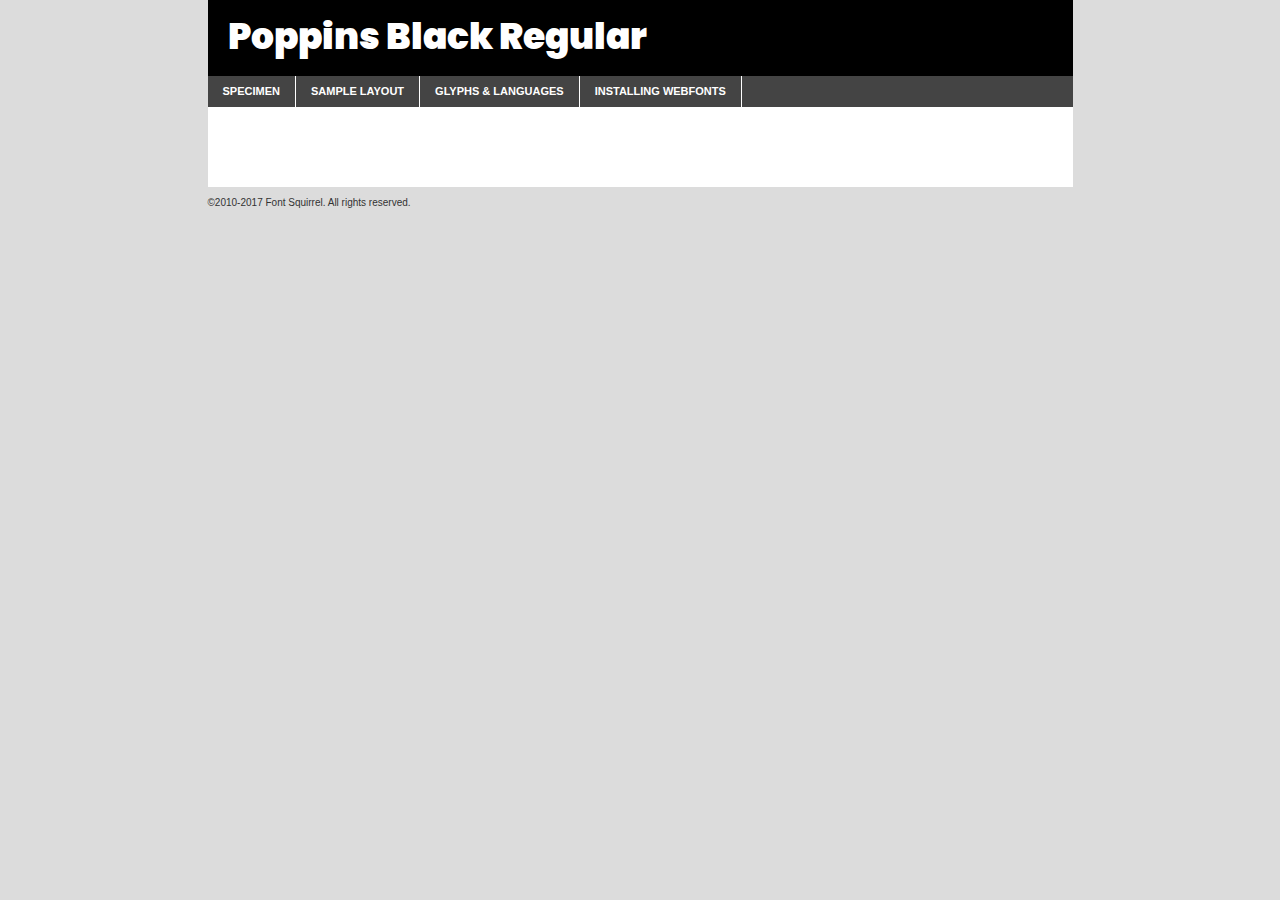
<file: componentes/fonts/poppins-black-demo.html>
<!DOCTYPE html PUBLIC "-//W3C//DTD XHTML 1.0 Transitional//EN"
	"http://www.w3.org/TR/xhtml1/DTD/xhtml1-transitional.dtd">

<html xmlns="http://www.w3.org/1999/xhtml" xml:lang="en" lang="en">
<head>
	<meta http-equiv="Content-Type" content="text/html; charset=utf-8" />
	<script src="http://ajax.googleapis.com/ajax/libs/jquery/1.7.2/jquery.min.js" type="text/javascript" charset="utf-8"></script>
	<script type="text/javascript">
	(function($){$.fn.easyTabs=function(option){var param=jQuery.extend({fadeSpeed:"fast",defaultContent:1,activeClass:'active'},option);$(this).each(function(){var thisId="#"+this.id;if(param.defaultContent==''){param.defaultContent=1;}
	if(typeof param.defaultContent=="number")
	{var defaultTab=$(thisId+" .tabs li:eq("+(param.defaultContent-1)+") a").attr('href').substr(1);}else{var defaultTab=param.defaultContent;}
	$(thisId+" .tabs li a").each(function(){var tabToHide=$(this).attr('href').substr(1);$("#"+tabToHide).addClass('easytabs-tab-content');});hideAll();changeContent(defaultTab);function hideAll(){$(thisId+" .easytabs-tab-content").hide();}
	function changeContent(tabId){hideAll();$(thisId+" .tabs li").removeClass(param.activeClass);$(thisId+" .tabs li a[href=#"+tabId+"]").closest('li').addClass(param.activeClass);if(param.fadeSpeed!="none")
	{$(thisId+" #"+tabId).fadeIn(param.fadeSpeed);}else{$(thisId+" #"+tabId).show();}}
	$(thisId+" .tabs li").click(function(){var tabId=$(this).find('a').attr('href').substr(1);changeContent(tabId);return false;});});}})(jQuery);
	</script>
	<link rel="stylesheet" href="specimen_files/specimen_stylesheet.css" type="text/css" charset="utf-8" />
	<link rel="stylesheet" href="stylesheet.css" type="text/css" charset="utf-8" />

	<style type="text/css">
					body{
				font-family: 'poppinsblack';
							}
		</style>

	<title>Poppins Black Regular Specimen</title>
	
	
	<script type="text/javascript" charset="utf-8">
		$(document).ready(function() {
			$('#container').easyTabs({defaultContent:1});
		});
	</script>
</head>

<body>
<div id="container">
	<div id="header">
		Poppins Black Regular	</div>
	<ul class="tabs">
		<li><a href="#specimen">Specimen</a></li>
		<li><a href="#layout">Sample Layout</a></li>
				<li><a href="#glyphs">Glyphs &amp; Languages</a></li>
		<li><a href="#installing">Installing Webfonts</a></li>
		
	</ul>
	
	<div id="main_content">

		
			<div id="specimen">
		
				<div class="section">
					<div class="grid12 firstcol">
						<div class="huge">AaBb</div>
					</div>
				</div>
		
				<div class="section">
					<div class="glyph_range">A&#x200B;B&#x200b;C&#x200b;D&#x200b;E&#x200b;F&#x200b;G&#x200b;H&#x200b;I&#x200b;J&#x200b;K&#x200b;L&#x200b;M&#x200b;N&#x200b;O&#x200b;P&#x200b;Q&#x200b;R&#x200b;S&#x200b;T&#x200b;U&#x200b;V&#x200b;W&#x200b;X&#x200b;Y&#x200b;Z&#x200b;a&#x200b;b&#x200b;c&#x200b;d&#x200b;e&#x200b;f&#x200b;g&#x200b;h&#x200b;i&#x200b;j&#x200b;k&#x200b;l&#x200b;m&#x200b;n&#x200b;o&#x200b;p&#x200b;q&#x200b;r&#x200b;s&#x200b;t&#x200b;u&#x200b;v&#x200b;w&#x200b;x&#x200b;y&#x200b;z&#x200b;1&#x200b;2&#x200b;3&#x200b;4&#x200b;5&#x200b;6&#x200b;7&#x200b;8&#x200b;9&#x200b;0&#x200b;&amp;&#x200b;.&#x200b;,&#x200b;?&#x200b;!&#x200b;&#64;&#x200b;(&#x200b;)&#x200b;#&#x200b;$&#x200b;%&#x200b;*&#x200b;+&#x200b;-&#x200b;=&#x200b;:&#x200b;;</div>
				</div>
				<div class="section">
					<div class="grid12 firstcol">
						<table class="sample_table">
							<tr><td>10</td><td class="size10">abcdefghijklmnopqrstuvwxyzABCDEFGHIJKLMNOPQRSTUVWXYZ0123456789abcdefghijklmnopqrstuvwxyzABCDEFGHIJKLMNOPQRSTUVWXYZ0123456789abcdefghijklmnopqrstuvwxyzABCDEFGHIJKLMNOPQRSTUVWXYZ</td></tr>
							<tr><td>11</td><td class="size11">abcdefghijklmnopqrstuvwxyzABCDEFGHIJKLMNOPQRSTUVWXYZ0123456789abcdefghijklmnopqrstuvwxyzABCDEFGHIJKLMNOPQRSTUVWXYZ0123456789abcdefghijklmnopqrstuvwxyzABCDEFGHIJKLMNOPQRSTUVWXYZ</td></tr>
							<tr><td>12</td><td class="size12">abcdefghijklmnopqrstuvwxyzABCDEFGHIJKLMNOPQRSTUVWXYZ0123456789abcdefghijklmnopqrstuvwxyzABCDEFGHIJKLMNOPQRSTUVWXYZ0123456789abcdefghijklmnopqrstuvwxyzABCDEFGHIJKLMNOPQRSTUVWXYZ</td></tr>
							<tr><td>13</td><td class="size13">abcdefghijklmnopqrstuvwxyzABCDEFGHIJKLMNOPQRSTUVWXYZ0123456789abcdefghijklmnopqrstuvwxyzABCDEFGHIJKLMNOPQRSTUVWXYZ0123456789abcdefghijklmnopqrstuvwxyzABCDEFGHIJKLMNOPQRSTUVWXYZ</td></tr>
							<tr><td>14</td><td class="size14">abcdefghijklmnopqrstuvwxyzABCDEFGHIJKLMNOPQRSTUVWXYZ0123456789abcdefghijklmnopqrstuvwxyzABCDEFGHIJKLMNOPQRSTUVWXYZ0123456789abcdefghijklmnopqrstuvwxyzABCDEFGHIJKLMNOPQRSTUVWXYZ</td></tr>
							<tr><td>16</td><td class="size16">abcdefghijklmnopqrstuvwxyzABCDEFGHIJKLMNOPQRSTUVWXYZ0123456789abcdefghijklmnopqrstuvwxyzABCDEFGHIJKLMNOPQRSTUVWXYZ</td></tr>
							<tr><td>18</td><td class="size18">abcdefghijklmnopqrstuvwxyzABCDEFGHIJKLMNOPQRSTUVWXYZ0123456789abcdefghijklmnopqrstuvwxyzABCDEFGHIJKLMNOPQRSTUVWXYZ</td></tr>
							<tr><td>20</td><td class="size20">abcdefghijklmnopqrstuvwxyzABCDEFGHIJKLMNOPQRSTUVWXYZ0123456789abcdefghijklmnopqrstuvwxyzABCDEFGHIJKLMNOPQRSTUVWXYZ</td></tr>
							<tr><td>24</td><td class="size24">abcdefghijklmnopqrstuvwxyzABCDEFGHIJKLMNOPQRSTUVWXYZ0123456789abcdefghijklmnopqrstuvwxyzABCDEFGHIJKLMNOPQRSTUVWXYZ</td></tr>
							<tr><td>30</td><td class="size30">abcdefghijklmnopqrstuvwxyzABCDEFGHIJKLMNOPQRSTUVWXYZ0123456789abcdefghijklmnopqrstuvwxyzABCDEFGHIJKLMNOPQRSTUVWXYZ</td></tr>
							<tr><td>36</td><td class="size36">abcdefghijklmnopqrstuvwxyzABCDEFGHIJKLMNOPQRSTUVWXYZ0123456789abcdefghijklmnopqrstuvwxyzABCDEFGHIJKLMNOPQRSTUVWXYZ</td></tr>
							<tr><td>48</td><td class="size48">abcdefghijklmnopqrstuvwxyzABCDEFGHIJKLMNOPQRSTUVWXYZ0123456789abcdefghijklmnopqrstuvwxyzABCDEFGHIJKLMNOPQRSTUVWXYZ</td></tr>
							<tr><td>60</td><td class="size60">abcdefghijklmnopqrstuvwxyzABCDEFGHIJKLMNOPQRSTUVWXYZ0123456789abcdefghijklmnopqrstuvwxyzABCDEFGHIJKLMNOPQRSTUVWXYZ</td></tr>
							<tr><td>72</td><td class="size72">abcdefghijklmnopqrstuvwxyzABCDEFGHIJKLMNOPQRSTUVWXYZ0123456789abcdefghijklmnopqrstuvwxyzABCDEFGHIJKLMNOPQRSTUVWXYZ</td></tr>
							<tr><td>90</td><td class="size90">abcdefghijklmnopqrstuvwxyzABCDEFGHIJKLMNOPQRSTUVWXYZ0123456789abcdefghijklmnopqrstuvwxyzABCDEFGHIJKLMNOPQRSTUVWXYZ</td></tr>
						</table>
				
					</div>
			
				</div>
		
		
		
								<div class="section" id="bodycomparison">


										<div id="xheight">
				<div class="fontbody">&#x25FC;&#x25FC;&#x25FC;&#x25FC;&#x25FC;&#x25FC;&#x25FC;&#x25FC;&#x25FC;&#x25FC;&#x25FC;&#x25FC;&#x25FC;&#x25FC;&#x25FC;&#x25FC;&#x25FC;&#x25FC;&#x25FC;&#x25FC;&#x25FC;&#x25FC;&#x25FC;&#x25FC;&#x25FC;&#x25FC;&#x25FC;&#x25FC;&#x25FC;&#x25FC;&#x25FC;&#x25FC;&#x25FC;&#x25FC;&#x25FC;&#x25FC;&#x25FC;&#x25FC;&#x25FC;&#x25FC;&#x25FC;&#x25FC;&#x25FC;&#x25FC;&#x25FC;&#x25FC;&#x25FC;&#x25FC;&#x25FC;&#x25FC;&#x25FC;&#x25FC;&#x25FC;&#x25FC;&#x25FC;&#x25FC;&#x25FC;&#x25FC;&#x25FC;&#x25FC;&#x25FC;&#x25FC;&#x25FC;&#x25FC;&#x25FC;&#x25FC;&#x25FC;&#x25FC;&#x25FC;&#x25FC;&#x25FC;&#x25FC;&#x25FC;&#x25FC;&#x25FC;&#x25FC;&#x25FC;&#x25FC;&#x25FC;&#x25FC;&#x25FC;&#x25FC;&#x25FC;&#x25FC;&#x25FC;&#x25FC;&#x25FC;&#x25FC;&#x25FC;&#x25FC;&#x25FC;&#x25FC;&#x25FC;&#x25FC;&#x25FC;&#x25FC;&#x25FC;&#x25FC;&#x25FC;body</div><div class="arialbody">body</div><div class="verdanabody">body</div><div class="georgiabody">body</div></div>
										<div class="fontbody" style="z-index:1">
											body<span>Poppins Black Regular</span>
										</div>
										<div class="arialbody" style="z-index:1">
											body<span>Arial</span>
										</div>
										<div class="verdanabody" style="z-index:1">
											body<span>Verdana</span>
										</div>
										<div class="georgiabody" style="z-index:1">
											body<span>Georgia</span>
										</div>



								</div>
		
		
				<div class="section psample psample_row1" id="">
					
					<div class="grid2 firstcol">
						<p class="size10"><span>10.</span>Aenean lacinia bibendum nulla sed consectetur. Fusce dapibus, tellus ac cursus commodo, tortor mauris condimentum nibh, ut fermentum massa justo sit amet risus. Nullam id dolor id nibh ultricies vehicula ut id elit. Cum sociis natoque penatibus et magnis dis parturient montes, nascetur ridiculus mus. Nulla vitae elit libero, a pharetra augue.</p>
			
					</div>
					<div class="grid3">
						<p class="size11"><span>11.</span>Aenean lacinia bibendum nulla sed consectetur. Fusce dapibus, tellus ac cursus commodo, tortor mauris condimentum nibh, ut fermentum massa justo sit amet risus. Nullam id dolor id nibh ultricies vehicula ut id elit. Cum sociis natoque penatibus et magnis dis parturient montes, nascetur ridiculus mus. Nulla vitae elit libero, a pharetra augue.</p>
			
					</div>
					<div class="grid3">
						<p class="size12"><span>12.</span>Aenean lacinia bibendum nulla sed consectetur. Fusce dapibus, tellus ac cursus commodo, tortor mauris condimentum nibh, ut fermentum massa justo sit amet risus. Nullam id dolor id nibh ultricies vehicula ut id elit. Cum sociis natoque penatibus et magnis dis parturient montes, nascetur ridiculus mus. Nulla vitae elit libero, a pharetra augue.</p>
			
					</div>
					<div class="grid4">
						<p class="size13"><span>13.</span>Aenean lacinia bibendum nulla sed consectetur. Fusce dapibus, tellus ac cursus commodo, tortor mauris condimentum nibh, ut fermentum massa justo sit amet risus. Nullam id dolor id nibh ultricies vehicula ut id elit. Cum sociis natoque penatibus et magnis dis parturient montes, nascetur ridiculus mus. Nulla vitae elit libero, a pharetra augue.</p>
			
					</div>
					<div class="white_blend"></div>
					
				</div>
				<div class="section psample psample_row2" id="">
					<div class="grid3 firstcol">
						<p class="size14"><span>14.</span>Aenean lacinia bibendum nulla sed consectetur. Fusce dapibus, tellus ac cursus commodo, tortor mauris condimentum nibh, ut fermentum massa justo sit amet risus. Nullam id dolor id nibh ultricies vehicula ut id elit. Cum sociis natoque penatibus et magnis dis parturient montes, nascetur ridiculus mus. Nulla vitae elit libero, a pharetra augue.</p>
			
					</div>
					<div class="grid4">
						<p class="size16"><span>16.</span>Aenean lacinia bibendum nulla sed consectetur. Fusce dapibus, tellus ac cursus commodo, tortor mauris condimentum nibh, ut fermentum massa justo sit amet risus. Nullam id dolor id nibh ultricies vehicula ut id elit. Cum sociis natoque penatibus et magnis dis parturient montes, nascetur ridiculus mus. Nulla vitae elit libero, a pharetra augue.</p>
			
					</div>
					<div class="grid5">
						<p class="size18"><span>18.</span>Aenean lacinia bibendum nulla sed consectetur. Fusce dapibus, tellus ac cursus commodo, tortor mauris condimentum nibh, ut fermentum massa justo sit amet risus. Nullam id dolor id nibh ultricies vehicula ut id elit. Cum sociis natoque penatibus et magnis dis parturient montes, nascetur ridiculus mus. Nulla vitae elit libero, a pharetra augue.</p>
			
					</div>

					<div class="white_blend"></div>

				</div>
				
				<div class="section psample psample_row3" id="">
					<div class="grid5 firstcol">
						<p class="size20"><span>20.</span>Aenean lacinia bibendum nulla sed consectetur. Fusce dapibus, tellus ac cursus commodo, tortor mauris condimentum nibh, ut fermentum massa justo sit amet risus. Nullam id dolor id nibh ultricies vehicula ut id elit. Cum sociis natoque penatibus et magnis dis parturient montes, nascetur ridiculus mus. Nulla vitae elit libero, a pharetra augue.</p>
					</div>
					<div class="grid7">
						<p class="size24"><span>24.</span>Aenean lacinia bibendum nulla sed consectetur. Fusce dapibus, tellus ac cursus commodo, tortor mauris condimentum nibh, ut fermentum massa justo sit amet risus. Nullam id dolor id nibh ultricies vehicula ut id elit. Cum sociis natoque penatibus et magnis dis parturient montes, nascetur ridiculus mus. Nulla vitae elit libero, a pharetra augue.</p>
					</div>
					
					<div class="white_blend"></div>
					
				</div>
				
				<div class="section psample psample_row4" id="">
					<div class="grid12 firstcol">
						<p class="size30"><span>30.</span>Aenean lacinia bibendum nulla sed consectetur. Fusce dapibus, tellus ac cursus commodo, tortor mauris condimentum nibh, ut fermentum massa justo sit amet risus. Nullam id dolor id nibh ultricies vehicula ut id elit. Cum sociis natoque penatibus et magnis dis parturient montes, nascetur ridiculus mus. Nulla vitae elit libero, a pharetra augue.</p>
					</div>
					<div class="white_blend"></div>
					
				</div>
				
				
				
				<div class="section psample psample_row1 fullreverse">
					<div class="grid2 firstcol">
						<p class="size10"><span>10.</span>Aenean lacinia bibendum nulla sed consectetur. Fusce dapibus, tellus ac cursus commodo, tortor mauris condimentum nibh, ut fermentum massa justo sit amet risus. Nullam id dolor id nibh ultricies vehicula ut id elit. Cum sociis natoque penatibus et magnis dis parturient montes, nascetur ridiculus mus. Nulla vitae elit libero, a pharetra augue.</p>
			
					</div>
					<div class="grid3">
						<p class="size11"><span>11.</span>Aenean lacinia bibendum nulla sed consectetur. Fusce dapibus, tellus ac cursus commodo, tortor mauris condimentum nibh, ut fermentum massa justo sit amet risus. Nullam id dolor id nibh ultricies vehicula ut id elit. Cum sociis natoque penatibus et magnis dis parturient montes, nascetur ridiculus mus. Nulla vitae elit libero, a pharetra augue.</p>
			
					</div>
					<div class="grid3">
						<p class="size12"><span>12.</span>Aenean lacinia bibendum nulla sed consectetur. Fusce dapibus, tellus ac cursus commodo, tortor mauris condimentum nibh, ut fermentum massa justo sit amet risus. Nullam id dolor id nibh ultricies vehicula ut id elit. Cum sociis natoque penatibus et magnis dis parturient montes, nascetur ridiculus mus. Nulla vitae elit libero, a pharetra augue.</p>
			
					</div>
					<div class="grid4">
						<p class="size13"><span>13.</span>Aenean lacinia bibendum nulla sed consectetur. Fusce dapibus, tellus ac cursus commodo, tortor mauris condimentum nibh, ut fermentum massa justo sit amet risus. Nullam id dolor id nibh ultricies vehicula ut id elit. Cum sociis natoque penatibus et magnis dis parturient montes, nascetur ridiculus mus. Nulla vitae elit libero, a pharetra augue.</p>
			
					</div>
					<div class="black_blend"></div>
					
				</div>
				
				<div class="section psample psample_row2 fullreverse">
					<div class="grid3 firstcol">
						<p class="size14"><span>14.</span>Aenean lacinia bibendum nulla sed consectetur. Fusce dapibus, tellus ac cursus commodo, tortor mauris condimentum nibh, ut fermentum massa justo sit amet risus. Nullam id dolor id nibh ultricies vehicula ut id elit. Cum sociis natoque penatibus et magnis dis parturient montes, nascetur ridiculus mus. Nulla vitae elit libero, a pharetra augue.</p>
			
					</div>
					<div class="grid4">
						<p class="size16"><span>16.</span>Aenean lacinia bibendum nulla sed consectetur. Fusce dapibus, tellus ac cursus commodo, tortor mauris condimentum nibh, ut fermentum massa justo sit amet risus. Nullam id dolor id nibh ultricies vehicula ut id elit. Cum sociis natoque penatibus et magnis dis parturient montes, nascetur ridiculus mus. Nulla vitae elit libero, a pharetra augue.</p>
			
					</div>
					<div class="grid5">
						<p class="size18"><span>18.</span>Aenean lacinia bibendum nulla sed consectetur. Fusce dapibus, tellus ac cursus commodo, tortor mauris condimentum nibh, ut fermentum massa justo sit amet risus. Nullam id dolor id nibh ultricies vehicula ut id elit. Cum sociis natoque penatibus et magnis dis parturient montes, nascetur ridiculus mus. Nulla vitae elit libero, a pharetra augue.</p>
			
					</div>
					<div class="black_blend"></div>

				</div>
				
				<div class="section psample fullreverse psample_row3" id="">
					<div class="grid5 firstcol">
						<p class="size20"><span>20.</span>Aenean lacinia bibendum nulla sed consectetur. Fusce dapibus, tellus ac cursus commodo, tortor mauris condimentum nibh, ut fermentum massa justo sit amet risus. Nullam id dolor id nibh ultricies vehicula ut id elit. Cum sociis natoque penatibus et magnis dis parturient montes, nascetur ridiculus mus. Nulla vitae elit libero, a pharetra augue.</p>
					</div>
					<div class="grid7">
						<p class="size24"><span>24.</span>Aenean lacinia bibendum nulla sed consectetur. Fusce dapibus, tellus ac cursus commodo, tortor mauris condimentum nibh, ut fermentum massa justo sit amet risus. Nullam id dolor id nibh ultricies vehicula ut id elit. Cum sociis natoque penatibus et magnis dis parturient montes, nascetur ridiculus mus. Nulla vitae elit libero, a pharetra augue.</p>
					</div>
					
					<div class="black_blend"></div>
					
				</div>
				
				<div class="section psample fullreverse psample_row4" id="" style="border-bottom: 20px #000 solid;">
					<div class="grid12 firstcol">
						<p class="size30"><span>30.</span>Aenean lacinia bibendum nulla sed consectetur. Fusce dapibus, tellus ac cursus commodo, tortor mauris condimentum nibh, ut fermentum massa justo sit amet risus. Nullam id dolor id nibh ultricies vehicula ut id elit. Cum sociis natoque penatibus et magnis dis parturient montes, nascetur ridiculus mus. Nulla vitae elit libero, a pharetra augue.</p>
					</div>
					<div class="black_blend"></div>
					
				</div>
				
				
				
				
			</div>
			
			<div id="layout">
				
				<div class="section">
					
					<div class="grid12 firstcol">
						<h1>Lorem Ipsum Dolor</h1>
						<h2>Etiam porta sem malesuada magna mollis euismod</h2>
						
						<p class="byline">By <a href="#link">Aenean Lacinia</a></p>
					</div>
				</div>
				<div class="section">
					<div class="grid8 firstcol">
						<p class="large">Donec sed odio dui. Morbi leo risus, porta ac consectetur ac, vestibulum at eros. Fusce dapibus, tellus ac cursus commodo, tortor mauris condimentum nibh, ut fermentum massa justo sit amet risus. </p>

						
						<h3>Pellentesque ornare sem</h3>

						<p>Maecenas sed diam eget risus varius blandit sit amet non magna. Maecenas faucibus mollis interdum. Donec ullamcorper nulla non metus auctor fringilla. Nullam id dolor id nibh ultricies vehicula ut id elit. Nullam id dolor id nibh ultricies vehicula ut id elit. </p>

						<p>Aenean eu leo quam. Pellentesque ornare sem lacinia quam venenatis vestibulum. Lorem ipsum dolor sit amet, consectetur adipiscing elit. Cum sociis natoque penatibus et magnis dis parturient montes, nascetur ridiculus mus. </p>

						<p>Nulla vitae elit libero, a pharetra augue. Praesent commodo cursus magna, vel scelerisque nisl consectetur et. Aenean lacinia bibendum nulla sed consectetur. </p>

						<p>Nullam quis risus eget urna mollis ornare vel eu leo. Nullam quis risus eget urna mollis ornare vel eu leo. Maecenas sed diam eget risus varius blandit sit amet non magna. Donec ullamcorper nulla non metus auctor fringilla. </p>

						<h3>Cras mattis consectetur</h3>

						<p>Aenean eu leo quam. Pellentesque ornare sem lacinia quam venenatis vestibulum. Aenean lacinia bibendum nulla sed consectetur. Integer posuere erat a ante venenatis dapibus posuere velit aliquet. Cras mattis consectetur purus sit amet fermentum. </p>

						<p>Nullam id dolor id nibh ultricies vehicula ut id elit. Nullam quis risus eget urna mollis ornare vel eu leo. Cras mattis consectetur purus sit amet fermentum.</p>
					</div>
					
					<div class="grid4 sidebar">
						
						<div class="box reverse">
							<p class="last">Nullam quis risus eget urna mollis ornare vel eu leo. Donec ullamcorper nulla non metus auctor fringilla. Cras mattis consectetur purus sit amet fermentum. Sed posuere consectetur est at lobortis. Lorem ipsum dolor sit amet, consectetur adipiscing elit. </p>
						</div>
						
						<p class="caption">Maecenas sed diam eget risus varius.</p>

						<p>Vestibulum id ligula porta felis euismod semper. Integer posuere erat a ante venenatis dapibus posuere velit aliquet. Vestibulum id ligula porta felis euismod semper. Sed posuere consectetur est at lobortis. Maecenas sed diam eget risus varius blandit sit amet non magna. Fusce dapibus, tellus ac cursus commodo, tortor mauris condimentum nibh, ut fermentum massa justo sit amet risus. </p>

					

						<p>Duis mollis, est non commodo luctus, nisi erat porttitor ligula, eget lacinia odio sem nec elit. Aenean lacinia bibendum nulla sed consectetur. Vivamus sagittis lacus vel augue laoreet rutrum faucibus dolor auctor. Aenean lacinia bibendum nulla sed consectetur. Nullam quis risus eget urna mollis ornare vel eu leo. </p>

						<p>Praesent commodo cursus magna, vel scelerisque nisl consectetur et. Donec ullamcorper nulla non metus auctor fringilla. Maecenas faucibus mollis interdum. Fusce dapibus, tellus ac cursus commodo, tortor mauris condimentum nibh, ut fermentum massa justo sit amet risus. </p>

					</div>
				</div>
				
			</div>


			



		<div id="glyphs">
			<div class="section">
				<div class="grid12 firstcol">
			
				<h1>Language Support</h1>
				<p>The subset of Poppins Black Regular in this kit supports the following languages:<br />
			
					Albanian, Basque, Breton, Chamorro, Danish, Dutch, English, Faroese, Finnish, French, Frisian, Galician, German, Icelandic, Italian, Malagasy, Norwegian, Portuguese, Spanish, Alsatian, Aragonese, Arapaho, Arrernte, Asturian, Aymara, Bislama, Cebuano, Corsican, Fijian, French_creole, Genoese, Gilbertese, Greenlandic, Haitian_creole, Hiligaynon, Hmong, Hopi, Ibanag, Iloko_ilokano, Indonesian, Interglossa_glosa, Interlingua, Irish_gaelic, Jerriais, Lojban, Lombard, Luxembourgeois, Manx, Mohawk, Norfolk_pitcairnese, Occitan, Oromo, Pangasinan, Papiamento, Piedmontese, Potawatomi, Rhaeto-romance, Romansh, Rotokas, Sami_lule, Samoan, Sardinian, Scots_gaelic, Seychelles_creole, Shona, Sicilian, Somali, Southern_ndebele, Swahili, Swati_swazi, Tagalog_filipino_pilipino, Tetum, Tok_pisin, Uyghur_latinized, Volapuk, Walloon, Warlpiri, Xhosa, Yapese, Zulu, Latinbasic, Ubasic, Demo				</p>
				<h1>Glyph Chart</h1>
				<p>The subset of Poppins Black Regular in this kit includes all the glyphs listed below. Unicode entities are included above each glyph to help you insert individual characters into your layout.</p>
				<div id="glyph_chart">
			
																														 <div><p>&amp;#13;</p>&#13;</div>
																				 <div><p>&amp;#32;</p>&#32;</div>
																				 <div><p>&amp;#33;</p>&#33;</div>
																				 <div><p>&amp;#34;</p>&#34;</div>
																				 <div><p>&amp;#35;</p>&#35;</div>
																				 <div><p>&amp;#36;</p>&#36;</div>
																				 <div><p>&amp;#37;</p>&#37;</div>
																				 <div><p>&amp;#38;</p>&#38;</div>
																				 <div><p>&amp;#39;</p>&#39;</div>
																				 <div><p>&amp;#40;</p>&#40;</div>
																				 <div><p>&amp;#41;</p>&#41;</div>
																				 <div><p>&amp;#42;</p>&#42;</div>
																				 <div><p>&amp;#43;</p>&#43;</div>
																				 <div><p>&amp;#44;</p>&#44;</div>
																				 <div><p>&amp;#45;</p>&#45;</div>
																				 <div><p>&amp;#46;</p>&#46;</div>
																				 <div><p>&amp;#47;</p>&#47;</div>
																				 <div><p>&amp;#48;</p>&#48;</div>
																				 <div><p>&amp;#49;</p>&#49;</div>
																				 <div><p>&amp;#50;</p>&#50;</div>
																				 <div><p>&amp;#51;</p>&#51;</div>
																				 <div><p>&amp;#52;</p>&#52;</div>
																				 <div><p>&amp;#53;</p>&#53;</div>
																				 <div><p>&amp;#54;</p>&#54;</div>
																				 <div><p>&amp;#55;</p>&#55;</div>
																				 <div><p>&amp;#56;</p>&#56;</div>
																				 <div><p>&amp;#57;</p>&#57;</div>
																				 <div><p>&amp;#58;</p>&#58;</div>
																				 <div><p>&amp;#59;</p>&#59;</div>
																				 <div><p>&amp;#60;</p>&#60;</div>
																				 <div><p>&amp;#61;</p>&#61;</div>
																				 <div><p>&amp;#62;</p>&#62;</div>
																				 <div><p>&amp;#63;</p>&#63;</div>
																				 <div><p>&amp;#64;</p>&#64;</div>
																				 <div><p>&amp;#65;</p>&#65;</div>
																				 <div><p>&amp;#66;</p>&#66;</div>
																				 <div><p>&amp;#67;</p>&#67;</div>
																				 <div><p>&amp;#68;</p>&#68;</div>
																				 <div><p>&amp;#69;</p>&#69;</div>
																				 <div><p>&amp;#70;</p>&#70;</div>
																				 <div><p>&amp;#71;</p>&#71;</div>
																				 <div><p>&amp;#72;</p>&#72;</div>
																				 <div><p>&amp;#73;</p>&#73;</div>
																				 <div><p>&amp;#74;</p>&#74;</div>
																				 <div><p>&amp;#75;</p>&#75;</div>
																				 <div><p>&amp;#76;</p>&#76;</div>
																				 <div><p>&amp;#77;</p>&#77;</div>
																				 <div><p>&amp;#78;</p>&#78;</div>
																				 <div><p>&amp;#79;</p>&#79;</div>
																				 <div><p>&amp;#80;</p>&#80;</div>
																				 <div><p>&amp;#81;</p>&#81;</div>
																				 <div><p>&amp;#82;</p>&#82;</div>
																				 <div><p>&amp;#83;</p>&#83;</div>
																				 <div><p>&amp;#84;</p>&#84;</div>
																				 <div><p>&amp;#85;</p>&#85;</div>
																				 <div><p>&amp;#86;</p>&#86;</div>
																				 <div><p>&amp;#87;</p>&#87;</div>
																				 <div><p>&amp;#88;</p>&#88;</div>
																				 <div><p>&amp;#89;</p>&#89;</div>
																				 <div><p>&amp;#90;</p>&#90;</div>
																				 <div><p>&amp;#91;</p>&#91;</div>
																				 <div><p>&amp;#92;</p>&#92;</div>
																				 <div><p>&amp;#93;</p>&#93;</div>
																				 <div><p>&amp;#94;</p>&#94;</div>
																				 <div><p>&amp;#95;</p>&#95;</div>
																				 <div><p>&amp;#96;</p>&#96;</div>
																				 <div><p>&amp;#97;</p>&#97;</div>
																				 <div><p>&amp;#98;</p>&#98;</div>
																				 <div><p>&amp;#99;</p>&#99;</div>
																				 <div><p>&amp;#100;</p>&#100;</div>
																				 <div><p>&amp;#101;</p>&#101;</div>
																				 <div><p>&amp;#102;</p>&#102;</div>
																				 <div><p>&amp;#103;</p>&#103;</div>
																				 <div><p>&amp;#104;</p>&#104;</div>
																				 <div><p>&amp;#105;</p>&#105;</div>
																				 <div><p>&amp;#106;</p>&#106;</div>
																				 <div><p>&amp;#107;</p>&#107;</div>
																				 <div><p>&amp;#108;</p>&#108;</div>
																				 <div><p>&amp;#109;</p>&#109;</div>
																				 <div><p>&amp;#110;</p>&#110;</div>
																				 <div><p>&amp;#111;</p>&#111;</div>
																				 <div><p>&amp;#112;</p>&#112;</div>
																				 <div><p>&amp;#113;</p>&#113;</div>
																				 <div><p>&amp;#114;</p>&#114;</div>
																				 <div><p>&amp;#115;</p>&#115;</div>
																				 <div><p>&amp;#116;</p>&#116;</div>
																				 <div><p>&amp;#117;</p>&#117;</div>
																				 <div><p>&amp;#118;</p>&#118;</div>
																				 <div><p>&amp;#119;</p>&#119;</div>
																				 <div><p>&amp;#120;</p>&#120;</div>
																				 <div><p>&amp;#121;</p>&#121;</div>
																				 <div><p>&amp;#122;</p>&#122;</div>
																				 <div><p>&amp;#123;</p>&#123;</div>
																				 <div><p>&amp;#124;</p>&#124;</div>
																				 <div><p>&amp;#125;</p>&#125;</div>
																				 <div><p>&amp;#126;</p>&#126;</div>
																				 <div><p>&amp;#160;</p>&#160;</div>
																				 <div><p>&amp;#161;</p>&#161;</div>
																				 <div><p>&amp;#162;</p>&#162;</div>
																				 <div><p>&amp;#163;</p>&#163;</div>
																				 <div><p>&amp;#164;</p>&#164;</div>
																				 <div><p>&amp;#165;</p>&#165;</div>
																				 <div><p>&amp;#166;</p>&#166;</div>
																				 <div><p>&amp;#167;</p>&#167;</div>
																				 <div><p>&amp;#168;</p>&#168;</div>
																				 <div><p>&amp;#169;</p>&#169;</div>
																				 <div><p>&amp;#170;</p>&#170;</div>
																				 <div><p>&amp;#171;</p>&#171;</div>
																				 <div><p>&amp;#172;</p>&#172;</div>
																				 <div><p>&amp;#173;</p>&#173;</div>
																				 <div><p>&amp;#174;</p>&#174;</div>
																				 <div><p>&amp;#175;</p>&#175;</div>
																				 <div><p>&amp;#176;</p>&#176;</div>
																				 <div><p>&amp;#177;</p>&#177;</div>
																				 <div><p>&amp;#178;</p>&#178;</div>
																				 <div><p>&amp;#179;</p>&#179;</div>
																				 <div><p>&amp;#180;</p>&#180;</div>
																				 <div><p>&amp;#181;</p>&#181;</div>
																				 <div><p>&amp;#182;</p>&#182;</div>
																				 <div><p>&amp;#183;</p>&#183;</div>
																				 <div><p>&amp;#184;</p>&#184;</div>
																				 <div><p>&amp;#185;</p>&#185;</div>
																				 <div><p>&amp;#186;</p>&#186;</div>
																				 <div><p>&amp;#187;</p>&#187;</div>
																				 <div><p>&amp;#188;</p>&#188;</div>
																				 <div><p>&amp;#189;</p>&#189;</div>
																				 <div><p>&amp;#190;</p>&#190;</div>
																				 <div><p>&amp;#191;</p>&#191;</div>
																				 <div><p>&amp;#192;</p>&#192;</div>
																				 <div><p>&amp;#193;</p>&#193;</div>
																				 <div><p>&amp;#194;</p>&#194;</div>
																				 <div><p>&amp;#195;</p>&#195;</div>
																				 <div><p>&amp;#196;</p>&#196;</div>
																				 <div><p>&amp;#197;</p>&#197;</div>
																				 <div><p>&amp;#198;</p>&#198;</div>
																				 <div><p>&amp;#199;</p>&#199;</div>
																				 <div><p>&amp;#200;</p>&#200;</div>
																				 <div><p>&amp;#201;</p>&#201;</div>
																				 <div><p>&amp;#202;</p>&#202;</div>
																				 <div><p>&amp;#203;</p>&#203;</div>
																				 <div><p>&amp;#204;</p>&#204;</div>
																				 <div><p>&amp;#205;</p>&#205;</div>
																				 <div><p>&amp;#206;</p>&#206;</div>
																				 <div><p>&amp;#207;</p>&#207;</div>
																				 <div><p>&amp;#208;</p>&#208;</div>
																				 <div><p>&amp;#209;</p>&#209;</div>
																				 <div><p>&amp;#210;</p>&#210;</div>
																				 <div><p>&amp;#211;</p>&#211;</div>
																				 <div><p>&amp;#212;</p>&#212;</div>
																				 <div><p>&amp;#213;</p>&#213;</div>
																				 <div><p>&amp;#214;</p>&#214;</div>
																				 <div><p>&amp;#215;</p>&#215;</div>
																				 <div><p>&amp;#216;</p>&#216;</div>
																				 <div><p>&amp;#217;</p>&#217;</div>
																				 <div><p>&amp;#218;</p>&#218;</div>
																				 <div><p>&amp;#219;</p>&#219;</div>
																				 <div><p>&amp;#220;</p>&#220;</div>
																				 <div><p>&amp;#221;</p>&#221;</div>
																				 <div><p>&amp;#222;</p>&#222;</div>
																				 <div><p>&amp;#223;</p>&#223;</div>
																				 <div><p>&amp;#224;</p>&#224;</div>
																				 <div><p>&amp;#225;</p>&#225;</div>
																				 <div><p>&amp;#226;</p>&#226;</div>
																				 <div><p>&amp;#227;</p>&#227;</div>
																				 <div><p>&amp;#228;</p>&#228;</div>
																				 <div><p>&amp;#229;</p>&#229;</div>
																				 <div><p>&amp;#230;</p>&#230;</div>
																				 <div><p>&amp;#231;</p>&#231;</div>
																				 <div><p>&amp;#232;</p>&#232;</div>
																				 <div><p>&amp;#233;</p>&#233;</div>
																				 <div><p>&amp;#234;</p>&#234;</div>
																				 <div><p>&amp;#235;</p>&#235;</div>
																				 <div><p>&amp;#236;</p>&#236;</div>
																				 <div><p>&amp;#237;</p>&#237;</div>
																				 <div><p>&amp;#238;</p>&#238;</div>
																				 <div><p>&amp;#239;</p>&#239;</div>
																				 <div><p>&amp;#240;</p>&#240;</div>
																				 <div><p>&amp;#241;</p>&#241;</div>
																				 <div><p>&amp;#242;</p>&#242;</div>
																				 <div><p>&amp;#243;</p>&#243;</div>
																				 <div><p>&amp;#244;</p>&#244;</div>
																				 <div><p>&amp;#245;</p>&#245;</div>
																				 <div><p>&amp;#246;</p>&#246;</div>
																				 <div><p>&amp;#247;</p>&#247;</div>
																				 <div><p>&amp;#248;</p>&#248;</div>
																				 <div><p>&amp;#249;</p>&#249;</div>
																				 <div><p>&amp;#250;</p>&#250;</div>
																				 <div><p>&amp;#251;</p>&#251;</div>
																				 <div><p>&amp;#252;</p>&#252;</div>
																				 <div><p>&amp;#253;</p>&#253;</div>
																				 <div><p>&amp;#254;</p>&#254;</div>
																				 <div><p>&amp;#255;</p>&#255;</div>
																				 <div><p>&amp;#338;</p>&#338;</div>
																				 <div><p>&amp;#339;</p>&#339;</div>
																				 <div><p>&amp;#376;</p>&#376;</div>
																				 <div><p>&amp;#710;</p>&#710;</div>
																				 <div><p>&amp;#732;</p>&#732;</div>
																				 <div><p>&amp;#8192;</p>&#8192;</div>
																				 <div><p>&amp;#8193;</p>&#8193;</div>
																				 <div><p>&amp;#8194;</p>&#8194;</div>
																				 <div><p>&amp;#8195;</p>&#8195;</div>
																				 <div><p>&amp;#8196;</p>&#8196;</div>
																				 <div><p>&amp;#8197;</p>&#8197;</div>
																				 <div><p>&amp;#8198;</p>&#8198;</div>
																				 <div><p>&amp;#8199;</p>&#8199;</div>
																				 <div><p>&amp;#8200;</p>&#8200;</div>
																				 <div><p>&amp;#8201;</p>&#8201;</div>
																				 <div><p>&amp;#8202;</p>&#8202;</div>
																				 <div><p>&amp;#8208;</p>&#8208;</div>
																				 <div><p>&amp;#8209;</p>&#8209;</div>
																				 <div><p>&amp;#8210;</p>&#8210;</div>
																				 <div><p>&amp;#8211;</p>&#8211;</div>
																				 <div><p>&amp;#8212;</p>&#8212;</div>
																				 <div><p>&amp;#8216;</p>&#8216;</div>
																				 <div><p>&amp;#8217;</p>&#8217;</div>
																				 <div><p>&amp;#8218;</p>&#8218;</div>
																				 <div><p>&amp;#8220;</p>&#8220;</div>
																				 <div><p>&amp;#8221;</p>&#8221;</div>
																				 <div><p>&amp;#8222;</p>&#8222;</div>
																				 <div><p>&amp;#8226;</p>&#8226;</div>
																				 <div><p>&amp;#8230;</p>&#8230;</div>
																				 <div><p>&amp;#8239;</p>&#8239;</div>
																				 <div><p>&amp;#8249;</p>&#8249;</div>
																				 <div><p>&amp;#8250;</p>&#8250;</div>
																				 <div><p>&amp;#8287;</p>&#8287;</div>
																				 <div><p>&amp;#8364;</p>&#8364;</div>
																				 <div><p>&amp;#8482;</p>&#8482;</div>
																				 <div><p>&amp;#9724;</p>&#9724;</div>
																				 <div><p>&amp;#64257;</p>&#64257;</div>
																				 <div><p>&amp;#64258;</p>&#64258;</div>
																																																</div>	
				</div>
		
		
			</div>
		</div>
		
		
		<div id="specs">
			
		</div>
	
		<div id="installing">
			<div class="section">
				<div class="grid7 firstcol">
					<h1>Installing Webfonts</h1>
					
					<p>Webfonts are supported by all major browser platforms but not all in the same way. There are currently four different font formats that must be included in order to target all browsers. This includes TTF, WOFF, EOT and SVG.</p>
					
					<h2>1. Upload your webfonts</h2>
					<p>You must upload your webfont kit to your website. They should be in or near the same directory as your CSS files.</p>
					
					<h2>2. Include the webfont stylesheet</h2>
					<p>A special CSS @font-face declaration helps the various browsers select the appropriate font it needs without causing you a bunch of headaches. Learn more about this syntax by reading the <a href="https://www.fontspring.com/blog/further-hardening-of-the-bulletproof-syntax">Fontspring blog post</a> about it. The code for it is as follows:</p>


<code>
@font-face{ 
	font-family: 'MyWebFont';
	src: url('WebFont.eot');
	src: url('WebFont.eot?#iefix') format('embedded-opentype'),
	     url('WebFont.woff') format('woff'),
	     url('WebFont.ttf') format('truetype'),
	     url('WebFont.svg#webfont') format('svg');
}
</code>

	<p>We've already gone ahead and generated the code for you. All you have to do is link to the stylesheet in your HTML, like this:</p>
	<code>&lt;link rel=&quot;stylesheet&quot; href=&quot;stylesheet.css&quot; type=&quot;text/css&quot; charset=&quot;utf-8&quot; /&gt;</code>

					<h2>3. Modify your own stylesheet</h2>
					<p>To take advantage of your new fonts, you must tell your stylesheet to use them. Look at the original @font-face declaration above and find the property called "font-family." The name linked there will be what you use to reference the font. Prepend that webfont name to the font stack in the "font-family" property, inside the selector you want to change. For example:</p>
<code>p { font-family: 'WebFont', Arial, sans-serif; }</code>

<h2>4. Test</h2>
<p>Getting webfonts to work cross-browser <em>can</em> be tricky. Use the information in the sidebar to help you if you find that fonts aren't loading in a particular browser.</p>
				</div>
				
				<div class="grid5 sidebar">
					<div class="box">
						<h2>Troubleshooting<br />Font-Face Problems</h2>
						<p>Having trouble getting your webfonts to load in your new website? Here are some tips to sort out what might be the problem.</p>

						<h3>Fonts not showing in any browser</h3>

						<p>This sounds like you need to work on the plumbing. You either did not upload the fonts to the correct directory, or you did not link the fonts properly in the CSS. If you've confirmed that all this is correct and you still have a problem, take a look at your .htaccess file and see if requests are getting intercepted.</p>

						<h3>Fonts not loading in iPhone or iPad</h3>

						<p>The most common problem here is that you are serving the fonts from an IIS server. IIS refuses to serve files that have unknown MIME types. If that is the case, you must set the MIME type for SVG to "image/svg+xml" in the server settings. Follow these instructions from Microsoft if you need help.</p>

						<h3>Fonts not loading in Firefox</h3>

						<p>The primary reason for this failure? You are still using a version Firefox older than 3.5. So upgrade already! If that isn't it, then you are very likely serving fonts from a different domain. Firefox requires that all font assets be served from the same domain. Lastly it is possible that you need to add WOFF to your list of MIME types (if you are serving via IIS.)</p>

						<h3>Fonts not loading in IE</h3>

						<p>Are you looking at Internet Explorer on an actual Windows machine or are you cheating by using a service like Adobe BrowserLab? Many of these screenshot services do not render @font-face for IE. Best to test it on a real machine.</p>

						<h3>Fonts not loading in IE9</h3>

						<p>IE9, like Firefox, requires that fonts be served from the same domain as the website. Make sure that is the case.</p>
					</div>
				</div>
			</div>
			
		</div>
	
	</div>
	<div id="footer">
		<p>&copy;2010-2017 Font Squirrel. All rights reserved.</p>
	</div>
</div>
</body>
</html>
</file>
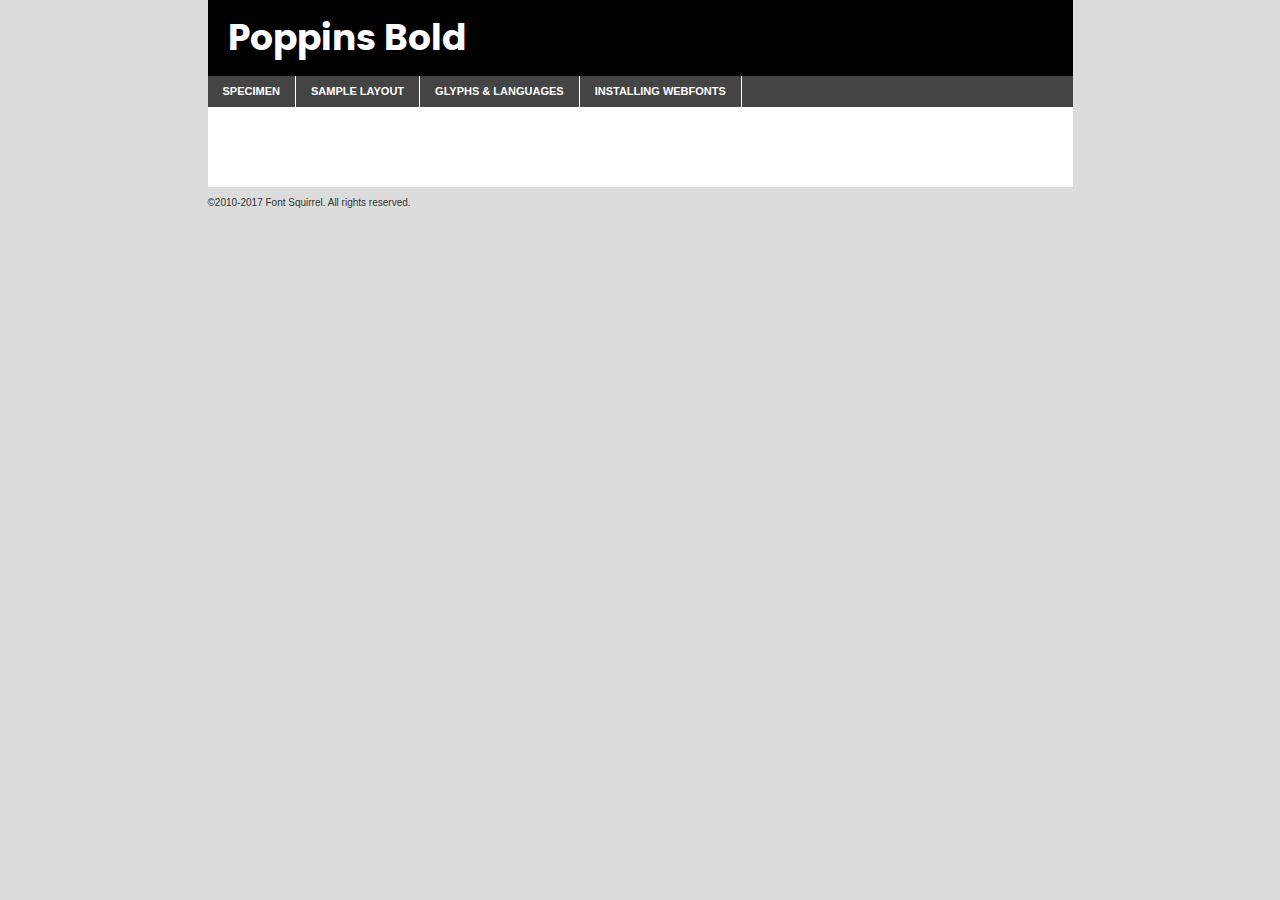
<file: componentes/fonts/poppins-bold-demo.html>
<!DOCTYPE html PUBLIC "-//W3C//DTD XHTML 1.0 Transitional//EN"
	"http://www.w3.org/TR/xhtml1/DTD/xhtml1-transitional.dtd">

<html xmlns="http://www.w3.org/1999/xhtml" xml:lang="en" lang="en">
<head>
	<meta http-equiv="Content-Type" content="text/html; charset=utf-8" />
	<script src="http://ajax.googleapis.com/ajax/libs/jquery/1.7.2/jquery.min.js" type="text/javascript" charset="utf-8"></script>
	<script type="text/javascript">
	(function($){$.fn.easyTabs=function(option){var param=jQuery.extend({fadeSpeed:"fast",defaultContent:1,activeClass:'active'},option);$(this).each(function(){var thisId="#"+this.id;if(param.defaultContent==''){param.defaultContent=1;}
	if(typeof param.defaultContent=="number")
	{var defaultTab=$(thisId+" .tabs li:eq("+(param.defaultContent-1)+") a").attr('href').substr(1);}else{var defaultTab=param.defaultContent;}
	$(thisId+" .tabs li a").each(function(){var tabToHide=$(this).attr('href').substr(1);$("#"+tabToHide).addClass('easytabs-tab-content');});hideAll();changeContent(defaultTab);function hideAll(){$(thisId+" .easytabs-tab-content").hide();}
	function changeContent(tabId){hideAll();$(thisId+" .tabs li").removeClass(param.activeClass);$(thisId+" .tabs li a[href=#"+tabId+"]").closest('li').addClass(param.activeClass);if(param.fadeSpeed!="none")
	{$(thisId+" #"+tabId).fadeIn(param.fadeSpeed);}else{$(thisId+" #"+tabId).show();}}
	$(thisId+" .tabs li").click(function(){var tabId=$(this).find('a').attr('href').substr(1);changeContent(tabId);return false;});});}})(jQuery);
	</script>
	<link rel="stylesheet" href="specimen_files/specimen_stylesheet.css" type="text/css" charset="utf-8" />
	<link rel="stylesheet" href="stylesheet.css" type="text/css" charset="utf-8" />

	<style type="text/css">
					body{
				font-family: 'poppinsbold';
							}
		</style>

	<title>Poppins Bold Specimen</title>
	
	
	<script type="text/javascript" charset="utf-8">
		$(document).ready(function() {
			$('#container').easyTabs({defaultContent:1});
		});
	</script>
</head>

<body>
<div id="container">
	<div id="header">
		Poppins Bold	</div>
	<ul class="tabs">
		<li><a href="#specimen">Specimen</a></li>
		<li><a href="#layout">Sample Layout</a></li>
				<li><a href="#glyphs">Glyphs &amp; Languages</a></li>
		<li><a href="#installing">Installing Webfonts</a></li>
		
	</ul>
	
	<div id="main_content">

		
			<div id="specimen">
		
				<div class="section">
					<div class="grid12 firstcol">
						<div class="huge">AaBb</div>
					</div>
				</div>
		
				<div class="section">
					<div class="glyph_range">A&#x200B;B&#x200b;C&#x200b;D&#x200b;E&#x200b;F&#x200b;G&#x200b;H&#x200b;I&#x200b;J&#x200b;K&#x200b;L&#x200b;M&#x200b;N&#x200b;O&#x200b;P&#x200b;Q&#x200b;R&#x200b;S&#x200b;T&#x200b;U&#x200b;V&#x200b;W&#x200b;X&#x200b;Y&#x200b;Z&#x200b;a&#x200b;b&#x200b;c&#x200b;d&#x200b;e&#x200b;f&#x200b;g&#x200b;h&#x200b;i&#x200b;j&#x200b;k&#x200b;l&#x200b;m&#x200b;n&#x200b;o&#x200b;p&#x200b;q&#x200b;r&#x200b;s&#x200b;t&#x200b;u&#x200b;v&#x200b;w&#x200b;x&#x200b;y&#x200b;z&#x200b;1&#x200b;2&#x200b;3&#x200b;4&#x200b;5&#x200b;6&#x200b;7&#x200b;8&#x200b;9&#x200b;0&#x200b;&amp;&#x200b;.&#x200b;,&#x200b;?&#x200b;!&#x200b;&#64;&#x200b;(&#x200b;)&#x200b;#&#x200b;$&#x200b;%&#x200b;*&#x200b;+&#x200b;-&#x200b;=&#x200b;:&#x200b;;</div>
				</div>
				<div class="section">
					<div class="grid12 firstcol">
						<table class="sample_table">
							<tr><td>10</td><td class="size10">abcdefghijklmnopqrstuvwxyzABCDEFGHIJKLMNOPQRSTUVWXYZ0123456789abcdefghijklmnopqrstuvwxyzABCDEFGHIJKLMNOPQRSTUVWXYZ0123456789abcdefghijklmnopqrstuvwxyzABCDEFGHIJKLMNOPQRSTUVWXYZ</td></tr>
							<tr><td>11</td><td class="size11">abcdefghijklmnopqrstuvwxyzABCDEFGHIJKLMNOPQRSTUVWXYZ0123456789abcdefghijklmnopqrstuvwxyzABCDEFGHIJKLMNOPQRSTUVWXYZ0123456789abcdefghijklmnopqrstuvwxyzABCDEFGHIJKLMNOPQRSTUVWXYZ</td></tr>
							<tr><td>12</td><td class="size12">abcdefghijklmnopqrstuvwxyzABCDEFGHIJKLMNOPQRSTUVWXYZ0123456789abcdefghijklmnopqrstuvwxyzABCDEFGHIJKLMNOPQRSTUVWXYZ0123456789abcdefghijklmnopqrstuvwxyzABCDEFGHIJKLMNOPQRSTUVWXYZ</td></tr>
							<tr><td>13</td><td class="size13">abcdefghijklmnopqrstuvwxyzABCDEFGHIJKLMNOPQRSTUVWXYZ0123456789abcdefghijklmnopqrstuvwxyzABCDEFGHIJKLMNOPQRSTUVWXYZ0123456789abcdefghijklmnopqrstuvwxyzABCDEFGHIJKLMNOPQRSTUVWXYZ</td></tr>
							<tr><td>14</td><td class="size14">abcdefghijklmnopqrstuvwxyzABCDEFGHIJKLMNOPQRSTUVWXYZ0123456789abcdefghijklmnopqrstuvwxyzABCDEFGHIJKLMNOPQRSTUVWXYZ0123456789abcdefghijklmnopqrstuvwxyzABCDEFGHIJKLMNOPQRSTUVWXYZ</td></tr>
							<tr><td>16</td><td class="size16">abcdefghijklmnopqrstuvwxyzABCDEFGHIJKLMNOPQRSTUVWXYZ0123456789abcdefghijklmnopqrstuvwxyzABCDEFGHIJKLMNOPQRSTUVWXYZ</td></tr>
							<tr><td>18</td><td class="size18">abcdefghijklmnopqrstuvwxyzABCDEFGHIJKLMNOPQRSTUVWXYZ0123456789abcdefghijklmnopqrstuvwxyzABCDEFGHIJKLMNOPQRSTUVWXYZ</td></tr>
							<tr><td>20</td><td class="size20">abcdefghijklmnopqrstuvwxyzABCDEFGHIJKLMNOPQRSTUVWXYZ0123456789abcdefghijklmnopqrstuvwxyzABCDEFGHIJKLMNOPQRSTUVWXYZ</td></tr>
							<tr><td>24</td><td class="size24">abcdefghijklmnopqrstuvwxyzABCDEFGHIJKLMNOPQRSTUVWXYZ0123456789abcdefghijklmnopqrstuvwxyzABCDEFGHIJKLMNOPQRSTUVWXYZ</td></tr>
							<tr><td>30</td><td class="size30">abcdefghijklmnopqrstuvwxyzABCDEFGHIJKLMNOPQRSTUVWXYZ0123456789abcdefghijklmnopqrstuvwxyzABCDEFGHIJKLMNOPQRSTUVWXYZ</td></tr>
							<tr><td>36</td><td class="size36">abcdefghijklmnopqrstuvwxyzABCDEFGHIJKLMNOPQRSTUVWXYZ0123456789abcdefghijklmnopqrstuvwxyzABCDEFGHIJKLMNOPQRSTUVWXYZ</td></tr>
							<tr><td>48</td><td class="size48">abcdefghijklmnopqrstuvwxyzABCDEFGHIJKLMNOPQRSTUVWXYZ0123456789abcdefghijklmnopqrstuvwxyzABCDEFGHIJKLMNOPQRSTUVWXYZ</td></tr>
							<tr><td>60</td><td class="size60">abcdefghijklmnopqrstuvwxyzABCDEFGHIJKLMNOPQRSTUVWXYZ0123456789abcdefghijklmnopqrstuvwxyzABCDEFGHIJKLMNOPQRSTUVWXYZ</td></tr>
							<tr><td>72</td><td class="size72">abcdefghijklmnopqrstuvwxyzABCDEFGHIJKLMNOPQRSTUVWXYZ0123456789abcdefghijklmnopqrstuvwxyzABCDEFGHIJKLMNOPQRSTUVWXYZ</td></tr>
							<tr><td>90</td><td class="size90">abcdefghijklmnopqrstuvwxyzABCDEFGHIJKLMNOPQRSTUVWXYZ0123456789abcdefghijklmnopqrstuvwxyzABCDEFGHIJKLMNOPQRSTUVWXYZ</td></tr>
						</table>
				
					</div>
			
				</div>
		
		
		
								<div class="section" id="bodycomparison">


										<div id="xheight">
				<div class="fontbody">&#x25FC;&#x25FC;&#x25FC;&#x25FC;&#x25FC;&#x25FC;&#x25FC;&#x25FC;&#x25FC;&#x25FC;&#x25FC;&#x25FC;&#x25FC;&#x25FC;&#x25FC;&#x25FC;&#x25FC;&#x25FC;&#x25FC;&#x25FC;&#x25FC;&#x25FC;&#x25FC;&#x25FC;&#x25FC;&#x25FC;&#x25FC;&#x25FC;&#x25FC;&#x25FC;&#x25FC;&#x25FC;&#x25FC;&#x25FC;&#x25FC;&#x25FC;&#x25FC;&#x25FC;&#x25FC;&#x25FC;&#x25FC;&#x25FC;&#x25FC;&#x25FC;&#x25FC;&#x25FC;&#x25FC;&#x25FC;&#x25FC;&#x25FC;&#x25FC;&#x25FC;&#x25FC;&#x25FC;&#x25FC;&#x25FC;&#x25FC;&#x25FC;&#x25FC;&#x25FC;&#x25FC;&#x25FC;&#x25FC;&#x25FC;&#x25FC;&#x25FC;&#x25FC;&#x25FC;&#x25FC;&#x25FC;&#x25FC;&#x25FC;&#x25FC;&#x25FC;&#x25FC;&#x25FC;&#x25FC;&#x25FC;&#x25FC;&#x25FC;&#x25FC;&#x25FC;&#x25FC;&#x25FC;&#x25FC;&#x25FC;&#x25FC;&#x25FC;&#x25FC;&#x25FC;&#x25FC;&#x25FC;&#x25FC;&#x25FC;&#x25FC;&#x25FC;&#x25FC;&#x25FC;&#x25FC;body</div><div class="arialbody">body</div><div class="verdanabody">body</div><div class="georgiabody">body</div></div>
										<div class="fontbody" style="z-index:1">
											body<span>Poppins Bold</span>
										</div>
										<div class="arialbody" style="z-index:1">
											body<span>Arial</span>
										</div>
										<div class="verdanabody" style="z-index:1">
											body<span>Verdana</span>
										</div>
										<div class="georgiabody" style="z-index:1">
											body<span>Georgia</span>
										</div>



								</div>
		
		
				<div class="section psample psample_row1" id="">
					
					<div class="grid2 firstcol">
						<p class="size10"><span>10.</span>Aenean lacinia bibendum nulla sed consectetur. Fusce dapibus, tellus ac cursus commodo, tortor mauris condimentum nibh, ut fermentum massa justo sit amet risus. Nullam id dolor id nibh ultricies vehicula ut id elit. Cum sociis natoque penatibus et magnis dis parturient montes, nascetur ridiculus mus. Nulla vitae elit libero, a pharetra augue.</p>
			
					</div>
					<div class="grid3">
						<p class="size11"><span>11.</span>Aenean lacinia bibendum nulla sed consectetur. Fusce dapibus, tellus ac cursus commodo, tortor mauris condimentum nibh, ut fermentum massa justo sit amet risus. Nullam id dolor id nibh ultricies vehicula ut id elit. Cum sociis natoque penatibus et magnis dis parturient montes, nascetur ridiculus mus. Nulla vitae elit libero, a pharetra augue.</p>
			
					</div>
					<div class="grid3">
						<p class="size12"><span>12.</span>Aenean lacinia bibendum nulla sed consectetur. Fusce dapibus, tellus ac cursus commodo, tortor mauris condimentum nibh, ut fermentum massa justo sit amet risus. Nullam id dolor id nibh ultricies vehicula ut id elit. Cum sociis natoque penatibus et magnis dis parturient montes, nascetur ridiculus mus. Nulla vitae elit libero, a pharetra augue.</p>
			
					</div>
					<div class="grid4">
						<p class="size13"><span>13.</span>Aenean lacinia bibendum nulla sed consectetur. Fusce dapibus, tellus ac cursus commodo, tortor mauris condimentum nibh, ut fermentum massa justo sit amet risus. Nullam id dolor id nibh ultricies vehicula ut id elit. Cum sociis natoque penatibus et magnis dis parturient montes, nascetur ridiculus mus. Nulla vitae elit libero, a pharetra augue.</p>
			
					</div>
					<div class="white_blend"></div>
					
				</div>
				<div class="section psample psample_row2" id="">
					<div class="grid3 firstcol">
						<p class="size14"><span>14.</span>Aenean lacinia bibendum nulla sed consectetur. Fusce dapibus, tellus ac cursus commodo, tortor mauris condimentum nibh, ut fermentum massa justo sit amet risus. Nullam id dolor id nibh ultricies vehicula ut id elit. Cum sociis natoque penatibus et magnis dis parturient montes, nascetur ridiculus mus. Nulla vitae elit libero, a pharetra augue.</p>
			
					</div>
					<div class="grid4">
						<p class="size16"><span>16.</span>Aenean lacinia bibendum nulla sed consectetur. Fusce dapibus, tellus ac cursus commodo, tortor mauris condimentum nibh, ut fermentum massa justo sit amet risus. Nullam id dolor id nibh ultricies vehicula ut id elit. Cum sociis natoque penatibus et magnis dis parturient montes, nascetur ridiculus mus. Nulla vitae elit libero, a pharetra augue.</p>
			
					</div>
					<div class="grid5">
						<p class="size18"><span>18.</span>Aenean lacinia bibendum nulla sed consectetur. Fusce dapibus, tellus ac cursus commodo, tortor mauris condimentum nibh, ut fermentum massa justo sit amet risus. Nullam id dolor id nibh ultricies vehicula ut id elit. Cum sociis natoque penatibus et magnis dis parturient montes, nascetur ridiculus mus. Nulla vitae elit libero, a pharetra augue.</p>
			
					</div>

					<div class="white_blend"></div>

				</div>
				
				<div class="section psample psample_row3" id="">
					<div class="grid5 firstcol">
						<p class="size20"><span>20.</span>Aenean lacinia bibendum nulla sed consectetur. Fusce dapibus, tellus ac cursus commodo, tortor mauris condimentum nibh, ut fermentum massa justo sit amet risus. Nullam id dolor id nibh ultricies vehicula ut id elit. Cum sociis natoque penatibus et magnis dis parturient montes, nascetur ridiculus mus. Nulla vitae elit libero, a pharetra augue.</p>
					</div>
					<div class="grid7">
						<p class="size24"><span>24.</span>Aenean lacinia bibendum nulla sed consectetur. Fusce dapibus, tellus ac cursus commodo, tortor mauris condimentum nibh, ut fermentum massa justo sit amet risus. Nullam id dolor id nibh ultricies vehicula ut id elit. Cum sociis natoque penatibus et magnis dis parturient montes, nascetur ridiculus mus. Nulla vitae elit libero, a pharetra augue.</p>
					</div>
					
					<div class="white_blend"></div>
					
				</div>
				
				<div class="section psample psample_row4" id="">
					<div class="grid12 firstcol">
						<p class="size30"><span>30.</span>Aenean lacinia bibendum nulla sed consectetur. Fusce dapibus, tellus ac cursus commodo, tortor mauris condimentum nibh, ut fermentum massa justo sit amet risus. Nullam id dolor id nibh ultricies vehicula ut id elit. Cum sociis natoque penatibus et magnis dis parturient montes, nascetur ridiculus mus. Nulla vitae elit libero, a pharetra augue.</p>
					</div>
					<div class="white_blend"></div>
					
				</div>
				
				
				
				<div class="section psample psample_row1 fullreverse">
					<div class="grid2 firstcol">
						<p class="size10"><span>10.</span>Aenean lacinia bibendum nulla sed consectetur. Fusce dapibus, tellus ac cursus commodo, tortor mauris condimentum nibh, ut fermentum massa justo sit amet risus. Nullam id dolor id nibh ultricies vehicula ut id elit. Cum sociis natoque penatibus et magnis dis parturient montes, nascetur ridiculus mus. Nulla vitae elit libero, a pharetra augue.</p>
			
					</div>
					<div class="grid3">
						<p class="size11"><span>11.</span>Aenean lacinia bibendum nulla sed consectetur. Fusce dapibus, tellus ac cursus commodo, tortor mauris condimentum nibh, ut fermentum massa justo sit amet risus. Nullam id dolor id nibh ultricies vehicula ut id elit. Cum sociis natoque penatibus et magnis dis parturient montes, nascetur ridiculus mus. Nulla vitae elit libero, a pharetra augue.</p>
			
					</div>
					<div class="grid3">
						<p class="size12"><span>12.</span>Aenean lacinia bibendum nulla sed consectetur. Fusce dapibus, tellus ac cursus commodo, tortor mauris condimentum nibh, ut fermentum massa justo sit amet risus. Nullam id dolor id nibh ultricies vehicula ut id elit. Cum sociis natoque penatibus et magnis dis parturient montes, nascetur ridiculus mus. Nulla vitae elit libero, a pharetra augue.</p>
			
					</div>
					<div class="grid4">
						<p class="size13"><span>13.</span>Aenean lacinia bibendum nulla sed consectetur. Fusce dapibus, tellus ac cursus commodo, tortor mauris condimentum nibh, ut fermentum massa justo sit amet risus. Nullam id dolor id nibh ultricies vehicula ut id elit. Cum sociis natoque penatibus et magnis dis parturient montes, nascetur ridiculus mus. Nulla vitae elit libero, a pharetra augue.</p>
			
					</div>
					<div class="black_blend"></div>
					
				</div>
				
				<div class="section psample psample_row2 fullreverse">
					<div class="grid3 firstcol">
						<p class="size14"><span>14.</span>Aenean lacinia bibendum nulla sed consectetur. Fusce dapibus, tellus ac cursus commodo, tortor mauris condimentum nibh, ut fermentum massa justo sit amet risus. Nullam id dolor id nibh ultricies vehicula ut id elit. Cum sociis natoque penatibus et magnis dis parturient montes, nascetur ridiculus mus. Nulla vitae elit libero, a pharetra augue.</p>
			
					</div>
					<div class="grid4">
						<p class="size16"><span>16.</span>Aenean lacinia bibendum nulla sed consectetur. Fusce dapibus, tellus ac cursus commodo, tortor mauris condimentum nibh, ut fermentum massa justo sit amet risus. Nullam id dolor id nibh ultricies vehicula ut id elit. Cum sociis natoque penatibus et magnis dis parturient montes, nascetur ridiculus mus. Nulla vitae elit libero, a pharetra augue.</p>
			
					</div>
					<div class="grid5">
						<p class="size18"><span>18.</span>Aenean lacinia bibendum nulla sed consectetur. Fusce dapibus, tellus ac cursus commodo, tortor mauris condimentum nibh, ut fermentum massa justo sit amet risus. Nullam id dolor id nibh ultricies vehicula ut id elit. Cum sociis natoque penatibus et magnis dis parturient montes, nascetur ridiculus mus. Nulla vitae elit libero, a pharetra augue.</p>
			
					</div>
					<div class="black_blend"></div>

				</div>
				
				<div class="section psample fullreverse psample_row3" id="">
					<div class="grid5 firstcol">
						<p class="size20"><span>20.</span>Aenean lacinia bibendum nulla sed consectetur. Fusce dapibus, tellus ac cursus commodo, tortor mauris condimentum nibh, ut fermentum massa justo sit amet risus. Nullam id dolor id nibh ultricies vehicula ut id elit. Cum sociis natoque penatibus et magnis dis parturient montes, nascetur ridiculus mus. Nulla vitae elit libero, a pharetra augue.</p>
					</div>
					<div class="grid7">
						<p class="size24"><span>24.</span>Aenean lacinia bibendum nulla sed consectetur. Fusce dapibus, tellus ac cursus commodo, tortor mauris condimentum nibh, ut fermentum massa justo sit amet risus. Nullam id dolor id nibh ultricies vehicula ut id elit. Cum sociis natoque penatibus et magnis dis parturient montes, nascetur ridiculus mus. Nulla vitae elit libero, a pharetra augue.</p>
					</div>
					
					<div class="black_blend"></div>
					
				</div>
				
				<div class="section psample fullreverse psample_row4" id="" style="border-bottom: 20px #000 solid;">
					<div class="grid12 firstcol">
						<p class="size30"><span>30.</span>Aenean lacinia bibendum nulla sed consectetur. Fusce dapibus, tellus ac cursus commodo, tortor mauris condimentum nibh, ut fermentum massa justo sit amet risus. Nullam id dolor id nibh ultricies vehicula ut id elit. Cum sociis natoque penatibus et magnis dis parturient montes, nascetur ridiculus mus. Nulla vitae elit libero, a pharetra augue.</p>
					</div>
					<div class="black_blend"></div>
					
				</div>
				
				
				
				
			</div>
			
			<div id="layout">
				
				<div class="section">
					
					<div class="grid12 firstcol">
						<h1>Lorem Ipsum Dolor</h1>
						<h2>Etiam porta sem malesuada magna mollis euismod</h2>
						
						<p class="byline">By <a href="#link">Aenean Lacinia</a></p>
					</div>
				</div>
				<div class="section">
					<div class="grid8 firstcol">
						<p class="large">Donec sed odio dui. Morbi leo risus, porta ac consectetur ac, vestibulum at eros. Fusce dapibus, tellus ac cursus commodo, tortor mauris condimentum nibh, ut fermentum massa justo sit amet risus. </p>

						
						<h3>Pellentesque ornare sem</h3>

						<p>Maecenas sed diam eget risus varius blandit sit amet non magna. Maecenas faucibus mollis interdum. Donec ullamcorper nulla non metus auctor fringilla. Nullam id dolor id nibh ultricies vehicula ut id elit. Nullam id dolor id nibh ultricies vehicula ut id elit. </p>

						<p>Aenean eu leo quam. Pellentesque ornare sem lacinia quam venenatis vestibulum. Lorem ipsum dolor sit amet, consectetur adipiscing elit. Cum sociis natoque penatibus et magnis dis parturient montes, nascetur ridiculus mus. </p>

						<p>Nulla vitae elit libero, a pharetra augue. Praesent commodo cursus magna, vel scelerisque nisl consectetur et. Aenean lacinia bibendum nulla sed consectetur. </p>

						<p>Nullam quis risus eget urna mollis ornare vel eu leo. Nullam quis risus eget urna mollis ornare vel eu leo. Maecenas sed diam eget risus varius blandit sit amet non magna. Donec ullamcorper nulla non metus auctor fringilla. </p>

						<h3>Cras mattis consectetur</h3>

						<p>Aenean eu leo quam. Pellentesque ornare sem lacinia quam venenatis vestibulum. Aenean lacinia bibendum nulla sed consectetur. Integer posuere erat a ante venenatis dapibus posuere velit aliquet. Cras mattis consectetur purus sit amet fermentum. </p>

						<p>Nullam id dolor id nibh ultricies vehicula ut id elit. Nullam quis risus eget urna mollis ornare vel eu leo. Cras mattis consectetur purus sit amet fermentum.</p>
					</div>
					
					<div class="grid4 sidebar">
						
						<div class="box reverse">
							<p class="last">Nullam quis risus eget urna mollis ornare vel eu leo. Donec ullamcorper nulla non metus auctor fringilla. Cras mattis consectetur purus sit amet fermentum. Sed posuere consectetur est at lobortis. Lorem ipsum dolor sit amet, consectetur adipiscing elit. </p>
						</div>
						
						<p class="caption">Maecenas sed diam eget risus varius.</p>

						<p>Vestibulum id ligula porta felis euismod semper. Integer posuere erat a ante venenatis dapibus posuere velit aliquet. Vestibulum id ligula porta felis euismod semper. Sed posuere consectetur est at lobortis. Maecenas sed diam eget risus varius blandit sit amet non magna. Fusce dapibus, tellus ac cursus commodo, tortor mauris condimentum nibh, ut fermentum massa justo sit amet risus. </p>

					

						<p>Duis mollis, est non commodo luctus, nisi erat porttitor ligula, eget lacinia odio sem nec elit. Aenean lacinia bibendum nulla sed consectetur. Vivamus sagittis lacus vel augue laoreet rutrum faucibus dolor auctor. Aenean lacinia bibendum nulla sed consectetur. Nullam quis risus eget urna mollis ornare vel eu leo. </p>

						<p>Praesent commodo cursus magna, vel scelerisque nisl consectetur et. Donec ullamcorper nulla non metus auctor fringilla. Maecenas faucibus mollis interdum. Fusce dapibus, tellus ac cursus commodo, tortor mauris condimentum nibh, ut fermentum massa justo sit amet risus. </p>

					</div>
				</div>
				
			</div>


			



		<div id="glyphs">
			<div class="section">
				<div class="grid12 firstcol">
			
				<h1>Language Support</h1>
				<p>The subset of Poppins Bold in this kit supports the following languages:<br />
			
					Albanian, Basque, Breton, Chamorro, Danish, Dutch, English, Faroese, Finnish, French, Frisian, Galician, German, Icelandic, Italian, Malagasy, Norwegian, Portuguese, Spanish, Alsatian, Aragonese, Arapaho, Arrernte, Asturian, Aymara, Bislama, Cebuano, Corsican, Fijian, French_creole, Genoese, Gilbertese, Greenlandic, Haitian_creole, Hiligaynon, Hmong, Hopi, Ibanag, Iloko_ilokano, Indonesian, Interglossa_glosa, Interlingua, Irish_gaelic, Jerriais, Lojban, Lombard, Luxembourgeois, Manx, Mohawk, Norfolk_pitcairnese, Occitan, Oromo, Pangasinan, Papiamento, Piedmontese, Potawatomi, Rhaeto-romance, Romansh, Rotokas, Sami_lule, Samoan, Sardinian, Scots_gaelic, Seychelles_creole, Shona, Sicilian, Somali, Southern_ndebele, Swahili, Swati_swazi, Tagalog_filipino_pilipino, Tetum, Tok_pisin, Uyghur_latinized, Volapuk, Walloon, Warlpiri, Xhosa, Yapese, Zulu, Latinbasic, Ubasic, Demo				</p>
				<h1>Glyph Chart</h1>
				<p>The subset of Poppins Bold in this kit includes all the glyphs listed below. Unicode entities are included above each glyph to help you insert individual characters into your layout.</p>
				<div id="glyph_chart">
			
																														 <div><p>&amp;#13;</p>&#13;</div>
																				 <div><p>&amp;#32;</p>&#32;</div>
																				 <div><p>&amp;#33;</p>&#33;</div>
																				 <div><p>&amp;#34;</p>&#34;</div>
																				 <div><p>&amp;#35;</p>&#35;</div>
																				 <div><p>&amp;#36;</p>&#36;</div>
																				 <div><p>&amp;#37;</p>&#37;</div>
																				 <div><p>&amp;#38;</p>&#38;</div>
																				 <div><p>&amp;#39;</p>&#39;</div>
																				 <div><p>&amp;#40;</p>&#40;</div>
																				 <div><p>&amp;#41;</p>&#41;</div>
																				 <div><p>&amp;#42;</p>&#42;</div>
																				 <div><p>&amp;#43;</p>&#43;</div>
																				 <div><p>&amp;#44;</p>&#44;</div>
																				 <div><p>&amp;#45;</p>&#45;</div>
																				 <div><p>&amp;#46;</p>&#46;</div>
																				 <div><p>&amp;#47;</p>&#47;</div>
																				 <div><p>&amp;#48;</p>&#48;</div>
																				 <div><p>&amp;#49;</p>&#49;</div>
																				 <div><p>&amp;#50;</p>&#50;</div>
																				 <div><p>&amp;#51;</p>&#51;</div>
																				 <div><p>&amp;#52;</p>&#52;</div>
																				 <div><p>&amp;#53;</p>&#53;</div>
																				 <div><p>&amp;#54;</p>&#54;</div>
																				 <div><p>&amp;#55;</p>&#55;</div>
																				 <div><p>&amp;#56;</p>&#56;</div>
																				 <div><p>&amp;#57;</p>&#57;</div>
																				 <div><p>&amp;#58;</p>&#58;</div>
																				 <div><p>&amp;#59;</p>&#59;</div>
																				 <div><p>&amp;#60;</p>&#60;</div>
																				 <div><p>&amp;#61;</p>&#61;</div>
																				 <div><p>&amp;#62;</p>&#62;</div>
																				 <div><p>&amp;#63;</p>&#63;</div>
																				 <div><p>&amp;#64;</p>&#64;</div>
																				 <div><p>&amp;#65;</p>&#65;</div>
																				 <div><p>&amp;#66;</p>&#66;</div>
																				 <div><p>&amp;#67;</p>&#67;</div>
																				 <div><p>&amp;#68;</p>&#68;</div>
																				 <div><p>&amp;#69;</p>&#69;</div>
																				 <div><p>&amp;#70;</p>&#70;</div>
																				 <div><p>&amp;#71;</p>&#71;</div>
																				 <div><p>&amp;#72;</p>&#72;</div>
																				 <div><p>&amp;#73;</p>&#73;</div>
																				 <div><p>&amp;#74;</p>&#74;</div>
																				 <div><p>&amp;#75;</p>&#75;</div>
																				 <div><p>&amp;#76;</p>&#76;</div>
																				 <div><p>&amp;#77;</p>&#77;</div>
																				 <div><p>&amp;#78;</p>&#78;</div>
																				 <div><p>&amp;#79;</p>&#79;</div>
																				 <div><p>&amp;#80;</p>&#80;</div>
																				 <div><p>&amp;#81;</p>&#81;</div>
																				 <div><p>&amp;#82;</p>&#82;</div>
																				 <div><p>&amp;#83;</p>&#83;</div>
																				 <div><p>&amp;#84;</p>&#84;</div>
																				 <div><p>&amp;#85;</p>&#85;</div>
																				 <div><p>&amp;#86;</p>&#86;</div>
																				 <div><p>&amp;#87;</p>&#87;</div>
																				 <div><p>&amp;#88;</p>&#88;</div>
																				 <div><p>&amp;#89;</p>&#89;</div>
																				 <div><p>&amp;#90;</p>&#90;</div>
																				 <div><p>&amp;#91;</p>&#91;</div>
																				 <div><p>&amp;#92;</p>&#92;</div>
																				 <div><p>&amp;#93;</p>&#93;</div>
																				 <div><p>&amp;#94;</p>&#94;</div>
																				 <div><p>&amp;#95;</p>&#95;</div>
																				 <div><p>&amp;#96;</p>&#96;</div>
																				 <div><p>&amp;#97;</p>&#97;</div>
																				 <div><p>&amp;#98;</p>&#98;</div>
																				 <div><p>&amp;#99;</p>&#99;</div>
																				 <div><p>&amp;#100;</p>&#100;</div>
																				 <div><p>&amp;#101;</p>&#101;</div>
																				 <div><p>&amp;#102;</p>&#102;</div>
																				 <div><p>&amp;#103;</p>&#103;</div>
																				 <div><p>&amp;#104;</p>&#104;</div>
																				 <div><p>&amp;#105;</p>&#105;</div>
																				 <div><p>&amp;#106;</p>&#106;</div>
																				 <div><p>&amp;#107;</p>&#107;</div>
																				 <div><p>&amp;#108;</p>&#108;</div>
																				 <div><p>&amp;#109;</p>&#109;</div>
																				 <div><p>&amp;#110;</p>&#110;</div>
																				 <div><p>&amp;#111;</p>&#111;</div>
																				 <div><p>&amp;#112;</p>&#112;</div>
																				 <div><p>&amp;#113;</p>&#113;</div>
																				 <div><p>&amp;#114;</p>&#114;</div>
																				 <div><p>&amp;#115;</p>&#115;</div>
																				 <div><p>&amp;#116;</p>&#116;</div>
																				 <div><p>&amp;#117;</p>&#117;</div>
																				 <div><p>&amp;#118;</p>&#118;</div>
																				 <div><p>&amp;#119;</p>&#119;</div>
																				 <div><p>&amp;#120;</p>&#120;</div>
																				 <div><p>&amp;#121;</p>&#121;</div>
																				 <div><p>&amp;#122;</p>&#122;</div>
																				 <div><p>&amp;#123;</p>&#123;</div>
																				 <div><p>&amp;#124;</p>&#124;</div>
																				 <div><p>&amp;#125;</p>&#125;</div>
																				 <div><p>&amp;#126;</p>&#126;</div>
																				 <div><p>&amp;#160;</p>&#160;</div>
																				 <div><p>&amp;#161;</p>&#161;</div>
																				 <div><p>&amp;#162;</p>&#162;</div>
																				 <div><p>&amp;#163;</p>&#163;</div>
																				 <div><p>&amp;#164;</p>&#164;</div>
																				 <div><p>&amp;#165;</p>&#165;</div>
																				 <div><p>&amp;#166;</p>&#166;</div>
																				 <div><p>&amp;#167;</p>&#167;</div>
																				 <div><p>&amp;#168;</p>&#168;</div>
																				 <div><p>&amp;#169;</p>&#169;</div>
																				 <div><p>&amp;#170;</p>&#170;</div>
																				 <div><p>&amp;#171;</p>&#171;</div>
																				 <div><p>&amp;#172;</p>&#172;</div>
																				 <div><p>&amp;#173;</p>&#173;</div>
																				 <div><p>&amp;#174;</p>&#174;</div>
																				 <div><p>&amp;#175;</p>&#175;</div>
																				 <div><p>&amp;#176;</p>&#176;</div>
																				 <div><p>&amp;#177;</p>&#177;</div>
																				 <div><p>&amp;#178;</p>&#178;</div>
																				 <div><p>&amp;#179;</p>&#179;</div>
																				 <div><p>&amp;#180;</p>&#180;</div>
																				 <div><p>&amp;#181;</p>&#181;</div>
																				 <div><p>&amp;#182;</p>&#182;</div>
																				 <div><p>&amp;#183;</p>&#183;</div>
																				 <div><p>&amp;#184;</p>&#184;</div>
																				 <div><p>&amp;#185;</p>&#185;</div>
																				 <div><p>&amp;#186;</p>&#186;</div>
																				 <div><p>&amp;#187;</p>&#187;</div>
																				 <div><p>&amp;#188;</p>&#188;</div>
																				 <div><p>&amp;#189;</p>&#189;</div>
																				 <div><p>&amp;#190;</p>&#190;</div>
																				 <div><p>&amp;#191;</p>&#191;</div>
																				 <div><p>&amp;#192;</p>&#192;</div>
																				 <div><p>&amp;#193;</p>&#193;</div>
																				 <div><p>&amp;#194;</p>&#194;</div>
																				 <div><p>&amp;#195;</p>&#195;</div>
																				 <div><p>&amp;#196;</p>&#196;</div>
																				 <div><p>&amp;#197;</p>&#197;</div>
																				 <div><p>&amp;#198;</p>&#198;</div>
																				 <div><p>&amp;#199;</p>&#199;</div>
																				 <div><p>&amp;#200;</p>&#200;</div>
																				 <div><p>&amp;#201;</p>&#201;</div>
																				 <div><p>&amp;#202;</p>&#202;</div>
																				 <div><p>&amp;#203;</p>&#203;</div>
																				 <div><p>&amp;#204;</p>&#204;</div>
																				 <div><p>&amp;#205;</p>&#205;</div>
																				 <div><p>&amp;#206;</p>&#206;</div>
																				 <div><p>&amp;#207;</p>&#207;</div>
																				 <div><p>&amp;#208;</p>&#208;</div>
																				 <div><p>&amp;#209;</p>&#209;</div>
																				 <div><p>&amp;#210;</p>&#210;</div>
																				 <div><p>&amp;#211;</p>&#211;</div>
																				 <div><p>&amp;#212;</p>&#212;</div>
																				 <div><p>&amp;#213;</p>&#213;</div>
																				 <div><p>&amp;#214;</p>&#214;</div>
																				 <div><p>&amp;#215;</p>&#215;</div>
																				 <div><p>&amp;#216;</p>&#216;</div>
																				 <div><p>&amp;#217;</p>&#217;</div>
																				 <div><p>&amp;#218;</p>&#218;</div>
																				 <div><p>&amp;#219;</p>&#219;</div>
																				 <div><p>&amp;#220;</p>&#220;</div>
																				 <div><p>&amp;#221;</p>&#221;</div>
																				 <div><p>&amp;#222;</p>&#222;</div>
																				 <div><p>&amp;#223;</p>&#223;</div>
																				 <div><p>&amp;#224;</p>&#224;</div>
																				 <div><p>&amp;#225;</p>&#225;</div>
																				 <div><p>&amp;#226;</p>&#226;</div>
																				 <div><p>&amp;#227;</p>&#227;</div>
																				 <div><p>&amp;#228;</p>&#228;</div>
																				 <div><p>&amp;#229;</p>&#229;</div>
																				 <div><p>&amp;#230;</p>&#230;</div>
																				 <div><p>&amp;#231;</p>&#231;</div>
																				 <div><p>&amp;#232;</p>&#232;</div>
																				 <div><p>&amp;#233;</p>&#233;</div>
																				 <div><p>&amp;#234;</p>&#234;</div>
																				 <div><p>&amp;#235;</p>&#235;</div>
																				 <div><p>&amp;#236;</p>&#236;</div>
																				 <div><p>&amp;#237;</p>&#237;</div>
																				 <div><p>&amp;#238;</p>&#238;</div>
																				 <div><p>&amp;#239;</p>&#239;</div>
																				 <div><p>&amp;#240;</p>&#240;</div>
																				 <div><p>&amp;#241;</p>&#241;</div>
																				 <div><p>&amp;#242;</p>&#242;</div>
																				 <div><p>&amp;#243;</p>&#243;</div>
																				 <div><p>&amp;#244;</p>&#244;</div>
																				 <div><p>&amp;#245;</p>&#245;</div>
																				 <div><p>&amp;#246;</p>&#246;</div>
																				 <div><p>&amp;#247;</p>&#247;</div>
																				 <div><p>&amp;#248;</p>&#248;</div>
																				 <div><p>&amp;#249;</p>&#249;</div>
																				 <div><p>&amp;#250;</p>&#250;</div>
																				 <div><p>&amp;#251;</p>&#251;</div>
																				 <div><p>&amp;#252;</p>&#252;</div>
																				 <div><p>&amp;#253;</p>&#253;</div>
																				 <div><p>&amp;#254;</p>&#254;</div>
																				 <div><p>&amp;#255;</p>&#255;</div>
																				 <div><p>&amp;#338;</p>&#338;</div>
																				 <div><p>&amp;#339;</p>&#339;</div>
																				 <div><p>&amp;#376;</p>&#376;</div>
																				 <div><p>&amp;#710;</p>&#710;</div>
																				 <div><p>&amp;#732;</p>&#732;</div>
																				 <div><p>&amp;#8192;</p>&#8192;</div>
																				 <div><p>&amp;#8193;</p>&#8193;</div>
																				 <div><p>&amp;#8194;</p>&#8194;</div>
																				 <div><p>&amp;#8195;</p>&#8195;</div>
																				 <div><p>&amp;#8196;</p>&#8196;</div>
																				 <div><p>&amp;#8197;</p>&#8197;</div>
																				 <div><p>&amp;#8198;</p>&#8198;</div>
																				 <div><p>&amp;#8199;</p>&#8199;</div>
																				 <div><p>&amp;#8200;</p>&#8200;</div>
																				 <div><p>&amp;#8201;</p>&#8201;</div>
																				 <div><p>&amp;#8202;</p>&#8202;</div>
																				 <div><p>&amp;#8208;</p>&#8208;</div>
																				 <div><p>&amp;#8209;</p>&#8209;</div>
																				 <div><p>&amp;#8210;</p>&#8210;</div>
																				 <div><p>&amp;#8211;</p>&#8211;</div>
																				 <div><p>&amp;#8212;</p>&#8212;</div>
																				 <div><p>&amp;#8216;</p>&#8216;</div>
																				 <div><p>&amp;#8217;</p>&#8217;</div>
																				 <div><p>&amp;#8218;</p>&#8218;</div>
																				 <div><p>&amp;#8220;</p>&#8220;</div>
																				 <div><p>&amp;#8221;</p>&#8221;</div>
																				 <div><p>&amp;#8222;</p>&#8222;</div>
																				 <div><p>&amp;#8226;</p>&#8226;</div>
																				 <div><p>&amp;#8230;</p>&#8230;</div>
																				 <div><p>&amp;#8239;</p>&#8239;</div>
																				 <div><p>&amp;#8249;</p>&#8249;</div>
																				 <div><p>&amp;#8250;</p>&#8250;</div>
																				 <div><p>&amp;#8287;</p>&#8287;</div>
																				 <div><p>&amp;#8364;</p>&#8364;</div>
																				 <div><p>&amp;#8482;</p>&#8482;</div>
																				 <div><p>&amp;#64257;</p>&#64257;</div>
																				 <div><p>&amp;#64258;</p>&#64258;</div>
																																																</div>	
				</div>
		
		
			</div>
		</div>
		
		
		<div id="specs">
			
		</div>
	
		<div id="installing">
			<div class="section">
				<div class="grid7 firstcol">
					<h1>Installing Webfonts</h1>
					
					<p>Webfonts are supported by all major browser platforms but not all in the same way. There are currently four different font formats that must be included in order to target all browsers. This includes TTF, WOFF, EOT and SVG.</p>
					
					<h2>1. Upload your webfonts</h2>
					<p>You must upload your webfont kit to your website. They should be in or near the same directory as your CSS files.</p>
					
					<h2>2. Include the webfont stylesheet</h2>
					<p>A special CSS @font-face declaration helps the various browsers select the appropriate font it needs without causing you a bunch of headaches. Learn more about this syntax by reading the <a href="https://www.fontspring.com/blog/further-hardening-of-the-bulletproof-syntax">Fontspring blog post</a> about it. The code for it is as follows:</p>


<code>
@font-face{ 
	font-family: 'MyWebFont';
	src: url('WebFont.eot');
	src: url('WebFont.eot?#iefix') format('embedded-opentype'),
	     url('WebFont.woff') format('woff'),
	     url('WebFont.ttf') format('truetype'),
	     url('WebFont.svg#webfont') format('svg');
}
</code>

	<p>We've already gone ahead and generated the code for you. All you have to do is link to the stylesheet in your HTML, like this:</p>
	<code>&lt;link rel=&quot;stylesheet&quot; href=&quot;stylesheet.css&quot; type=&quot;text/css&quot; charset=&quot;utf-8&quot; /&gt;</code>

					<h2>3. Modify your own stylesheet</h2>
					<p>To take advantage of your new fonts, you must tell your stylesheet to use them. Look at the original @font-face declaration above and find the property called "font-family." The name linked there will be what you use to reference the font. Prepend that webfont name to the font stack in the "font-family" property, inside the selector you want to change. For example:</p>
<code>p { font-family: 'WebFont', Arial, sans-serif; }</code>

<h2>4. Test</h2>
<p>Getting webfonts to work cross-browser <em>can</em> be tricky. Use the information in the sidebar to help you if you find that fonts aren't loading in a particular browser.</p>
				</div>
				
				<div class="grid5 sidebar">
					<div class="box">
						<h2>Troubleshooting<br />Font-Face Problems</h2>
						<p>Having trouble getting your webfonts to load in your new website? Here are some tips to sort out what might be the problem.</p>

						<h3>Fonts not showing in any browser</h3>

						<p>This sounds like you need to work on the plumbing. You either did not upload the fonts to the correct directory, or you did not link the fonts properly in the CSS. If you've confirmed that all this is correct and you still have a problem, take a look at your .htaccess file and see if requests are getting intercepted.</p>

						<h3>Fonts not loading in iPhone or iPad</h3>

						<p>The most common problem here is that you are serving the fonts from an IIS server. IIS refuses to serve files that have unknown MIME types. If that is the case, you must set the MIME type for SVG to "image/svg+xml" in the server settings. Follow these instructions from Microsoft if you need help.</p>

						<h3>Fonts not loading in Firefox</h3>

						<p>The primary reason for this failure? You are still using a version Firefox older than 3.5. So upgrade already! If that isn't it, then you are very likely serving fonts from a different domain. Firefox requires that all font assets be served from the same domain. Lastly it is possible that you need to add WOFF to your list of MIME types (if you are serving via IIS.)</p>

						<h3>Fonts not loading in IE</h3>

						<p>Are you looking at Internet Explorer on an actual Windows machine or are you cheating by using a service like Adobe BrowserLab? Many of these screenshot services do not render @font-face for IE. Best to test it on a real machine.</p>

						<h3>Fonts not loading in IE9</h3>

						<p>IE9, like Firefox, requires that fonts be served from the same domain as the website. Make sure that is the case.</p>
					</div>
				</div>
			</div>
			
		</div>
	
	</div>
	<div id="footer">
		<p>&copy;2010-2017 Font Squirrel. All rights reserved.</p>
	</div>
</div>
</body>
</html>
</file>
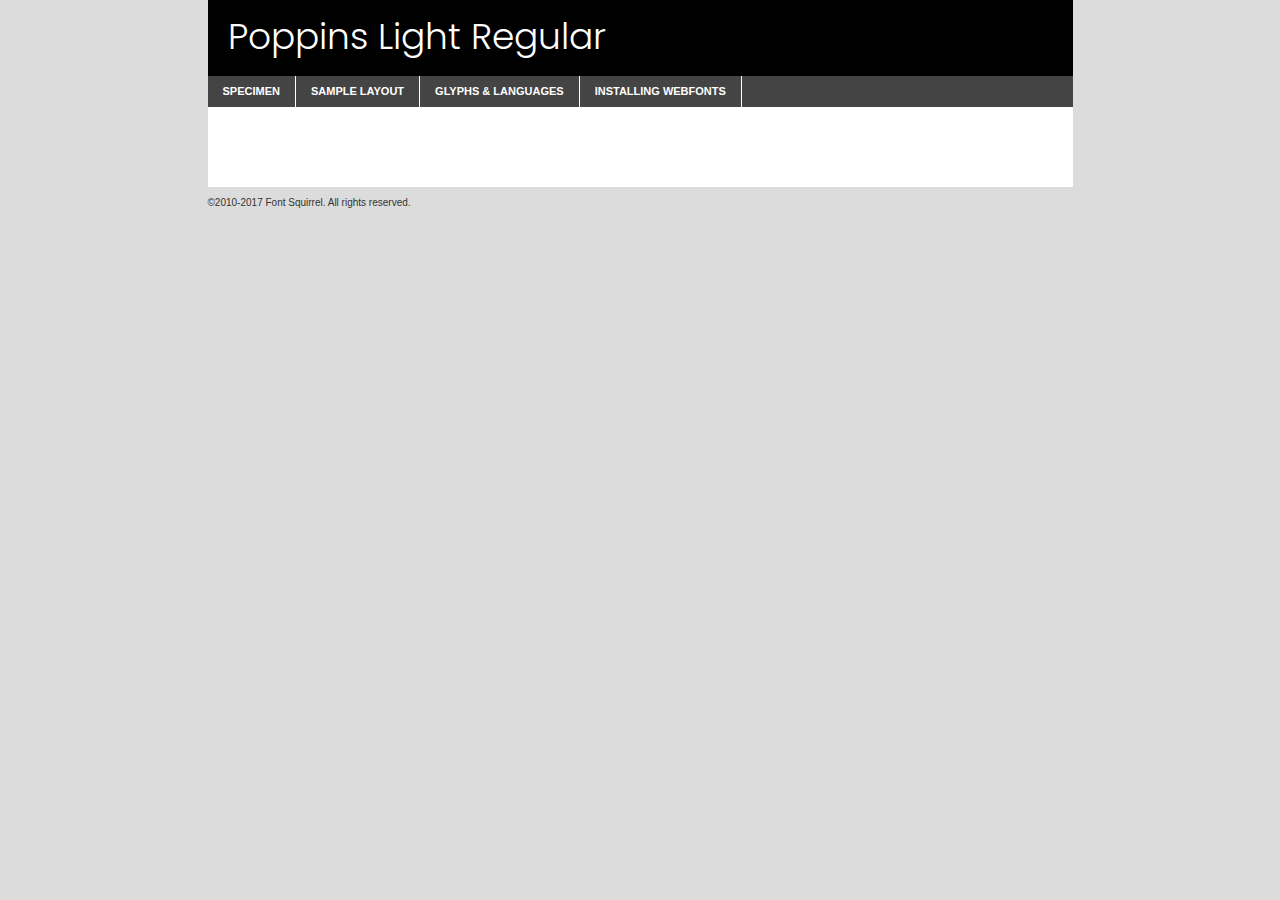
<file: componentes/fonts/poppins-light-demo.html>
<!DOCTYPE html PUBLIC "-//W3C//DTD XHTML 1.0 Transitional//EN"
	"http://www.w3.org/TR/xhtml1/DTD/xhtml1-transitional.dtd">

<html xmlns="http://www.w3.org/1999/xhtml" xml:lang="en" lang="en">
<head>
	<meta http-equiv="Content-Type" content="text/html; charset=utf-8" />
	<script src="http://ajax.googleapis.com/ajax/libs/jquery/1.7.2/jquery.min.js" type="text/javascript" charset="utf-8"></script>
	<script type="text/javascript">
	(function($){$.fn.easyTabs=function(option){var param=jQuery.extend({fadeSpeed:"fast",defaultContent:1,activeClass:'active'},option);$(this).each(function(){var thisId="#"+this.id;if(param.defaultContent==''){param.defaultContent=1;}
	if(typeof param.defaultContent=="number")
	{var defaultTab=$(thisId+" .tabs li:eq("+(param.defaultContent-1)+") a").attr('href').substr(1);}else{var defaultTab=param.defaultContent;}
	$(thisId+" .tabs li a").each(function(){var tabToHide=$(this).attr('href').substr(1);$("#"+tabToHide).addClass('easytabs-tab-content');});hideAll();changeContent(defaultTab);function hideAll(){$(thisId+" .easytabs-tab-content").hide();}
	function changeContent(tabId){hideAll();$(thisId+" .tabs li").removeClass(param.activeClass);$(thisId+" .tabs li a[href=#"+tabId+"]").closest('li').addClass(param.activeClass);if(param.fadeSpeed!="none")
	{$(thisId+" #"+tabId).fadeIn(param.fadeSpeed);}else{$(thisId+" #"+tabId).show();}}
	$(thisId+" .tabs li").click(function(){var tabId=$(this).find('a').attr('href').substr(1);changeContent(tabId);return false;});});}})(jQuery);
	</script>
	<link rel="stylesheet" href="specimen_files/specimen_stylesheet.css" type="text/css" charset="utf-8" />
	<link rel="stylesheet" href="stylesheet.css" type="text/css" charset="utf-8" />

	<style type="text/css">
					body{
				font-family: 'poppinslight';
							}
		</style>

	<title>Poppins Light Regular Specimen</title>
	
	
	<script type="text/javascript" charset="utf-8">
		$(document).ready(function() {
			$('#container').easyTabs({defaultContent:1});
		});
	</script>
</head>

<body>
<div id="container">
	<div id="header">
		Poppins Light Regular	</div>
	<ul class="tabs">
		<li><a href="#specimen">Specimen</a></li>
		<li><a href="#layout">Sample Layout</a></li>
				<li><a href="#glyphs">Glyphs &amp; Languages</a></li>
		<li><a href="#installing">Installing Webfonts</a></li>
		
	</ul>
	
	<div id="main_content">

		
			<div id="specimen">
		
				<div class="section">
					<div class="grid12 firstcol">
						<div class="huge">AaBb</div>
					</div>
				</div>
		
				<div class="section">
					<div class="glyph_range">A&#x200B;B&#x200b;C&#x200b;D&#x200b;E&#x200b;F&#x200b;G&#x200b;H&#x200b;I&#x200b;J&#x200b;K&#x200b;L&#x200b;M&#x200b;N&#x200b;O&#x200b;P&#x200b;Q&#x200b;R&#x200b;S&#x200b;T&#x200b;U&#x200b;V&#x200b;W&#x200b;X&#x200b;Y&#x200b;Z&#x200b;a&#x200b;b&#x200b;c&#x200b;d&#x200b;e&#x200b;f&#x200b;g&#x200b;h&#x200b;i&#x200b;j&#x200b;k&#x200b;l&#x200b;m&#x200b;n&#x200b;o&#x200b;p&#x200b;q&#x200b;r&#x200b;s&#x200b;t&#x200b;u&#x200b;v&#x200b;w&#x200b;x&#x200b;y&#x200b;z&#x200b;1&#x200b;2&#x200b;3&#x200b;4&#x200b;5&#x200b;6&#x200b;7&#x200b;8&#x200b;9&#x200b;0&#x200b;&amp;&#x200b;.&#x200b;,&#x200b;?&#x200b;!&#x200b;&#64;&#x200b;(&#x200b;)&#x200b;#&#x200b;$&#x200b;%&#x200b;*&#x200b;+&#x200b;-&#x200b;=&#x200b;:&#x200b;;</div>
				</div>
				<div class="section">
					<div class="grid12 firstcol">
						<table class="sample_table">
							<tr><td>10</td><td class="size10">abcdefghijklmnopqrstuvwxyzABCDEFGHIJKLMNOPQRSTUVWXYZ0123456789abcdefghijklmnopqrstuvwxyzABCDEFGHIJKLMNOPQRSTUVWXYZ0123456789abcdefghijklmnopqrstuvwxyzABCDEFGHIJKLMNOPQRSTUVWXYZ</td></tr>
							<tr><td>11</td><td class="size11">abcdefghijklmnopqrstuvwxyzABCDEFGHIJKLMNOPQRSTUVWXYZ0123456789abcdefghijklmnopqrstuvwxyzABCDEFGHIJKLMNOPQRSTUVWXYZ0123456789abcdefghijklmnopqrstuvwxyzABCDEFGHIJKLMNOPQRSTUVWXYZ</td></tr>
							<tr><td>12</td><td class="size12">abcdefghijklmnopqrstuvwxyzABCDEFGHIJKLMNOPQRSTUVWXYZ0123456789abcdefghijklmnopqrstuvwxyzABCDEFGHIJKLMNOPQRSTUVWXYZ0123456789abcdefghijklmnopqrstuvwxyzABCDEFGHIJKLMNOPQRSTUVWXYZ</td></tr>
							<tr><td>13</td><td class="size13">abcdefghijklmnopqrstuvwxyzABCDEFGHIJKLMNOPQRSTUVWXYZ0123456789abcdefghijklmnopqrstuvwxyzABCDEFGHIJKLMNOPQRSTUVWXYZ0123456789abcdefghijklmnopqrstuvwxyzABCDEFGHIJKLMNOPQRSTUVWXYZ</td></tr>
							<tr><td>14</td><td class="size14">abcdefghijklmnopqrstuvwxyzABCDEFGHIJKLMNOPQRSTUVWXYZ0123456789abcdefghijklmnopqrstuvwxyzABCDEFGHIJKLMNOPQRSTUVWXYZ0123456789abcdefghijklmnopqrstuvwxyzABCDEFGHIJKLMNOPQRSTUVWXYZ</td></tr>
							<tr><td>16</td><td class="size16">abcdefghijklmnopqrstuvwxyzABCDEFGHIJKLMNOPQRSTUVWXYZ0123456789abcdefghijklmnopqrstuvwxyzABCDEFGHIJKLMNOPQRSTUVWXYZ</td></tr>
							<tr><td>18</td><td class="size18">abcdefghijklmnopqrstuvwxyzABCDEFGHIJKLMNOPQRSTUVWXYZ0123456789abcdefghijklmnopqrstuvwxyzABCDEFGHIJKLMNOPQRSTUVWXYZ</td></tr>
							<tr><td>20</td><td class="size20">abcdefghijklmnopqrstuvwxyzABCDEFGHIJKLMNOPQRSTUVWXYZ0123456789abcdefghijklmnopqrstuvwxyzABCDEFGHIJKLMNOPQRSTUVWXYZ</td></tr>
							<tr><td>24</td><td class="size24">abcdefghijklmnopqrstuvwxyzABCDEFGHIJKLMNOPQRSTUVWXYZ0123456789abcdefghijklmnopqrstuvwxyzABCDEFGHIJKLMNOPQRSTUVWXYZ</td></tr>
							<tr><td>30</td><td class="size30">abcdefghijklmnopqrstuvwxyzABCDEFGHIJKLMNOPQRSTUVWXYZ0123456789abcdefghijklmnopqrstuvwxyzABCDEFGHIJKLMNOPQRSTUVWXYZ</td></tr>
							<tr><td>36</td><td class="size36">abcdefghijklmnopqrstuvwxyzABCDEFGHIJKLMNOPQRSTUVWXYZ0123456789abcdefghijklmnopqrstuvwxyzABCDEFGHIJKLMNOPQRSTUVWXYZ</td></tr>
							<tr><td>48</td><td class="size48">abcdefghijklmnopqrstuvwxyzABCDEFGHIJKLMNOPQRSTUVWXYZ0123456789abcdefghijklmnopqrstuvwxyzABCDEFGHIJKLMNOPQRSTUVWXYZ</td></tr>
							<tr><td>60</td><td class="size60">abcdefghijklmnopqrstuvwxyzABCDEFGHIJKLMNOPQRSTUVWXYZ0123456789abcdefghijklmnopqrstuvwxyzABCDEFGHIJKLMNOPQRSTUVWXYZ</td></tr>
							<tr><td>72</td><td class="size72">abcdefghijklmnopqrstuvwxyzABCDEFGHIJKLMNOPQRSTUVWXYZ0123456789abcdefghijklmnopqrstuvwxyzABCDEFGHIJKLMNOPQRSTUVWXYZ</td></tr>
							<tr><td>90</td><td class="size90">abcdefghijklmnopqrstuvwxyzABCDEFGHIJKLMNOPQRSTUVWXYZ0123456789abcdefghijklmnopqrstuvwxyzABCDEFGHIJKLMNOPQRSTUVWXYZ</td></tr>
						</table>
				
					</div>
			
				</div>
		
		
		
								<div class="section" id="bodycomparison">


										<div id="xheight">
				<div class="fontbody">&#x25FC;&#x25FC;&#x25FC;&#x25FC;&#x25FC;&#x25FC;&#x25FC;&#x25FC;&#x25FC;&#x25FC;&#x25FC;&#x25FC;&#x25FC;&#x25FC;&#x25FC;&#x25FC;&#x25FC;&#x25FC;&#x25FC;&#x25FC;&#x25FC;&#x25FC;&#x25FC;&#x25FC;&#x25FC;&#x25FC;&#x25FC;&#x25FC;&#x25FC;&#x25FC;&#x25FC;&#x25FC;&#x25FC;&#x25FC;&#x25FC;&#x25FC;&#x25FC;&#x25FC;&#x25FC;&#x25FC;&#x25FC;&#x25FC;&#x25FC;&#x25FC;&#x25FC;&#x25FC;&#x25FC;&#x25FC;&#x25FC;&#x25FC;&#x25FC;&#x25FC;&#x25FC;&#x25FC;&#x25FC;&#x25FC;&#x25FC;&#x25FC;&#x25FC;&#x25FC;&#x25FC;&#x25FC;&#x25FC;&#x25FC;&#x25FC;&#x25FC;&#x25FC;&#x25FC;&#x25FC;&#x25FC;&#x25FC;&#x25FC;&#x25FC;&#x25FC;&#x25FC;&#x25FC;&#x25FC;&#x25FC;&#x25FC;&#x25FC;&#x25FC;&#x25FC;&#x25FC;&#x25FC;&#x25FC;&#x25FC;&#x25FC;&#x25FC;&#x25FC;&#x25FC;&#x25FC;&#x25FC;&#x25FC;&#x25FC;&#x25FC;&#x25FC;&#x25FC;&#x25FC;&#x25FC;body</div><div class="arialbody">body</div><div class="verdanabody">body</div><div class="georgiabody">body</div></div>
										<div class="fontbody" style="z-index:1">
											body<span>Poppins Light Regular</span>
										</div>
										<div class="arialbody" style="z-index:1">
											body<span>Arial</span>
										</div>
										<div class="verdanabody" style="z-index:1">
											body<span>Verdana</span>
										</div>
										<div class="georgiabody" style="z-index:1">
											body<span>Georgia</span>
										</div>



								</div>
		
		
				<div class="section psample psample_row1" id="">
					
					<div class="grid2 firstcol">
						<p class="size10"><span>10.</span>Aenean lacinia bibendum nulla sed consectetur. Fusce dapibus, tellus ac cursus commodo, tortor mauris condimentum nibh, ut fermentum massa justo sit amet risus. Nullam id dolor id nibh ultricies vehicula ut id elit. Cum sociis natoque penatibus et magnis dis parturient montes, nascetur ridiculus mus. Nulla vitae elit libero, a pharetra augue.</p>
			
					</div>
					<div class="grid3">
						<p class="size11"><span>11.</span>Aenean lacinia bibendum nulla sed consectetur. Fusce dapibus, tellus ac cursus commodo, tortor mauris condimentum nibh, ut fermentum massa justo sit amet risus. Nullam id dolor id nibh ultricies vehicula ut id elit. Cum sociis natoque penatibus et magnis dis parturient montes, nascetur ridiculus mus. Nulla vitae elit libero, a pharetra augue.</p>
			
					</div>
					<div class="grid3">
						<p class="size12"><span>12.</span>Aenean lacinia bibendum nulla sed consectetur. Fusce dapibus, tellus ac cursus commodo, tortor mauris condimentum nibh, ut fermentum massa justo sit amet risus. Nullam id dolor id nibh ultricies vehicula ut id elit. Cum sociis natoque penatibus et magnis dis parturient montes, nascetur ridiculus mus. Nulla vitae elit libero, a pharetra augue.</p>
			
					</div>
					<div class="grid4">
						<p class="size13"><span>13.</span>Aenean lacinia bibendum nulla sed consectetur. Fusce dapibus, tellus ac cursus commodo, tortor mauris condimentum nibh, ut fermentum massa justo sit amet risus. Nullam id dolor id nibh ultricies vehicula ut id elit. Cum sociis natoque penatibus et magnis dis parturient montes, nascetur ridiculus mus. Nulla vitae elit libero, a pharetra augue.</p>
			
					</div>
					<div class="white_blend"></div>
					
				</div>
				<div class="section psample psample_row2" id="">
					<div class="grid3 firstcol">
						<p class="size14"><span>14.</span>Aenean lacinia bibendum nulla sed consectetur. Fusce dapibus, tellus ac cursus commodo, tortor mauris condimentum nibh, ut fermentum massa justo sit amet risus. Nullam id dolor id nibh ultricies vehicula ut id elit. Cum sociis natoque penatibus et magnis dis parturient montes, nascetur ridiculus mus. Nulla vitae elit libero, a pharetra augue.</p>
			
					</div>
					<div class="grid4">
						<p class="size16"><span>16.</span>Aenean lacinia bibendum nulla sed consectetur. Fusce dapibus, tellus ac cursus commodo, tortor mauris condimentum nibh, ut fermentum massa justo sit amet risus. Nullam id dolor id nibh ultricies vehicula ut id elit. Cum sociis natoque penatibus et magnis dis parturient montes, nascetur ridiculus mus. Nulla vitae elit libero, a pharetra augue.</p>
			
					</div>
					<div class="grid5">
						<p class="size18"><span>18.</span>Aenean lacinia bibendum nulla sed consectetur. Fusce dapibus, tellus ac cursus commodo, tortor mauris condimentum nibh, ut fermentum massa justo sit amet risus. Nullam id dolor id nibh ultricies vehicula ut id elit. Cum sociis natoque penatibus et magnis dis parturient montes, nascetur ridiculus mus. Nulla vitae elit libero, a pharetra augue.</p>
			
					</div>

					<div class="white_blend"></div>

				</div>
				
				<div class="section psample psample_row3" id="">
					<div class="grid5 firstcol">
						<p class="size20"><span>20.</span>Aenean lacinia bibendum nulla sed consectetur. Fusce dapibus, tellus ac cursus commodo, tortor mauris condimentum nibh, ut fermentum massa justo sit amet risus. Nullam id dolor id nibh ultricies vehicula ut id elit. Cum sociis natoque penatibus et magnis dis parturient montes, nascetur ridiculus mus. Nulla vitae elit libero, a pharetra augue.</p>
					</div>
					<div class="grid7">
						<p class="size24"><span>24.</span>Aenean lacinia bibendum nulla sed consectetur. Fusce dapibus, tellus ac cursus commodo, tortor mauris condimentum nibh, ut fermentum massa justo sit amet risus. Nullam id dolor id nibh ultricies vehicula ut id elit. Cum sociis natoque penatibus et magnis dis parturient montes, nascetur ridiculus mus. Nulla vitae elit libero, a pharetra augue.</p>
					</div>
					
					<div class="white_blend"></div>
					
				</div>
				
				<div class="section psample psample_row4" id="">
					<div class="grid12 firstcol">
						<p class="size30"><span>30.</span>Aenean lacinia bibendum nulla sed consectetur. Fusce dapibus, tellus ac cursus commodo, tortor mauris condimentum nibh, ut fermentum massa justo sit amet risus. Nullam id dolor id nibh ultricies vehicula ut id elit. Cum sociis natoque penatibus et magnis dis parturient montes, nascetur ridiculus mus. Nulla vitae elit libero, a pharetra augue.</p>
					</div>
					<div class="white_blend"></div>
					
				</div>
				
				
				
				<div class="section psample psample_row1 fullreverse">
					<div class="grid2 firstcol">
						<p class="size10"><span>10.</span>Aenean lacinia bibendum nulla sed consectetur. Fusce dapibus, tellus ac cursus commodo, tortor mauris condimentum nibh, ut fermentum massa justo sit amet risus. Nullam id dolor id nibh ultricies vehicula ut id elit. Cum sociis natoque penatibus et magnis dis parturient montes, nascetur ridiculus mus. Nulla vitae elit libero, a pharetra augue.</p>
			
					</div>
					<div class="grid3">
						<p class="size11"><span>11.</span>Aenean lacinia bibendum nulla sed consectetur. Fusce dapibus, tellus ac cursus commodo, tortor mauris condimentum nibh, ut fermentum massa justo sit amet risus. Nullam id dolor id nibh ultricies vehicula ut id elit. Cum sociis natoque penatibus et magnis dis parturient montes, nascetur ridiculus mus. Nulla vitae elit libero, a pharetra augue.</p>
			
					</div>
					<div class="grid3">
						<p class="size12"><span>12.</span>Aenean lacinia bibendum nulla sed consectetur. Fusce dapibus, tellus ac cursus commodo, tortor mauris condimentum nibh, ut fermentum massa justo sit amet risus. Nullam id dolor id nibh ultricies vehicula ut id elit. Cum sociis natoque penatibus et magnis dis parturient montes, nascetur ridiculus mus. Nulla vitae elit libero, a pharetra augue.</p>
			
					</div>
					<div class="grid4">
						<p class="size13"><span>13.</span>Aenean lacinia bibendum nulla sed consectetur. Fusce dapibus, tellus ac cursus commodo, tortor mauris condimentum nibh, ut fermentum massa justo sit amet risus. Nullam id dolor id nibh ultricies vehicula ut id elit. Cum sociis natoque penatibus et magnis dis parturient montes, nascetur ridiculus mus. Nulla vitae elit libero, a pharetra augue.</p>
			
					</div>
					<div class="black_blend"></div>
					
				</div>
				
				<div class="section psample psample_row2 fullreverse">
					<div class="grid3 firstcol">
						<p class="size14"><span>14.</span>Aenean lacinia bibendum nulla sed consectetur. Fusce dapibus, tellus ac cursus commodo, tortor mauris condimentum nibh, ut fermentum massa justo sit amet risus. Nullam id dolor id nibh ultricies vehicula ut id elit. Cum sociis natoque penatibus et magnis dis parturient montes, nascetur ridiculus mus. Nulla vitae elit libero, a pharetra augue.</p>
			
					</div>
					<div class="grid4">
						<p class="size16"><span>16.</span>Aenean lacinia bibendum nulla sed consectetur. Fusce dapibus, tellus ac cursus commodo, tortor mauris condimentum nibh, ut fermentum massa justo sit amet risus. Nullam id dolor id nibh ultricies vehicula ut id elit. Cum sociis natoque penatibus et magnis dis parturient montes, nascetur ridiculus mus. Nulla vitae elit libero, a pharetra augue.</p>
			
					</div>
					<div class="grid5">
						<p class="size18"><span>18.</span>Aenean lacinia bibendum nulla sed consectetur. Fusce dapibus, tellus ac cursus commodo, tortor mauris condimentum nibh, ut fermentum massa justo sit amet risus. Nullam id dolor id nibh ultricies vehicula ut id elit. Cum sociis natoque penatibus et magnis dis parturient montes, nascetur ridiculus mus. Nulla vitae elit libero, a pharetra augue.</p>
			
					</div>
					<div class="black_blend"></div>

				</div>
				
				<div class="section psample fullreverse psample_row3" id="">
					<div class="grid5 firstcol">
						<p class="size20"><span>20.</span>Aenean lacinia bibendum nulla sed consectetur. Fusce dapibus, tellus ac cursus commodo, tortor mauris condimentum nibh, ut fermentum massa justo sit amet risus. Nullam id dolor id nibh ultricies vehicula ut id elit. Cum sociis natoque penatibus et magnis dis parturient montes, nascetur ridiculus mus. Nulla vitae elit libero, a pharetra augue.</p>
					</div>
					<div class="grid7">
						<p class="size24"><span>24.</span>Aenean lacinia bibendum nulla sed consectetur. Fusce dapibus, tellus ac cursus commodo, tortor mauris condimentum nibh, ut fermentum massa justo sit amet risus. Nullam id dolor id nibh ultricies vehicula ut id elit. Cum sociis natoque penatibus et magnis dis parturient montes, nascetur ridiculus mus. Nulla vitae elit libero, a pharetra augue.</p>
					</div>
					
					<div class="black_blend"></div>
					
				</div>
				
				<div class="section psample fullreverse psample_row4" id="" style="border-bottom: 20px #000 solid;">
					<div class="grid12 firstcol">
						<p class="size30"><span>30.</span>Aenean lacinia bibendum nulla sed consectetur. Fusce dapibus, tellus ac cursus commodo, tortor mauris condimentum nibh, ut fermentum massa justo sit amet risus. Nullam id dolor id nibh ultricies vehicula ut id elit. Cum sociis natoque penatibus et magnis dis parturient montes, nascetur ridiculus mus. Nulla vitae elit libero, a pharetra augue.</p>
					</div>
					<div class="black_blend"></div>
					
				</div>
				
				
				
				
			</div>
			
			<div id="layout">
				
				<div class="section">
					
					<div class="grid12 firstcol">
						<h1>Lorem Ipsum Dolor</h1>
						<h2>Etiam porta sem malesuada magna mollis euismod</h2>
						
						<p class="byline">By <a href="#link">Aenean Lacinia</a></p>
					</div>
				</div>
				<div class="section">
					<div class="grid8 firstcol">
						<p class="large">Donec sed odio dui. Morbi leo risus, porta ac consectetur ac, vestibulum at eros. Fusce dapibus, tellus ac cursus commodo, tortor mauris condimentum nibh, ut fermentum massa justo sit amet risus. </p>

						
						<h3>Pellentesque ornare sem</h3>

						<p>Maecenas sed diam eget risus varius blandit sit amet non magna. Maecenas faucibus mollis interdum. Donec ullamcorper nulla non metus auctor fringilla. Nullam id dolor id nibh ultricies vehicula ut id elit. Nullam id dolor id nibh ultricies vehicula ut id elit. </p>

						<p>Aenean eu leo quam. Pellentesque ornare sem lacinia quam venenatis vestibulum. Lorem ipsum dolor sit amet, consectetur adipiscing elit. Cum sociis natoque penatibus et magnis dis parturient montes, nascetur ridiculus mus. </p>

						<p>Nulla vitae elit libero, a pharetra augue. Praesent commodo cursus magna, vel scelerisque nisl consectetur et. Aenean lacinia bibendum nulla sed consectetur. </p>

						<p>Nullam quis risus eget urna mollis ornare vel eu leo. Nullam quis risus eget urna mollis ornare vel eu leo. Maecenas sed diam eget risus varius blandit sit amet non magna. Donec ullamcorper nulla non metus auctor fringilla. </p>

						<h3>Cras mattis consectetur</h3>

						<p>Aenean eu leo quam. Pellentesque ornare sem lacinia quam venenatis vestibulum. Aenean lacinia bibendum nulla sed consectetur. Integer posuere erat a ante venenatis dapibus posuere velit aliquet. Cras mattis consectetur purus sit amet fermentum. </p>

						<p>Nullam id dolor id nibh ultricies vehicula ut id elit. Nullam quis risus eget urna mollis ornare vel eu leo. Cras mattis consectetur purus sit amet fermentum.</p>
					</div>
					
					<div class="grid4 sidebar">
						
						<div class="box reverse">
							<p class="last">Nullam quis risus eget urna mollis ornare vel eu leo. Donec ullamcorper nulla non metus auctor fringilla. Cras mattis consectetur purus sit amet fermentum. Sed posuere consectetur est at lobortis. Lorem ipsum dolor sit amet, consectetur adipiscing elit. </p>
						</div>
						
						<p class="caption">Maecenas sed diam eget risus varius.</p>

						<p>Vestibulum id ligula porta felis euismod semper. Integer posuere erat a ante venenatis dapibus posuere velit aliquet. Vestibulum id ligula porta felis euismod semper. Sed posuere consectetur est at lobortis. Maecenas sed diam eget risus varius blandit sit amet non magna. Fusce dapibus, tellus ac cursus commodo, tortor mauris condimentum nibh, ut fermentum massa justo sit amet risus. </p>

					

						<p>Duis mollis, est non commodo luctus, nisi erat porttitor ligula, eget lacinia odio sem nec elit. Aenean lacinia bibendum nulla sed consectetur. Vivamus sagittis lacus vel augue laoreet rutrum faucibus dolor auctor. Aenean lacinia bibendum nulla sed consectetur. Nullam quis risus eget urna mollis ornare vel eu leo. </p>

						<p>Praesent commodo cursus magna, vel scelerisque nisl consectetur et. Donec ullamcorper nulla non metus auctor fringilla. Maecenas faucibus mollis interdum. Fusce dapibus, tellus ac cursus commodo, tortor mauris condimentum nibh, ut fermentum massa justo sit amet risus. </p>

					</div>
				</div>
				
			</div>


			



		<div id="glyphs">
			<div class="section">
				<div class="grid12 firstcol">
			
				<h1>Language Support</h1>
				<p>The subset of Poppins Light Regular in this kit supports the following languages:<br />
			
					English, Arrernte, Bislama, Cebuano, Fijian, Gilbertese, Hmong, Ibanag, Iloko_ilokano, Interglossa_glosa, Interlingua, Lojban, Manx, Norfolk_pitcairnese, Oromo, Rotokas, Samoan, Sardinian, Seychelles_creole, Shona, Somali, Southern_ndebele, Swahili, Swati_swazi, Tok_pisin, Warlpiri, Xhosa, Zulu, Latinbasic, Demo				</p>
				<h1>Glyph Chart</h1>
				<p>The subset of Poppins Light Regular in this kit includes all the glyphs listed below. Unicode entities are included above each glyph to help you insert individual characters into your layout.</p>
				<div id="glyph_chart">
			
																														 <div><p>&amp;#13;</p>&#13;</div>
																				 <div><p>&amp;#32;</p>&#32;</div>
																				 <div><p>&amp;#33;</p>&#33;</div>
																				 <div><p>&amp;#34;</p>&#34;</div>
																				 <div><p>&amp;#35;</p>&#35;</div>
																				 <div><p>&amp;#36;</p>&#36;</div>
																				 <div><p>&amp;#37;</p>&#37;</div>
																				 <div><p>&amp;#38;</p>&#38;</div>
																				 <div><p>&amp;#39;</p>&#39;</div>
																				 <div><p>&amp;#40;</p>&#40;</div>
																				 <div><p>&amp;#41;</p>&#41;</div>
																				 <div><p>&amp;#42;</p>&#42;</div>
																				 <div><p>&amp;#43;</p>&#43;</div>
																				 <div><p>&amp;#44;</p>&#44;</div>
																				 <div><p>&amp;#46;</p>&#46;</div>
																				 <div><p>&amp;#47;</p>&#47;</div>
																				 <div><p>&amp;#48;</p>&#48;</div>
																				 <div><p>&amp;#49;</p>&#49;</div>
																				 <div><p>&amp;#50;</p>&#50;</div>
																				 <div><p>&amp;#51;</p>&#51;</div>
																				 <div><p>&amp;#52;</p>&#52;</div>
																				 <div><p>&amp;#53;</p>&#53;</div>
																				 <div><p>&amp;#54;</p>&#54;</div>
																				 <div><p>&amp;#55;</p>&#55;</div>
																				 <div><p>&amp;#56;</p>&#56;</div>
																				 <div><p>&amp;#57;</p>&#57;</div>
																				 <div><p>&amp;#60;</p>&#60;</div>
																				 <div><p>&amp;#61;</p>&#61;</div>
																				 <div><p>&amp;#62;</p>&#62;</div>
																				 <div><p>&amp;#63;</p>&#63;</div>
																				 <div><p>&amp;#64;</p>&#64;</div>
																				 <div><p>&amp;#65;</p>&#65;</div>
																				 <div><p>&amp;#66;</p>&#66;</div>
																				 <div><p>&amp;#67;</p>&#67;</div>
																				 <div><p>&amp;#68;</p>&#68;</div>
																				 <div><p>&amp;#69;</p>&#69;</div>
																				 <div><p>&amp;#70;</p>&#70;</div>
																				 <div><p>&amp;#71;</p>&#71;</div>
																				 <div><p>&amp;#72;</p>&#72;</div>
																				 <div><p>&amp;#73;</p>&#73;</div>
																				 <div><p>&amp;#74;</p>&#74;</div>
																				 <div><p>&amp;#75;</p>&#75;</div>
																				 <div><p>&amp;#76;</p>&#76;</div>
																				 <div><p>&amp;#77;</p>&#77;</div>
																				 <div><p>&amp;#78;</p>&#78;</div>
																				 <div><p>&amp;#79;</p>&#79;</div>
																				 <div><p>&amp;#80;</p>&#80;</div>
																				 <div><p>&amp;#81;</p>&#81;</div>
																				 <div><p>&amp;#82;</p>&#82;</div>
																				 <div><p>&amp;#83;</p>&#83;</div>
																				 <div><p>&amp;#84;</p>&#84;</div>
																				 <div><p>&amp;#85;</p>&#85;</div>
																				 <div><p>&amp;#86;</p>&#86;</div>
																				 <div><p>&amp;#87;</p>&#87;</div>
																				 <div><p>&amp;#88;</p>&#88;</div>
																				 <div><p>&amp;#89;</p>&#89;</div>
																				 <div><p>&amp;#90;</p>&#90;</div>
																				 <div><p>&amp;#91;</p>&#91;</div>
																				 <div><p>&amp;#92;</p>&#92;</div>
																				 <div><p>&amp;#93;</p>&#93;</div>
																				 <div><p>&amp;#94;</p>&#94;</div>
																				 <div><p>&amp;#95;</p>&#95;</div>
																				 <div><p>&amp;#96;</p>&#96;</div>
																				 <div><p>&amp;#97;</p>&#97;</div>
																				 <div><p>&amp;#98;</p>&#98;</div>
																				 <div><p>&amp;#99;</p>&#99;</div>
																				 <div><p>&amp;#100;</p>&#100;</div>
																				 <div><p>&amp;#101;</p>&#101;</div>
																				 <div><p>&amp;#102;</p>&#102;</div>
																				 <div><p>&amp;#103;</p>&#103;</div>
																				 <div><p>&amp;#104;</p>&#104;</div>
																				 <div><p>&amp;#105;</p>&#105;</div>
																				 <div><p>&amp;#106;</p>&#106;</div>
																				 <div><p>&amp;#107;</p>&#107;</div>
																				 <div><p>&amp;#108;</p>&#108;</div>
																				 <div><p>&amp;#109;</p>&#109;</div>
																				 <div><p>&amp;#110;</p>&#110;</div>
																				 <div><p>&amp;#111;</p>&#111;</div>
																				 <div><p>&amp;#112;</p>&#112;</div>
																				 <div><p>&amp;#113;</p>&#113;</div>
																				 <div><p>&amp;#114;</p>&#114;</div>
																				 <div><p>&amp;#115;</p>&#115;</div>
																				 <div><p>&amp;#116;</p>&#116;</div>
																				 <div><p>&amp;#117;</p>&#117;</div>
																				 <div><p>&amp;#118;</p>&#118;</div>
																				 <div><p>&amp;#119;</p>&#119;</div>
																				 <div><p>&amp;#120;</p>&#120;</div>
																				 <div><p>&amp;#121;</p>&#121;</div>
																				 <div><p>&amp;#122;</p>&#122;</div>
																				 <div><p>&amp;#123;</p>&#123;</div>
																				 <div><p>&amp;#124;</p>&#124;</div>
																				 <div><p>&amp;#125;</p>&#125;</div>
																				 <div><p>&amp;#126;</p>&#126;</div>
																				 <div><p>&amp;#160;</p>&#160;</div>
																				 <div><p>&amp;#161;</p>&#161;</div>
																				 <div><p>&amp;#162;</p>&#162;</div>
																				 <div><p>&amp;#163;</p>&#163;</div>
																				 <div><p>&amp;#164;</p>&#164;</div>
																				 <div><p>&amp;#165;</p>&#165;</div>
																				 <div><p>&amp;#166;</p>&#166;</div>
																				 <div><p>&amp;#167;</p>&#167;</div>
																				 <div><p>&amp;#168;</p>&#168;</div>
																				 <div><p>&amp;#169;</p>&#169;</div>
																				 <div><p>&amp;#170;</p>&#170;</div>
																				 <div><p>&amp;#171;</p>&#171;</div>
																				 <div><p>&amp;#172;</p>&#172;</div>
																				 <div><p>&amp;#174;</p>&#174;</div>
																				 <div><p>&amp;#175;</p>&#175;</div>
																				 <div><p>&amp;#176;</p>&#176;</div>
																				 <div><p>&amp;#177;</p>&#177;</div>
																				 <div><p>&amp;#178;</p>&#178;</div>
																				 <div><p>&amp;#179;</p>&#179;</div>
																				 <div><p>&amp;#180;</p>&#180;</div>
																				 <div><p>&amp;#181;</p>&#181;</div>
																				 <div><p>&amp;#182;</p>&#182;</div>
																				 <div><p>&amp;#184;</p>&#184;</div>
																				 <div><p>&amp;#185;</p>&#185;</div>
																				 <div><p>&amp;#186;</p>&#186;</div>
																				 <div><p>&amp;#187;</p>&#187;</div>
																				 <div><p>&amp;#188;</p>&#188;</div>
																				 <div><p>&amp;#189;</p>&#189;</div>
																				 <div><p>&amp;#190;</p>&#190;</div>
																				 <div><p>&amp;#191;</p>&#191;</div>
																				 <div><p>&amp;#198;</p>&#198;</div>
																				 <div><p>&amp;#199;</p>&#199;</div>
																				 <div><p>&amp;#208;</p>&#208;</div>
																				 <div><p>&amp;#215;</p>&#215;</div>
																				 <div><p>&amp;#216;</p>&#216;</div>
																				 <div><p>&amp;#222;</p>&#222;</div>
																				 <div><p>&amp;#223;</p>&#223;</div>
																				 <div><p>&amp;#230;</p>&#230;</div>
																				 <div><p>&amp;#231;</p>&#231;</div>
																				 <div><p>&amp;#240;</p>&#240;</div>
																				 <div><p>&amp;#247;</p>&#247;</div>
																				 <div><p>&amp;#248;</p>&#248;</div>
																				 <div><p>&amp;#254;</p>&#254;</div>
																				 <div><p>&amp;#305;</p>&#305;</div>
																				 <div><p>&amp;#338;</p>&#338;</div>
																				 <div><p>&amp;#339;</p>&#339;</div>
																				 <div><p>&amp;#710;</p>&#710;</div>
																				 <div><p>&amp;#730;</p>&#730;</div>
																				 <div><p>&amp;#732;</p>&#732;</div>
																				 <div><p>&amp;#8192;</p>&#8192;</div>
																				 <div><p>&amp;#8193;</p>&#8193;</div>
																				 <div><p>&amp;#8194;</p>&#8194;</div>
																				 <div><p>&amp;#8195;</p>&#8195;</div>
																				 <div><p>&amp;#8196;</p>&#8196;</div>
																				 <div><p>&amp;#8197;</p>&#8197;</div>
																				 <div><p>&amp;#8198;</p>&#8198;</div>
																				 <div><p>&amp;#8199;</p>&#8199;</div>
																				 <div><p>&amp;#8200;</p>&#8200;</div>
																				 <div><p>&amp;#8201;</p>&#8201;</div>
																				 <div><p>&amp;#8202;</p>&#8202;</div>
																				 <div><p>&amp;#8211;</p>&#8211;</div>
																				 <div><p>&amp;#8212;</p>&#8212;</div>
																				 <div><p>&amp;#8216;</p>&#8216;</div>
																				 <div><p>&amp;#8217;</p>&#8217;</div>
																				 <div><p>&amp;#8218;</p>&#8218;</div>
																				 <div><p>&amp;#8220;</p>&#8220;</div>
																				 <div><p>&amp;#8221;</p>&#8221;</div>
																				 <div><p>&amp;#8222;</p>&#8222;</div>
																				 <div><p>&amp;#8226;</p>&#8226;</div>
																				 <div><p>&amp;#8239;</p>&#8239;</div>
																				 <div><p>&amp;#8249;</p>&#8249;</div>
																				 <div><p>&amp;#8250;</p>&#8250;</div>
																				 <div><p>&amp;#8287;</p>&#8287;</div>
																				 <div><p>&amp;#8364;</p>&#8364;</div>
																				 <div><p>&amp;#8482;</p>&#8482;</div>
																				 <div><p>&amp;#8722;</p>&#8722;</div>
																				 <div><p>&amp;#9724;</p>&#9724;</div>
																				 <div><p>&amp;#64257;</p>&#64257;</div>
																																																</div>	
				</div>
		
		
			</div>
		</div>
		
		
		<div id="specs">
			
		</div>
	
		<div id="installing">
			<div class="section">
				<div class="grid7 firstcol">
					<h1>Installing Webfonts</h1>
					
					<p>Webfonts are supported by all major browser platforms but not all in the same way. There are currently four different font formats that must be included in order to target all browsers. This includes TTF, WOFF, EOT and SVG.</p>
					
					<h2>1. Upload your webfonts</h2>
					<p>You must upload your webfont kit to your website. They should be in or near the same directory as your CSS files.</p>
					
					<h2>2. Include the webfont stylesheet</h2>
					<p>A special CSS @font-face declaration helps the various browsers select the appropriate font it needs without causing you a bunch of headaches. Learn more about this syntax by reading the <a href="https://www.fontspring.com/blog/further-hardening-of-the-bulletproof-syntax">Fontspring blog post</a> about it. The code for it is as follows:</p>


<code>
@font-face{ 
	font-family: 'MyWebFont';
	src: url('WebFont.eot');
	src: url('WebFont.eot?#iefix') format('embedded-opentype'),
	     url('WebFont.woff') format('woff'),
	     url('WebFont.ttf') format('truetype'),
	     url('WebFont.svg#webfont') format('svg');
}
</code>

	<p>We've already gone ahead and generated the code for you. All you have to do is link to the stylesheet in your HTML, like this:</p>
	<code>&lt;link rel=&quot;stylesheet&quot; href=&quot;stylesheet.css&quot; type=&quot;text/css&quot; charset=&quot;utf-8&quot; /&gt;</code>

					<h2>3. Modify your own stylesheet</h2>
					<p>To take advantage of your new fonts, you must tell your stylesheet to use them. Look at the original @font-face declaration above and find the property called "font-family." The name linked there will be what you use to reference the font. Prepend that webfont name to the font stack in the "font-family" property, inside the selector you want to change. For example:</p>
<code>p { font-family: 'WebFont', Arial, sans-serif; }</code>

<h2>4. Test</h2>
<p>Getting webfonts to work cross-browser <em>can</em> be tricky. Use the information in the sidebar to help you if you find that fonts aren't loading in a particular browser.</p>
				</div>
				
				<div class="grid5 sidebar">
					<div class="box">
						<h2>Troubleshooting<br />Font-Face Problems</h2>
						<p>Having trouble getting your webfonts to load in your new website? Here are some tips to sort out what might be the problem.</p>

						<h3>Fonts not showing in any browser</h3>

						<p>This sounds like you need to work on the plumbing. You either did not upload the fonts to the correct directory, or you did not link the fonts properly in the CSS. If you've confirmed that all this is correct and you still have a problem, take a look at your .htaccess file and see if requests are getting intercepted.</p>

						<h3>Fonts not loading in iPhone or iPad</h3>

						<p>The most common problem here is that you are serving the fonts from an IIS server. IIS refuses to serve files that have unknown MIME types. If that is the case, you must set the MIME type for SVG to "image/svg+xml" in the server settings. Follow these instructions from Microsoft if you need help.</p>

						<h3>Fonts not loading in Firefox</h3>

						<p>The primary reason for this failure? You are still using a version Firefox older than 3.5. So upgrade already! If that isn't it, then you are very likely serving fonts from a different domain. Firefox requires that all font assets be served from the same domain. Lastly it is possible that you need to add WOFF to your list of MIME types (if you are serving via IIS.)</p>

						<h3>Fonts not loading in IE</h3>

						<p>Are you looking at Internet Explorer on an actual Windows machine or are you cheating by using a service like Adobe BrowserLab? Many of these screenshot services do not render @font-face for IE. Best to test it on a real machine.</p>

						<h3>Fonts not loading in IE9</h3>

						<p>IE9, like Firefox, requires that fonts be served from the same domain as the website. Make sure that is the case.</p>
					</div>
				</div>
			</div>
			
		</div>
	
	</div>
	<div id="footer">
		<p>&copy;2010-2017 Font Squirrel. All rights reserved.</p>
	</div>
</div>
</body>
</html>
</file>
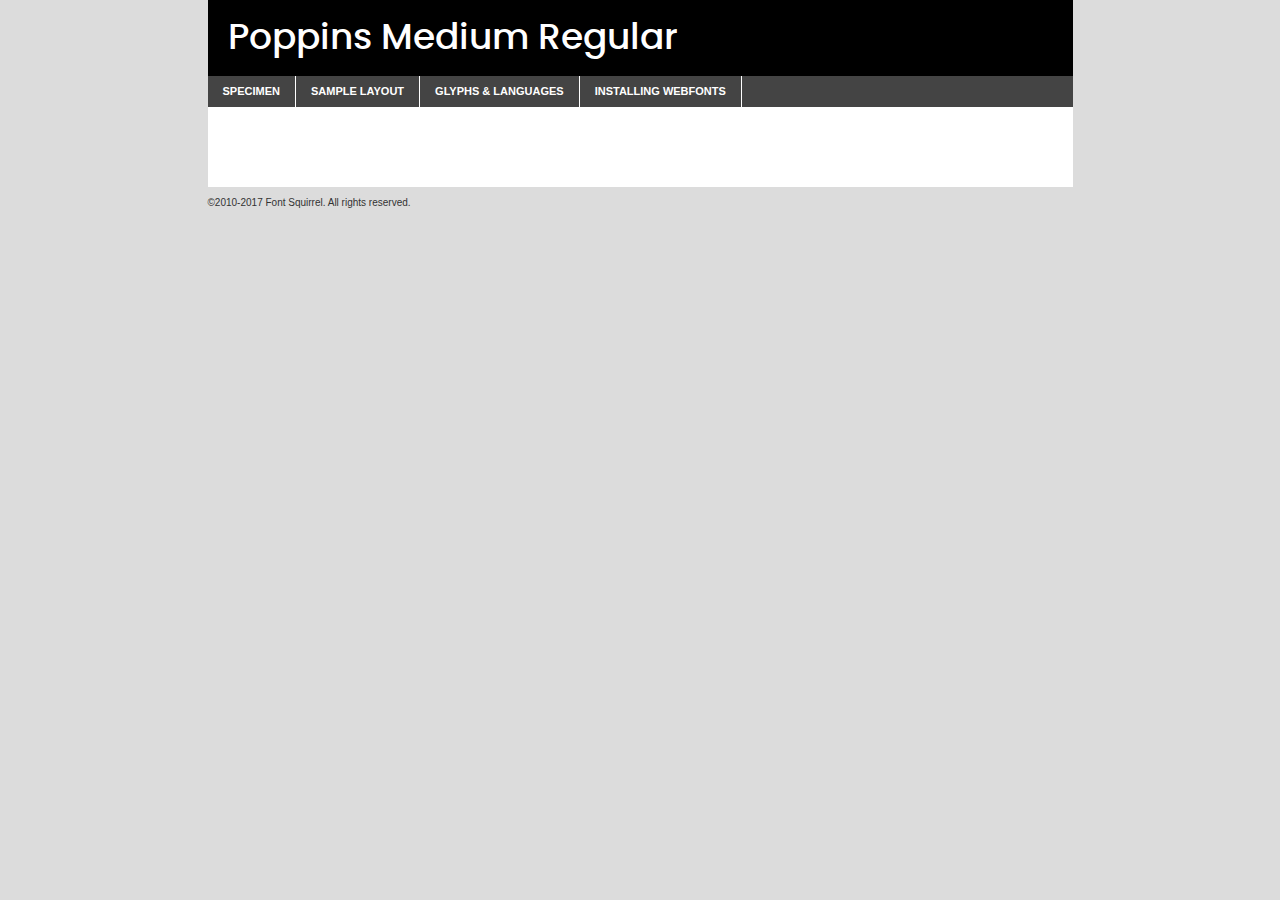
<file: componentes/fonts/poppins-medium-demo.html>
<!DOCTYPE html PUBLIC "-//W3C//DTD XHTML 1.0 Transitional//EN"
	"http://www.w3.org/TR/xhtml1/DTD/xhtml1-transitional.dtd">

<html xmlns="http://www.w3.org/1999/xhtml" xml:lang="en" lang="en">
<head>
	<meta http-equiv="Content-Type" content="text/html; charset=utf-8" />
	<script src="http://ajax.googleapis.com/ajax/libs/jquery/1.7.2/jquery.min.js" type="text/javascript" charset="utf-8"></script>
	<script type="text/javascript">
	(function($){$.fn.easyTabs=function(option){var param=jQuery.extend({fadeSpeed:"fast",defaultContent:1,activeClass:'active'},option);$(this).each(function(){var thisId="#"+this.id;if(param.defaultContent==''){param.defaultContent=1;}
	if(typeof param.defaultContent=="number")
	{var defaultTab=$(thisId+" .tabs li:eq("+(param.defaultContent-1)+") a").attr('href').substr(1);}else{var defaultTab=param.defaultContent;}
	$(thisId+" .tabs li a").each(function(){var tabToHide=$(this).attr('href').substr(1);$("#"+tabToHide).addClass('easytabs-tab-content');});hideAll();changeContent(defaultTab);function hideAll(){$(thisId+" .easytabs-tab-content").hide();}
	function changeContent(tabId){hideAll();$(thisId+" .tabs li").removeClass(param.activeClass);$(thisId+" .tabs li a[href=#"+tabId+"]").closest('li').addClass(param.activeClass);if(param.fadeSpeed!="none")
	{$(thisId+" #"+tabId).fadeIn(param.fadeSpeed);}else{$(thisId+" #"+tabId).show();}}
	$(thisId+" .tabs li").click(function(){var tabId=$(this).find('a').attr('href').substr(1);changeContent(tabId);return false;});});}})(jQuery);
	</script>
	<link rel="stylesheet" href="specimen_files/specimen_stylesheet.css" type="text/css" charset="utf-8" />
	<link rel="stylesheet" href="stylesheet.css" type="text/css" charset="utf-8" />

	<style type="text/css">
					body{
				font-family: 'poppinsmedium';
							}
		</style>

	<title>Poppins Medium Regular Specimen</title>
	
	
	<script type="text/javascript" charset="utf-8">
		$(document).ready(function() {
			$('#container').easyTabs({defaultContent:1});
		});
	</script>
</head>

<body>
<div id="container">
	<div id="header">
		Poppins Medium Regular	</div>
	<ul class="tabs">
		<li><a href="#specimen">Specimen</a></li>
		<li><a href="#layout">Sample Layout</a></li>
				<li><a href="#glyphs">Glyphs &amp; Languages</a></li>
		<li><a href="#installing">Installing Webfonts</a></li>
		
	</ul>
	
	<div id="main_content">

		
			<div id="specimen">
		
				<div class="section">
					<div class="grid12 firstcol">
						<div class="huge">AaBb</div>
					</div>
				</div>
		
				<div class="section">
					<div class="glyph_range">A&#x200B;B&#x200b;C&#x200b;D&#x200b;E&#x200b;F&#x200b;G&#x200b;H&#x200b;I&#x200b;J&#x200b;K&#x200b;L&#x200b;M&#x200b;N&#x200b;O&#x200b;P&#x200b;Q&#x200b;R&#x200b;S&#x200b;T&#x200b;U&#x200b;V&#x200b;W&#x200b;X&#x200b;Y&#x200b;Z&#x200b;a&#x200b;b&#x200b;c&#x200b;d&#x200b;e&#x200b;f&#x200b;g&#x200b;h&#x200b;i&#x200b;j&#x200b;k&#x200b;l&#x200b;m&#x200b;n&#x200b;o&#x200b;p&#x200b;q&#x200b;r&#x200b;s&#x200b;t&#x200b;u&#x200b;v&#x200b;w&#x200b;x&#x200b;y&#x200b;z&#x200b;1&#x200b;2&#x200b;3&#x200b;4&#x200b;5&#x200b;6&#x200b;7&#x200b;8&#x200b;9&#x200b;0&#x200b;&amp;&#x200b;.&#x200b;,&#x200b;?&#x200b;!&#x200b;&#64;&#x200b;(&#x200b;)&#x200b;#&#x200b;$&#x200b;%&#x200b;*&#x200b;+&#x200b;-&#x200b;=&#x200b;:&#x200b;;</div>
				</div>
				<div class="section">
					<div class="grid12 firstcol">
						<table class="sample_table">
							<tr><td>10</td><td class="size10">abcdefghijklmnopqrstuvwxyzABCDEFGHIJKLMNOPQRSTUVWXYZ0123456789abcdefghijklmnopqrstuvwxyzABCDEFGHIJKLMNOPQRSTUVWXYZ0123456789abcdefghijklmnopqrstuvwxyzABCDEFGHIJKLMNOPQRSTUVWXYZ</td></tr>
							<tr><td>11</td><td class="size11">abcdefghijklmnopqrstuvwxyzABCDEFGHIJKLMNOPQRSTUVWXYZ0123456789abcdefghijklmnopqrstuvwxyzABCDEFGHIJKLMNOPQRSTUVWXYZ0123456789abcdefghijklmnopqrstuvwxyzABCDEFGHIJKLMNOPQRSTUVWXYZ</td></tr>
							<tr><td>12</td><td class="size12">abcdefghijklmnopqrstuvwxyzABCDEFGHIJKLMNOPQRSTUVWXYZ0123456789abcdefghijklmnopqrstuvwxyzABCDEFGHIJKLMNOPQRSTUVWXYZ0123456789abcdefghijklmnopqrstuvwxyzABCDEFGHIJKLMNOPQRSTUVWXYZ</td></tr>
							<tr><td>13</td><td class="size13">abcdefghijklmnopqrstuvwxyzABCDEFGHIJKLMNOPQRSTUVWXYZ0123456789abcdefghijklmnopqrstuvwxyzABCDEFGHIJKLMNOPQRSTUVWXYZ0123456789abcdefghijklmnopqrstuvwxyzABCDEFGHIJKLMNOPQRSTUVWXYZ</td></tr>
							<tr><td>14</td><td class="size14">abcdefghijklmnopqrstuvwxyzABCDEFGHIJKLMNOPQRSTUVWXYZ0123456789abcdefghijklmnopqrstuvwxyzABCDEFGHIJKLMNOPQRSTUVWXYZ0123456789abcdefghijklmnopqrstuvwxyzABCDEFGHIJKLMNOPQRSTUVWXYZ</td></tr>
							<tr><td>16</td><td class="size16">abcdefghijklmnopqrstuvwxyzABCDEFGHIJKLMNOPQRSTUVWXYZ0123456789abcdefghijklmnopqrstuvwxyzABCDEFGHIJKLMNOPQRSTUVWXYZ</td></tr>
							<tr><td>18</td><td class="size18">abcdefghijklmnopqrstuvwxyzABCDEFGHIJKLMNOPQRSTUVWXYZ0123456789abcdefghijklmnopqrstuvwxyzABCDEFGHIJKLMNOPQRSTUVWXYZ</td></tr>
							<tr><td>20</td><td class="size20">abcdefghijklmnopqrstuvwxyzABCDEFGHIJKLMNOPQRSTUVWXYZ0123456789abcdefghijklmnopqrstuvwxyzABCDEFGHIJKLMNOPQRSTUVWXYZ</td></tr>
							<tr><td>24</td><td class="size24">abcdefghijklmnopqrstuvwxyzABCDEFGHIJKLMNOPQRSTUVWXYZ0123456789abcdefghijklmnopqrstuvwxyzABCDEFGHIJKLMNOPQRSTUVWXYZ</td></tr>
							<tr><td>30</td><td class="size30">abcdefghijklmnopqrstuvwxyzABCDEFGHIJKLMNOPQRSTUVWXYZ0123456789abcdefghijklmnopqrstuvwxyzABCDEFGHIJKLMNOPQRSTUVWXYZ</td></tr>
							<tr><td>36</td><td class="size36">abcdefghijklmnopqrstuvwxyzABCDEFGHIJKLMNOPQRSTUVWXYZ0123456789abcdefghijklmnopqrstuvwxyzABCDEFGHIJKLMNOPQRSTUVWXYZ</td></tr>
							<tr><td>48</td><td class="size48">abcdefghijklmnopqrstuvwxyzABCDEFGHIJKLMNOPQRSTUVWXYZ0123456789abcdefghijklmnopqrstuvwxyzABCDEFGHIJKLMNOPQRSTUVWXYZ</td></tr>
							<tr><td>60</td><td class="size60">abcdefghijklmnopqrstuvwxyzABCDEFGHIJKLMNOPQRSTUVWXYZ0123456789abcdefghijklmnopqrstuvwxyzABCDEFGHIJKLMNOPQRSTUVWXYZ</td></tr>
							<tr><td>72</td><td class="size72">abcdefghijklmnopqrstuvwxyzABCDEFGHIJKLMNOPQRSTUVWXYZ0123456789abcdefghijklmnopqrstuvwxyzABCDEFGHIJKLMNOPQRSTUVWXYZ</td></tr>
							<tr><td>90</td><td class="size90">abcdefghijklmnopqrstuvwxyzABCDEFGHIJKLMNOPQRSTUVWXYZ0123456789abcdefghijklmnopqrstuvwxyzABCDEFGHIJKLMNOPQRSTUVWXYZ</td></tr>
						</table>
				
					</div>
			
				</div>
		
		
		
								<div class="section" id="bodycomparison">


										<div id="xheight">
				<div class="fontbody">&#x25FC;&#x25FC;&#x25FC;&#x25FC;&#x25FC;&#x25FC;&#x25FC;&#x25FC;&#x25FC;&#x25FC;&#x25FC;&#x25FC;&#x25FC;&#x25FC;&#x25FC;&#x25FC;&#x25FC;&#x25FC;&#x25FC;&#x25FC;&#x25FC;&#x25FC;&#x25FC;&#x25FC;&#x25FC;&#x25FC;&#x25FC;&#x25FC;&#x25FC;&#x25FC;&#x25FC;&#x25FC;&#x25FC;&#x25FC;&#x25FC;&#x25FC;&#x25FC;&#x25FC;&#x25FC;&#x25FC;&#x25FC;&#x25FC;&#x25FC;&#x25FC;&#x25FC;&#x25FC;&#x25FC;&#x25FC;&#x25FC;&#x25FC;&#x25FC;&#x25FC;&#x25FC;&#x25FC;&#x25FC;&#x25FC;&#x25FC;&#x25FC;&#x25FC;&#x25FC;&#x25FC;&#x25FC;&#x25FC;&#x25FC;&#x25FC;&#x25FC;&#x25FC;&#x25FC;&#x25FC;&#x25FC;&#x25FC;&#x25FC;&#x25FC;&#x25FC;&#x25FC;&#x25FC;&#x25FC;&#x25FC;&#x25FC;&#x25FC;&#x25FC;&#x25FC;&#x25FC;&#x25FC;&#x25FC;&#x25FC;&#x25FC;&#x25FC;&#x25FC;&#x25FC;&#x25FC;&#x25FC;&#x25FC;&#x25FC;&#x25FC;&#x25FC;&#x25FC;&#x25FC;&#x25FC;body</div><div class="arialbody">body</div><div class="verdanabody">body</div><div class="georgiabody">body</div></div>
										<div class="fontbody" style="z-index:1">
											body<span>Poppins Medium Regular</span>
										</div>
										<div class="arialbody" style="z-index:1">
											body<span>Arial</span>
										</div>
										<div class="verdanabody" style="z-index:1">
											body<span>Verdana</span>
										</div>
										<div class="georgiabody" style="z-index:1">
											body<span>Georgia</span>
										</div>



								</div>
		
		
				<div class="section psample psample_row1" id="">
					
					<div class="grid2 firstcol">
						<p class="size10"><span>10.</span>Aenean lacinia bibendum nulla sed consectetur. Fusce dapibus, tellus ac cursus commodo, tortor mauris condimentum nibh, ut fermentum massa justo sit amet risus. Nullam id dolor id nibh ultricies vehicula ut id elit. Cum sociis natoque penatibus et magnis dis parturient montes, nascetur ridiculus mus. Nulla vitae elit libero, a pharetra augue.</p>
			
					</div>
					<div class="grid3">
						<p class="size11"><span>11.</span>Aenean lacinia bibendum nulla sed consectetur. Fusce dapibus, tellus ac cursus commodo, tortor mauris condimentum nibh, ut fermentum massa justo sit amet risus. Nullam id dolor id nibh ultricies vehicula ut id elit. Cum sociis natoque penatibus et magnis dis parturient montes, nascetur ridiculus mus. Nulla vitae elit libero, a pharetra augue.</p>
			
					</div>
					<div class="grid3">
						<p class="size12"><span>12.</span>Aenean lacinia bibendum nulla sed consectetur. Fusce dapibus, tellus ac cursus commodo, tortor mauris condimentum nibh, ut fermentum massa justo sit amet risus. Nullam id dolor id nibh ultricies vehicula ut id elit. Cum sociis natoque penatibus et magnis dis parturient montes, nascetur ridiculus mus. Nulla vitae elit libero, a pharetra augue.</p>
			
					</div>
					<div class="grid4">
						<p class="size13"><span>13.</span>Aenean lacinia bibendum nulla sed consectetur. Fusce dapibus, tellus ac cursus commodo, tortor mauris condimentum nibh, ut fermentum massa justo sit amet risus. Nullam id dolor id nibh ultricies vehicula ut id elit. Cum sociis natoque penatibus et magnis dis parturient montes, nascetur ridiculus mus. Nulla vitae elit libero, a pharetra augue.</p>
			
					</div>
					<div class="white_blend"></div>
					
				</div>
				<div class="section psample psample_row2" id="">
					<div class="grid3 firstcol">
						<p class="size14"><span>14.</span>Aenean lacinia bibendum nulla sed consectetur. Fusce dapibus, tellus ac cursus commodo, tortor mauris condimentum nibh, ut fermentum massa justo sit amet risus. Nullam id dolor id nibh ultricies vehicula ut id elit. Cum sociis natoque penatibus et magnis dis parturient montes, nascetur ridiculus mus. Nulla vitae elit libero, a pharetra augue.</p>
			
					</div>
					<div class="grid4">
						<p class="size16"><span>16.</span>Aenean lacinia bibendum nulla sed consectetur. Fusce dapibus, tellus ac cursus commodo, tortor mauris condimentum nibh, ut fermentum massa justo sit amet risus. Nullam id dolor id nibh ultricies vehicula ut id elit. Cum sociis natoque penatibus et magnis dis parturient montes, nascetur ridiculus mus. Nulla vitae elit libero, a pharetra augue.</p>
			
					</div>
					<div class="grid5">
						<p class="size18"><span>18.</span>Aenean lacinia bibendum nulla sed consectetur. Fusce dapibus, tellus ac cursus commodo, tortor mauris condimentum nibh, ut fermentum massa justo sit amet risus. Nullam id dolor id nibh ultricies vehicula ut id elit. Cum sociis natoque penatibus et magnis dis parturient montes, nascetur ridiculus mus. Nulla vitae elit libero, a pharetra augue.</p>
			
					</div>

					<div class="white_blend"></div>

				</div>
				
				<div class="section psample psample_row3" id="">
					<div class="grid5 firstcol">
						<p class="size20"><span>20.</span>Aenean lacinia bibendum nulla sed consectetur. Fusce dapibus, tellus ac cursus commodo, tortor mauris condimentum nibh, ut fermentum massa justo sit amet risus. Nullam id dolor id nibh ultricies vehicula ut id elit. Cum sociis natoque penatibus et magnis dis parturient montes, nascetur ridiculus mus. Nulla vitae elit libero, a pharetra augue.</p>
					</div>
					<div class="grid7">
						<p class="size24"><span>24.</span>Aenean lacinia bibendum nulla sed consectetur. Fusce dapibus, tellus ac cursus commodo, tortor mauris condimentum nibh, ut fermentum massa justo sit amet risus. Nullam id dolor id nibh ultricies vehicula ut id elit. Cum sociis natoque penatibus et magnis dis parturient montes, nascetur ridiculus mus. Nulla vitae elit libero, a pharetra augue.</p>
					</div>
					
					<div class="white_blend"></div>
					
				</div>
				
				<div class="section psample psample_row4" id="">
					<div class="grid12 firstcol">
						<p class="size30"><span>30.</span>Aenean lacinia bibendum nulla sed consectetur. Fusce dapibus, tellus ac cursus commodo, tortor mauris condimentum nibh, ut fermentum massa justo sit amet risus. Nullam id dolor id nibh ultricies vehicula ut id elit. Cum sociis natoque penatibus et magnis dis parturient montes, nascetur ridiculus mus. Nulla vitae elit libero, a pharetra augue.</p>
					</div>
					<div class="white_blend"></div>
					
				</div>
				
				
				
				<div class="section psample psample_row1 fullreverse">
					<div class="grid2 firstcol">
						<p class="size10"><span>10.</span>Aenean lacinia bibendum nulla sed consectetur. Fusce dapibus, tellus ac cursus commodo, tortor mauris condimentum nibh, ut fermentum massa justo sit amet risus. Nullam id dolor id nibh ultricies vehicula ut id elit. Cum sociis natoque penatibus et magnis dis parturient montes, nascetur ridiculus mus. Nulla vitae elit libero, a pharetra augue.</p>
			
					</div>
					<div class="grid3">
						<p class="size11"><span>11.</span>Aenean lacinia bibendum nulla sed consectetur. Fusce dapibus, tellus ac cursus commodo, tortor mauris condimentum nibh, ut fermentum massa justo sit amet risus. Nullam id dolor id nibh ultricies vehicula ut id elit. Cum sociis natoque penatibus et magnis dis parturient montes, nascetur ridiculus mus. Nulla vitae elit libero, a pharetra augue.</p>
			
					</div>
					<div class="grid3">
						<p class="size12"><span>12.</span>Aenean lacinia bibendum nulla sed consectetur. Fusce dapibus, tellus ac cursus commodo, tortor mauris condimentum nibh, ut fermentum massa justo sit amet risus. Nullam id dolor id nibh ultricies vehicula ut id elit. Cum sociis natoque penatibus et magnis dis parturient montes, nascetur ridiculus mus. Nulla vitae elit libero, a pharetra augue.</p>
			
					</div>
					<div class="grid4">
						<p class="size13"><span>13.</span>Aenean lacinia bibendum nulla sed consectetur. Fusce dapibus, tellus ac cursus commodo, tortor mauris condimentum nibh, ut fermentum massa justo sit amet risus. Nullam id dolor id nibh ultricies vehicula ut id elit. Cum sociis natoque penatibus et magnis dis parturient montes, nascetur ridiculus mus. Nulla vitae elit libero, a pharetra augue.</p>
			
					</div>
					<div class="black_blend"></div>
					
				</div>
				
				<div class="section psample psample_row2 fullreverse">
					<div class="grid3 firstcol">
						<p class="size14"><span>14.</span>Aenean lacinia bibendum nulla sed consectetur. Fusce dapibus, tellus ac cursus commodo, tortor mauris condimentum nibh, ut fermentum massa justo sit amet risus. Nullam id dolor id nibh ultricies vehicula ut id elit. Cum sociis natoque penatibus et magnis dis parturient montes, nascetur ridiculus mus. Nulla vitae elit libero, a pharetra augue.</p>
			
					</div>
					<div class="grid4">
						<p class="size16"><span>16.</span>Aenean lacinia bibendum nulla sed consectetur. Fusce dapibus, tellus ac cursus commodo, tortor mauris condimentum nibh, ut fermentum massa justo sit amet risus. Nullam id dolor id nibh ultricies vehicula ut id elit. Cum sociis natoque penatibus et magnis dis parturient montes, nascetur ridiculus mus. Nulla vitae elit libero, a pharetra augue.</p>
			
					</div>
					<div class="grid5">
						<p class="size18"><span>18.</span>Aenean lacinia bibendum nulla sed consectetur. Fusce dapibus, tellus ac cursus commodo, tortor mauris condimentum nibh, ut fermentum massa justo sit amet risus. Nullam id dolor id nibh ultricies vehicula ut id elit. Cum sociis natoque penatibus et magnis dis parturient montes, nascetur ridiculus mus. Nulla vitae elit libero, a pharetra augue.</p>
			
					</div>
					<div class="black_blend"></div>

				</div>
				
				<div class="section psample fullreverse psample_row3" id="">
					<div class="grid5 firstcol">
						<p class="size20"><span>20.</span>Aenean lacinia bibendum nulla sed consectetur. Fusce dapibus, tellus ac cursus commodo, tortor mauris condimentum nibh, ut fermentum massa justo sit amet risus. Nullam id dolor id nibh ultricies vehicula ut id elit. Cum sociis natoque penatibus et magnis dis parturient montes, nascetur ridiculus mus. Nulla vitae elit libero, a pharetra augue.</p>
					</div>
					<div class="grid7">
						<p class="size24"><span>24.</span>Aenean lacinia bibendum nulla sed consectetur. Fusce dapibus, tellus ac cursus commodo, tortor mauris condimentum nibh, ut fermentum massa justo sit amet risus. Nullam id dolor id nibh ultricies vehicula ut id elit. Cum sociis natoque penatibus et magnis dis parturient montes, nascetur ridiculus mus. Nulla vitae elit libero, a pharetra augue.</p>
					</div>
					
					<div class="black_blend"></div>
					
				</div>
				
				<div class="section psample fullreverse psample_row4" id="" style="border-bottom: 20px #000 solid;">
					<div class="grid12 firstcol">
						<p class="size30"><span>30.</span>Aenean lacinia bibendum nulla sed consectetur. Fusce dapibus, tellus ac cursus commodo, tortor mauris condimentum nibh, ut fermentum massa justo sit amet risus. Nullam id dolor id nibh ultricies vehicula ut id elit. Cum sociis natoque penatibus et magnis dis parturient montes, nascetur ridiculus mus. Nulla vitae elit libero, a pharetra augue.</p>
					</div>
					<div class="black_blend"></div>
					
				</div>
				
				
				
				
			</div>
			
			<div id="layout">
				
				<div class="section">
					
					<div class="grid12 firstcol">
						<h1>Lorem Ipsum Dolor</h1>
						<h2>Etiam porta sem malesuada magna mollis euismod</h2>
						
						<p class="byline">By <a href="#link">Aenean Lacinia</a></p>
					</div>
				</div>
				<div class="section">
					<div class="grid8 firstcol">
						<p class="large">Donec sed odio dui. Morbi leo risus, porta ac consectetur ac, vestibulum at eros. Fusce dapibus, tellus ac cursus commodo, tortor mauris condimentum nibh, ut fermentum massa justo sit amet risus. </p>

						
						<h3>Pellentesque ornare sem</h3>

						<p>Maecenas sed diam eget risus varius blandit sit amet non magna. Maecenas faucibus mollis interdum. Donec ullamcorper nulla non metus auctor fringilla. Nullam id dolor id nibh ultricies vehicula ut id elit. Nullam id dolor id nibh ultricies vehicula ut id elit. </p>

						<p>Aenean eu leo quam. Pellentesque ornare sem lacinia quam venenatis vestibulum. Lorem ipsum dolor sit amet, consectetur adipiscing elit. Cum sociis natoque penatibus et magnis dis parturient montes, nascetur ridiculus mus. </p>

						<p>Nulla vitae elit libero, a pharetra augue. Praesent commodo cursus magna, vel scelerisque nisl consectetur et. Aenean lacinia bibendum nulla sed consectetur. </p>

						<p>Nullam quis risus eget urna mollis ornare vel eu leo. Nullam quis risus eget urna mollis ornare vel eu leo. Maecenas sed diam eget risus varius blandit sit amet non magna. Donec ullamcorper nulla non metus auctor fringilla. </p>

						<h3>Cras mattis consectetur</h3>

						<p>Aenean eu leo quam. Pellentesque ornare sem lacinia quam venenatis vestibulum. Aenean lacinia bibendum nulla sed consectetur. Integer posuere erat a ante venenatis dapibus posuere velit aliquet. Cras mattis consectetur purus sit amet fermentum. </p>

						<p>Nullam id dolor id nibh ultricies vehicula ut id elit. Nullam quis risus eget urna mollis ornare vel eu leo. Cras mattis consectetur purus sit amet fermentum.</p>
					</div>
					
					<div class="grid4 sidebar">
						
						<div class="box reverse">
							<p class="last">Nullam quis risus eget urna mollis ornare vel eu leo. Donec ullamcorper nulla non metus auctor fringilla. Cras mattis consectetur purus sit amet fermentum. Sed posuere consectetur est at lobortis. Lorem ipsum dolor sit amet, consectetur adipiscing elit. </p>
						</div>
						
						<p class="caption">Maecenas sed diam eget risus varius.</p>

						<p>Vestibulum id ligula porta felis euismod semper. Integer posuere erat a ante venenatis dapibus posuere velit aliquet. Vestibulum id ligula porta felis euismod semper. Sed posuere consectetur est at lobortis. Maecenas sed diam eget risus varius blandit sit amet non magna. Fusce dapibus, tellus ac cursus commodo, tortor mauris condimentum nibh, ut fermentum massa justo sit amet risus. </p>

					

						<p>Duis mollis, est non commodo luctus, nisi erat porttitor ligula, eget lacinia odio sem nec elit. Aenean lacinia bibendum nulla sed consectetur. Vivamus sagittis lacus vel augue laoreet rutrum faucibus dolor auctor. Aenean lacinia bibendum nulla sed consectetur. Nullam quis risus eget urna mollis ornare vel eu leo. </p>

						<p>Praesent commodo cursus magna, vel scelerisque nisl consectetur et. Donec ullamcorper nulla non metus auctor fringilla. Maecenas faucibus mollis interdum. Fusce dapibus, tellus ac cursus commodo, tortor mauris condimentum nibh, ut fermentum massa justo sit amet risus. </p>

					</div>
				</div>
				
			</div>


			



		<div id="glyphs">
			<div class="section">
				<div class="grid12 firstcol">
			
				<h1>Language Support</h1>
				<p>The subset of Poppins Medium Regular in this kit supports the following languages:<br />
			
					Albanian, Basque, Breton, Chamorro, Danish, Dutch, English, Faroese, Finnish, French, Frisian, Galician, German, Icelandic, Italian, Malagasy, Norwegian, Portuguese, Spanish, Alsatian, Aragonese, Arapaho, Arrernte, Asturian, Aymara, Bislama, Cebuano, Corsican, Fijian, French_creole, Genoese, Gilbertese, Greenlandic, Haitian_creole, Hiligaynon, Hmong, Hopi, Ibanag, Iloko_ilokano, Indonesian, Interglossa_glosa, Interlingua, Irish_gaelic, Jerriais, Lojban, Lombard, Luxembourgeois, Manx, Mohawk, Norfolk_pitcairnese, Occitan, Oromo, Pangasinan, Papiamento, Piedmontese, Potawatomi, Rhaeto-romance, Romansh, Rotokas, Sami_lule, Samoan, Sardinian, Scots_gaelic, Seychelles_creole, Shona, Sicilian, Somali, Southern_ndebele, Swahili, Swati_swazi, Tagalog_filipino_pilipino, Tetum, Tok_pisin, Uyghur_latinized, Volapuk, Walloon, Warlpiri, Xhosa, Yapese, Zulu, Latinbasic, Ubasic, Demo				</p>
				<h1>Glyph Chart</h1>
				<p>The subset of Poppins Medium Regular in this kit includes all the glyphs listed below. Unicode entities are included above each glyph to help you insert individual characters into your layout.</p>
				<div id="glyph_chart">
			
																														 <div><p>&amp;#13;</p>&#13;</div>
																				 <div><p>&amp;#32;</p>&#32;</div>
																				 <div><p>&amp;#33;</p>&#33;</div>
																				 <div><p>&amp;#34;</p>&#34;</div>
																				 <div><p>&amp;#35;</p>&#35;</div>
																				 <div><p>&amp;#36;</p>&#36;</div>
																				 <div><p>&amp;#37;</p>&#37;</div>
																				 <div><p>&amp;#38;</p>&#38;</div>
																				 <div><p>&amp;#39;</p>&#39;</div>
																				 <div><p>&amp;#40;</p>&#40;</div>
																				 <div><p>&amp;#41;</p>&#41;</div>
																				 <div><p>&amp;#42;</p>&#42;</div>
																				 <div><p>&amp;#43;</p>&#43;</div>
																				 <div><p>&amp;#44;</p>&#44;</div>
																				 <div><p>&amp;#45;</p>&#45;</div>
																				 <div><p>&amp;#46;</p>&#46;</div>
																				 <div><p>&amp;#47;</p>&#47;</div>
																				 <div><p>&amp;#48;</p>&#48;</div>
																				 <div><p>&amp;#49;</p>&#49;</div>
																				 <div><p>&amp;#50;</p>&#50;</div>
																				 <div><p>&amp;#51;</p>&#51;</div>
																				 <div><p>&amp;#52;</p>&#52;</div>
																				 <div><p>&amp;#53;</p>&#53;</div>
																				 <div><p>&amp;#54;</p>&#54;</div>
																				 <div><p>&amp;#55;</p>&#55;</div>
																				 <div><p>&amp;#56;</p>&#56;</div>
																				 <div><p>&amp;#57;</p>&#57;</div>
																				 <div><p>&amp;#58;</p>&#58;</div>
																				 <div><p>&amp;#59;</p>&#59;</div>
																				 <div><p>&amp;#60;</p>&#60;</div>
																				 <div><p>&amp;#61;</p>&#61;</div>
																				 <div><p>&amp;#62;</p>&#62;</div>
																				 <div><p>&amp;#63;</p>&#63;</div>
																				 <div><p>&amp;#64;</p>&#64;</div>
																				 <div><p>&amp;#65;</p>&#65;</div>
																				 <div><p>&amp;#66;</p>&#66;</div>
																				 <div><p>&amp;#67;</p>&#67;</div>
																				 <div><p>&amp;#68;</p>&#68;</div>
																				 <div><p>&amp;#69;</p>&#69;</div>
																				 <div><p>&amp;#70;</p>&#70;</div>
																				 <div><p>&amp;#71;</p>&#71;</div>
																				 <div><p>&amp;#72;</p>&#72;</div>
																				 <div><p>&amp;#73;</p>&#73;</div>
																				 <div><p>&amp;#74;</p>&#74;</div>
																				 <div><p>&amp;#75;</p>&#75;</div>
																				 <div><p>&amp;#76;</p>&#76;</div>
																				 <div><p>&amp;#77;</p>&#77;</div>
																				 <div><p>&amp;#78;</p>&#78;</div>
																				 <div><p>&amp;#79;</p>&#79;</div>
																				 <div><p>&amp;#80;</p>&#80;</div>
																				 <div><p>&amp;#81;</p>&#81;</div>
																				 <div><p>&amp;#82;</p>&#82;</div>
																				 <div><p>&amp;#83;</p>&#83;</div>
																				 <div><p>&amp;#84;</p>&#84;</div>
																				 <div><p>&amp;#85;</p>&#85;</div>
																				 <div><p>&amp;#86;</p>&#86;</div>
																				 <div><p>&amp;#87;</p>&#87;</div>
																				 <div><p>&amp;#88;</p>&#88;</div>
																				 <div><p>&amp;#89;</p>&#89;</div>
																				 <div><p>&amp;#90;</p>&#90;</div>
																				 <div><p>&amp;#91;</p>&#91;</div>
																				 <div><p>&amp;#92;</p>&#92;</div>
																				 <div><p>&amp;#93;</p>&#93;</div>
																				 <div><p>&amp;#94;</p>&#94;</div>
																				 <div><p>&amp;#95;</p>&#95;</div>
																				 <div><p>&amp;#96;</p>&#96;</div>
																				 <div><p>&amp;#97;</p>&#97;</div>
																				 <div><p>&amp;#98;</p>&#98;</div>
																				 <div><p>&amp;#99;</p>&#99;</div>
																				 <div><p>&amp;#100;</p>&#100;</div>
																				 <div><p>&amp;#101;</p>&#101;</div>
																				 <div><p>&amp;#102;</p>&#102;</div>
																				 <div><p>&amp;#103;</p>&#103;</div>
																				 <div><p>&amp;#104;</p>&#104;</div>
																				 <div><p>&amp;#105;</p>&#105;</div>
																				 <div><p>&amp;#106;</p>&#106;</div>
																				 <div><p>&amp;#107;</p>&#107;</div>
																				 <div><p>&amp;#108;</p>&#108;</div>
																				 <div><p>&amp;#109;</p>&#109;</div>
																				 <div><p>&amp;#110;</p>&#110;</div>
																				 <div><p>&amp;#111;</p>&#111;</div>
																				 <div><p>&amp;#112;</p>&#112;</div>
																				 <div><p>&amp;#113;</p>&#113;</div>
																				 <div><p>&amp;#114;</p>&#114;</div>
																				 <div><p>&amp;#115;</p>&#115;</div>
																				 <div><p>&amp;#116;</p>&#116;</div>
																				 <div><p>&amp;#117;</p>&#117;</div>
																				 <div><p>&amp;#118;</p>&#118;</div>
																				 <div><p>&amp;#119;</p>&#119;</div>
																				 <div><p>&amp;#120;</p>&#120;</div>
																				 <div><p>&amp;#121;</p>&#121;</div>
																				 <div><p>&amp;#122;</p>&#122;</div>
																				 <div><p>&amp;#123;</p>&#123;</div>
																				 <div><p>&amp;#124;</p>&#124;</div>
																				 <div><p>&amp;#125;</p>&#125;</div>
																				 <div><p>&amp;#126;</p>&#126;</div>
																				 <div><p>&amp;#160;</p>&#160;</div>
																				 <div><p>&amp;#161;</p>&#161;</div>
																				 <div><p>&amp;#162;</p>&#162;</div>
																				 <div><p>&amp;#163;</p>&#163;</div>
																				 <div><p>&amp;#164;</p>&#164;</div>
																				 <div><p>&amp;#165;</p>&#165;</div>
																				 <div><p>&amp;#166;</p>&#166;</div>
																				 <div><p>&amp;#167;</p>&#167;</div>
																				 <div><p>&amp;#168;</p>&#168;</div>
																				 <div><p>&amp;#169;</p>&#169;</div>
																				 <div><p>&amp;#170;</p>&#170;</div>
																				 <div><p>&amp;#171;</p>&#171;</div>
																				 <div><p>&amp;#172;</p>&#172;</div>
																				 <div><p>&amp;#173;</p>&#173;</div>
																				 <div><p>&amp;#174;</p>&#174;</div>
																				 <div><p>&amp;#175;</p>&#175;</div>
																				 <div><p>&amp;#176;</p>&#176;</div>
																				 <div><p>&amp;#177;</p>&#177;</div>
																				 <div><p>&amp;#178;</p>&#178;</div>
																				 <div><p>&amp;#179;</p>&#179;</div>
																				 <div><p>&amp;#180;</p>&#180;</div>
																				 <div><p>&amp;#181;</p>&#181;</div>
																				 <div><p>&amp;#182;</p>&#182;</div>
																				 <div><p>&amp;#183;</p>&#183;</div>
																				 <div><p>&amp;#184;</p>&#184;</div>
																				 <div><p>&amp;#185;</p>&#185;</div>
																				 <div><p>&amp;#186;</p>&#186;</div>
																				 <div><p>&amp;#187;</p>&#187;</div>
																				 <div><p>&amp;#188;</p>&#188;</div>
																				 <div><p>&amp;#189;</p>&#189;</div>
																				 <div><p>&amp;#190;</p>&#190;</div>
																				 <div><p>&amp;#191;</p>&#191;</div>
																				 <div><p>&amp;#192;</p>&#192;</div>
																				 <div><p>&amp;#193;</p>&#193;</div>
																				 <div><p>&amp;#194;</p>&#194;</div>
																				 <div><p>&amp;#195;</p>&#195;</div>
																				 <div><p>&amp;#196;</p>&#196;</div>
																				 <div><p>&amp;#197;</p>&#197;</div>
																				 <div><p>&amp;#198;</p>&#198;</div>
																				 <div><p>&amp;#199;</p>&#199;</div>
																				 <div><p>&amp;#200;</p>&#200;</div>
																				 <div><p>&amp;#201;</p>&#201;</div>
																				 <div><p>&amp;#202;</p>&#202;</div>
																				 <div><p>&amp;#203;</p>&#203;</div>
																				 <div><p>&amp;#204;</p>&#204;</div>
																				 <div><p>&amp;#205;</p>&#205;</div>
																				 <div><p>&amp;#206;</p>&#206;</div>
																				 <div><p>&amp;#207;</p>&#207;</div>
																				 <div><p>&amp;#208;</p>&#208;</div>
																				 <div><p>&amp;#209;</p>&#209;</div>
																				 <div><p>&amp;#210;</p>&#210;</div>
																				 <div><p>&amp;#211;</p>&#211;</div>
																				 <div><p>&amp;#212;</p>&#212;</div>
																				 <div><p>&amp;#213;</p>&#213;</div>
																				 <div><p>&amp;#214;</p>&#214;</div>
																				 <div><p>&amp;#215;</p>&#215;</div>
																				 <div><p>&amp;#216;</p>&#216;</div>
																				 <div><p>&amp;#217;</p>&#217;</div>
																				 <div><p>&amp;#218;</p>&#218;</div>
																				 <div><p>&amp;#219;</p>&#219;</div>
																				 <div><p>&amp;#220;</p>&#220;</div>
																				 <div><p>&amp;#221;</p>&#221;</div>
																				 <div><p>&amp;#222;</p>&#222;</div>
																				 <div><p>&amp;#223;</p>&#223;</div>
																				 <div><p>&amp;#224;</p>&#224;</div>
																				 <div><p>&amp;#225;</p>&#225;</div>
																				 <div><p>&amp;#226;</p>&#226;</div>
																				 <div><p>&amp;#227;</p>&#227;</div>
																				 <div><p>&amp;#228;</p>&#228;</div>
																				 <div><p>&amp;#229;</p>&#229;</div>
																				 <div><p>&amp;#230;</p>&#230;</div>
																				 <div><p>&amp;#231;</p>&#231;</div>
																				 <div><p>&amp;#232;</p>&#232;</div>
																				 <div><p>&amp;#233;</p>&#233;</div>
																				 <div><p>&amp;#234;</p>&#234;</div>
																				 <div><p>&amp;#235;</p>&#235;</div>
																				 <div><p>&amp;#236;</p>&#236;</div>
																				 <div><p>&amp;#237;</p>&#237;</div>
																				 <div><p>&amp;#238;</p>&#238;</div>
																				 <div><p>&amp;#239;</p>&#239;</div>
																				 <div><p>&amp;#240;</p>&#240;</div>
																				 <div><p>&amp;#241;</p>&#241;</div>
																				 <div><p>&amp;#242;</p>&#242;</div>
																				 <div><p>&amp;#243;</p>&#243;</div>
																				 <div><p>&amp;#244;</p>&#244;</div>
																				 <div><p>&amp;#245;</p>&#245;</div>
																				 <div><p>&amp;#246;</p>&#246;</div>
																				 <div><p>&amp;#247;</p>&#247;</div>
																				 <div><p>&amp;#248;</p>&#248;</div>
																				 <div><p>&amp;#249;</p>&#249;</div>
																				 <div><p>&amp;#250;</p>&#250;</div>
																				 <div><p>&amp;#251;</p>&#251;</div>
																				 <div><p>&amp;#252;</p>&#252;</div>
																				 <div><p>&amp;#253;</p>&#253;</div>
																				 <div><p>&amp;#254;</p>&#254;</div>
																				 <div><p>&amp;#255;</p>&#255;</div>
																				 <div><p>&amp;#338;</p>&#338;</div>
																				 <div><p>&amp;#339;</p>&#339;</div>
																				 <div><p>&amp;#376;</p>&#376;</div>
																				 <div><p>&amp;#710;</p>&#710;</div>
																				 <div><p>&amp;#732;</p>&#732;</div>
																				 <div><p>&amp;#8192;</p>&#8192;</div>
																				 <div><p>&amp;#8193;</p>&#8193;</div>
																				 <div><p>&amp;#8194;</p>&#8194;</div>
																				 <div><p>&amp;#8195;</p>&#8195;</div>
																				 <div><p>&amp;#8196;</p>&#8196;</div>
																				 <div><p>&amp;#8197;</p>&#8197;</div>
																				 <div><p>&amp;#8198;</p>&#8198;</div>
																				 <div><p>&amp;#8199;</p>&#8199;</div>
																				 <div><p>&amp;#8200;</p>&#8200;</div>
																				 <div><p>&amp;#8201;</p>&#8201;</div>
																				 <div><p>&amp;#8202;</p>&#8202;</div>
																				 <div><p>&amp;#8208;</p>&#8208;</div>
																				 <div><p>&amp;#8209;</p>&#8209;</div>
																				 <div><p>&amp;#8210;</p>&#8210;</div>
																				 <div><p>&amp;#8211;</p>&#8211;</div>
																				 <div><p>&amp;#8212;</p>&#8212;</div>
																				 <div><p>&amp;#8216;</p>&#8216;</div>
																				 <div><p>&amp;#8217;</p>&#8217;</div>
																				 <div><p>&amp;#8218;</p>&#8218;</div>
																				 <div><p>&amp;#8220;</p>&#8220;</div>
																				 <div><p>&amp;#8221;</p>&#8221;</div>
																				 <div><p>&amp;#8222;</p>&#8222;</div>
																				 <div><p>&amp;#8226;</p>&#8226;</div>
																				 <div><p>&amp;#8230;</p>&#8230;</div>
																				 <div><p>&amp;#8239;</p>&#8239;</div>
																				 <div><p>&amp;#8249;</p>&#8249;</div>
																				 <div><p>&amp;#8250;</p>&#8250;</div>
																				 <div><p>&amp;#8287;</p>&#8287;</div>
																				 <div><p>&amp;#8364;</p>&#8364;</div>
																				 <div><p>&amp;#8482;</p>&#8482;</div>
																				 <div><p>&amp;#9724;</p>&#9724;</div>
																				 <div><p>&amp;#64257;</p>&#64257;</div>
																				 <div><p>&amp;#64258;</p>&#64258;</div>
																																																</div>	
				</div>
		
		
			</div>
		</div>
		
		
		<div id="specs">
			
		</div>
	
		<div id="installing">
			<div class="section">
				<div class="grid7 firstcol">
					<h1>Installing Webfonts</h1>
					
					<p>Webfonts are supported by all major browser platforms but not all in the same way. There are currently four different font formats that must be included in order to target all browsers. This includes TTF, WOFF, EOT and SVG.</p>
					
					<h2>1. Upload your webfonts</h2>
					<p>You must upload your webfont kit to your website. They should be in or near the same directory as your CSS files.</p>
					
					<h2>2. Include the webfont stylesheet</h2>
					<p>A special CSS @font-face declaration helps the various browsers select the appropriate font it needs without causing you a bunch of headaches. Learn more about this syntax by reading the <a href="https://www.fontspring.com/blog/further-hardening-of-the-bulletproof-syntax">Fontspring blog post</a> about it. The code for it is as follows:</p>


<code>
@font-face{ 
	font-family: 'MyWebFont';
	src: url('WebFont.eot');
	src: url('WebFont.eot?#iefix') format('embedded-opentype'),
	     url('WebFont.woff') format('woff'),
	     url('WebFont.ttf') format('truetype'),
	     url('WebFont.svg#webfont') format('svg');
}
</code>

	<p>We've already gone ahead and generated the code for you. All you have to do is link to the stylesheet in your HTML, like this:</p>
	<code>&lt;link rel=&quot;stylesheet&quot; href=&quot;stylesheet.css&quot; type=&quot;text/css&quot; charset=&quot;utf-8&quot; /&gt;</code>

					<h2>3. Modify your own stylesheet</h2>
					<p>To take advantage of your new fonts, you must tell your stylesheet to use them. Look at the original @font-face declaration above and find the property called "font-family." The name linked there will be what you use to reference the font. Prepend that webfont name to the font stack in the "font-family" property, inside the selector you want to change. For example:</p>
<code>p { font-family: 'WebFont', Arial, sans-serif; }</code>

<h2>4. Test</h2>
<p>Getting webfonts to work cross-browser <em>can</em> be tricky. Use the information in the sidebar to help you if you find that fonts aren't loading in a particular browser.</p>
				</div>
				
				<div class="grid5 sidebar">
					<div class="box">
						<h2>Troubleshooting<br />Font-Face Problems</h2>
						<p>Having trouble getting your webfonts to load in your new website? Here are some tips to sort out what might be the problem.</p>

						<h3>Fonts not showing in any browser</h3>

						<p>This sounds like you need to work on the plumbing. You either did not upload the fonts to the correct directory, or you did not link the fonts properly in the CSS. If you've confirmed that all this is correct and you still have a problem, take a look at your .htaccess file and see if requests are getting intercepted.</p>

						<h3>Fonts not loading in iPhone or iPad</h3>

						<p>The most common problem here is that you are serving the fonts from an IIS server. IIS refuses to serve files that have unknown MIME types. If that is the case, you must set the MIME type for SVG to "image/svg+xml" in the server settings. Follow these instructions from Microsoft if you need help.</p>

						<h3>Fonts not loading in Firefox</h3>

						<p>The primary reason for this failure? You are still using a version Firefox older than 3.5. So upgrade already! If that isn't it, then you are very likely serving fonts from a different domain. Firefox requires that all font assets be served from the same domain. Lastly it is possible that you need to add WOFF to your list of MIME types (if you are serving via IIS.)</p>

						<h3>Fonts not loading in IE</h3>

						<p>Are you looking at Internet Explorer on an actual Windows machine or are you cheating by using a service like Adobe BrowserLab? Many of these screenshot services do not render @font-face for IE. Best to test it on a real machine.</p>

						<h3>Fonts not loading in IE9</h3>

						<p>IE9, like Firefox, requires that fonts be served from the same domain as the website. Make sure that is the case.</p>
					</div>
				</div>
			</div>
			
		</div>
	
	</div>
	<div id="footer">
		<p>&copy;2010-2017 Font Squirrel. All rights reserved.</p>
	</div>
</div>
</body>
</html>
</file>
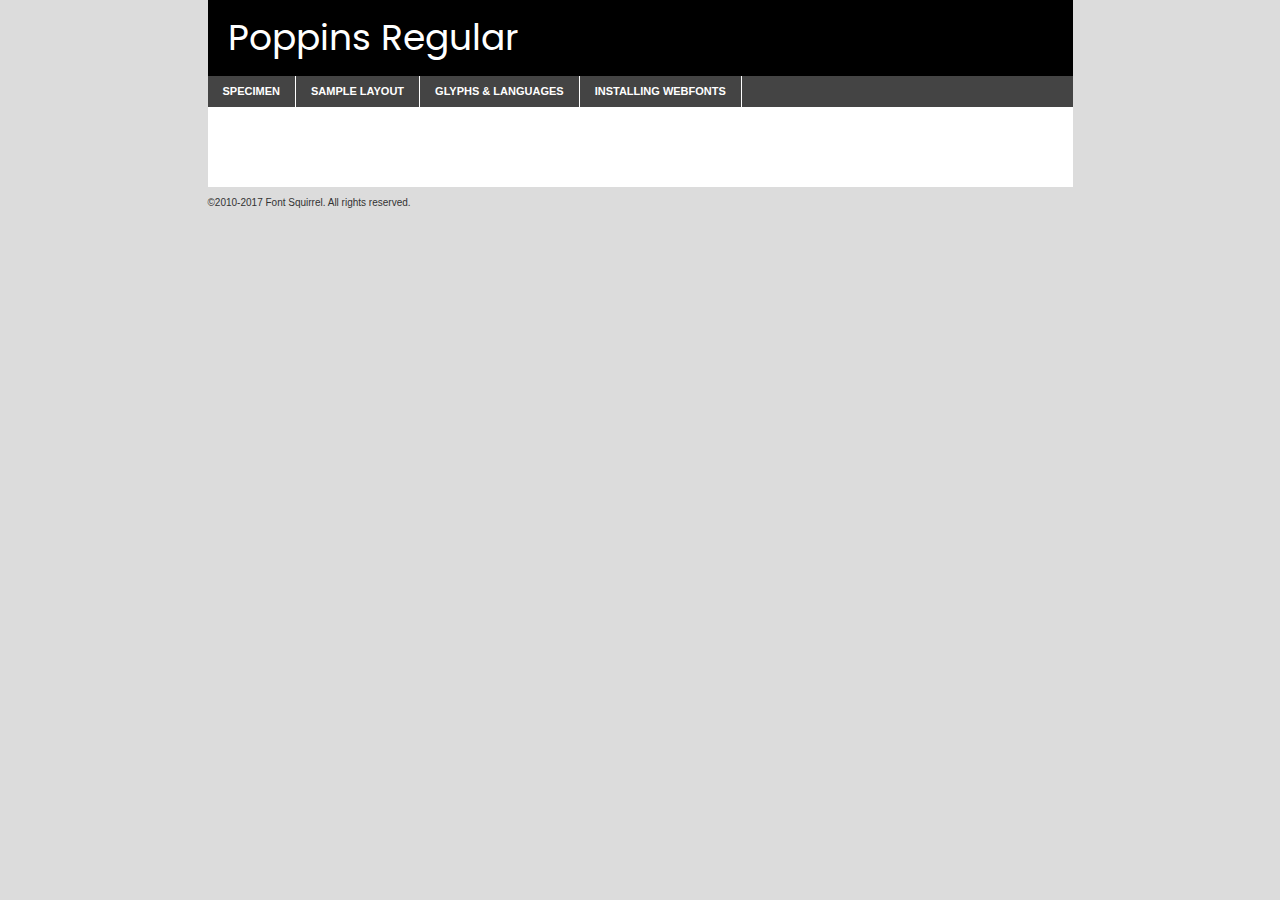
<file: componentes/fonts/poppins-regular-demo.html>
<!DOCTYPE html PUBLIC "-//W3C//DTD XHTML 1.0 Transitional//EN"
	"http://www.w3.org/TR/xhtml1/DTD/xhtml1-transitional.dtd">

<html xmlns="http://www.w3.org/1999/xhtml" xml:lang="en" lang="en">
<head>
	<meta http-equiv="Content-Type" content="text/html; charset=utf-8" />
	<script src="http://ajax.googleapis.com/ajax/libs/jquery/1.7.2/jquery.min.js" type="text/javascript" charset="utf-8"></script>
	<script type="text/javascript">
	(function($){$.fn.easyTabs=function(option){var param=jQuery.extend({fadeSpeed:"fast",defaultContent:1,activeClass:'active'},option);$(this).each(function(){var thisId="#"+this.id;if(param.defaultContent==''){param.defaultContent=1;}
	if(typeof param.defaultContent=="number")
	{var defaultTab=$(thisId+" .tabs li:eq("+(param.defaultContent-1)+") a").attr('href').substr(1);}else{var defaultTab=param.defaultContent;}
	$(thisId+" .tabs li a").each(function(){var tabToHide=$(this).attr('href').substr(1);$("#"+tabToHide).addClass('easytabs-tab-content');});hideAll();changeContent(defaultTab);function hideAll(){$(thisId+" .easytabs-tab-content").hide();}
	function changeContent(tabId){hideAll();$(thisId+" .tabs li").removeClass(param.activeClass);$(thisId+" .tabs li a[href=#"+tabId+"]").closest('li').addClass(param.activeClass);if(param.fadeSpeed!="none")
	{$(thisId+" #"+tabId).fadeIn(param.fadeSpeed);}else{$(thisId+" #"+tabId).show();}}
	$(thisId+" .tabs li").click(function(){var tabId=$(this).find('a').attr('href').substr(1);changeContent(tabId);return false;});});}})(jQuery);
	</script>
	<link rel="stylesheet" href="specimen_files/specimen_stylesheet.css" type="text/css" charset="utf-8" />
	<link rel="stylesheet" href="stylesheet.css" type="text/css" charset="utf-8" />

	<style type="text/css">
					body{
				font-family: 'poppinsregular';
							}
		</style>

	<title>Poppins Regular Specimen</title>
	
	
	<script type="text/javascript" charset="utf-8">
		$(document).ready(function() {
			$('#container').easyTabs({defaultContent:1});
		});
	</script>
</head>

<body>
<div id="container">
	<div id="header">
		Poppins Regular	</div>
	<ul class="tabs">
		<li><a href="#specimen">Specimen</a></li>
		<li><a href="#layout">Sample Layout</a></li>
				<li><a href="#glyphs">Glyphs &amp; Languages</a></li>
		<li><a href="#installing">Installing Webfonts</a></li>
		
	</ul>
	
	<div id="main_content">

		
			<div id="specimen">
		
				<div class="section">
					<div class="grid12 firstcol">
						<div class="huge">AaBb</div>
					</div>
				</div>
		
				<div class="section">
					<div class="glyph_range">A&#x200B;B&#x200b;C&#x200b;D&#x200b;E&#x200b;F&#x200b;G&#x200b;H&#x200b;I&#x200b;J&#x200b;K&#x200b;L&#x200b;M&#x200b;N&#x200b;O&#x200b;P&#x200b;Q&#x200b;R&#x200b;S&#x200b;T&#x200b;U&#x200b;V&#x200b;W&#x200b;X&#x200b;Y&#x200b;Z&#x200b;a&#x200b;b&#x200b;c&#x200b;d&#x200b;e&#x200b;f&#x200b;g&#x200b;h&#x200b;i&#x200b;j&#x200b;k&#x200b;l&#x200b;m&#x200b;n&#x200b;o&#x200b;p&#x200b;q&#x200b;r&#x200b;s&#x200b;t&#x200b;u&#x200b;v&#x200b;w&#x200b;x&#x200b;y&#x200b;z&#x200b;1&#x200b;2&#x200b;3&#x200b;4&#x200b;5&#x200b;6&#x200b;7&#x200b;8&#x200b;9&#x200b;0&#x200b;&amp;&#x200b;.&#x200b;,&#x200b;?&#x200b;!&#x200b;&#64;&#x200b;(&#x200b;)&#x200b;#&#x200b;$&#x200b;%&#x200b;*&#x200b;+&#x200b;-&#x200b;=&#x200b;:&#x200b;;</div>
				</div>
				<div class="section">
					<div class="grid12 firstcol">
						<table class="sample_table">
							<tr><td>10</td><td class="size10">abcdefghijklmnopqrstuvwxyzABCDEFGHIJKLMNOPQRSTUVWXYZ0123456789abcdefghijklmnopqrstuvwxyzABCDEFGHIJKLMNOPQRSTUVWXYZ0123456789abcdefghijklmnopqrstuvwxyzABCDEFGHIJKLMNOPQRSTUVWXYZ</td></tr>
							<tr><td>11</td><td class="size11">abcdefghijklmnopqrstuvwxyzABCDEFGHIJKLMNOPQRSTUVWXYZ0123456789abcdefghijklmnopqrstuvwxyzABCDEFGHIJKLMNOPQRSTUVWXYZ0123456789abcdefghijklmnopqrstuvwxyzABCDEFGHIJKLMNOPQRSTUVWXYZ</td></tr>
							<tr><td>12</td><td class="size12">abcdefghijklmnopqrstuvwxyzABCDEFGHIJKLMNOPQRSTUVWXYZ0123456789abcdefghijklmnopqrstuvwxyzABCDEFGHIJKLMNOPQRSTUVWXYZ0123456789abcdefghijklmnopqrstuvwxyzABCDEFGHIJKLMNOPQRSTUVWXYZ</td></tr>
							<tr><td>13</td><td class="size13">abcdefghijklmnopqrstuvwxyzABCDEFGHIJKLMNOPQRSTUVWXYZ0123456789abcdefghijklmnopqrstuvwxyzABCDEFGHIJKLMNOPQRSTUVWXYZ0123456789abcdefghijklmnopqrstuvwxyzABCDEFGHIJKLMNOPQRSTUVWXYZ</td></tr>
							<tr><td>14</td><td class="size14">abcdefghijklmnopqrstuvwxyzABCDEFGHIJKLMNOPQRSTUVWXYZ0123456789abcdefghijklmnopqrstuvwxyzABCDEFGHIJKLMNOPQRSTUVWXYZ0123456789abcdefghijklmnopqrstuvwxyzABCDEFGHIJKLMNOPQRSTUVWXYZ</td></tr>
							<tr><td>16</td><td class="size16">abcdefghijklmnopqrstuvwxyzABCDEFGHIJKLMNOPQRSTUVWXYZ0123456789abcdefghijklmnopqrstuvwxyzABCDEFGHIJKLMNOPQRSTUVWXYZ</td></tr>
							<tr><td>18</td><td class="size18">abcdefghijklmnopqrstuvwxyzABCDEFGHIJKLMNOPQRSTUVWXYZ0123456789abcdefghijklmnopqrstuvwxyzABCDEFGHIJKLMNOPQRSTUVWXYZ</td></tr>
							<tr><td>20</td><td class="size20">abcdefghijklmnopqrstuvwxyzABCDEFGHIJKLMNOPQRSTUVWXYZ0123456789abcdefghijklmnopqrstuvwxyzABCDEFGHIJKLMNOPQRSTUVWXYZ</td></tr>
							<tr><td>24</td><td class="size24">abcdefghijklmnopqrstuvwxyzABCDEFGHIJKLMNOPQRSTUVWXYZ0123456789abcdefghijklmnopqrstuvwxyzABCDEFGHIJKLMNOPQRSTUVWXYZ</td></tr>
							<tr><td>30</td><td class="size30">abcdefghijklmnopqrstuvwxyzABCDEFGHIJKLMNOPQRSTUVWXYZ0123456789abcdefghijklmnopqrstuvwxyzABCDEFGHIJKLMNOPQRSTUVWXYZ</td></tr>
							<tr><td>36</td><td class="size36">abcdefghijklmnopqrstuvwxyzABCDEFGHIJKLMNOPQRSTUVWXYZ0123456789abcdefghijklmnopqrstuvwxyzABCDEFGHIJKLMNOPQRSTUVWXYZ</td></tr>
							<tr><td>48</td><td class="size48">abcdefghijklmnopqrstuvwxyzABCDEFGHIJKLMNOPQRSTUVWXYZ0123456789abcdefghijklmnopqrstuvwxyzABCDEFGHIJKLMNOPQRSTUVWXYZ</td></tr>
							<tr><td>60</td><td class="size60">abcdefghijklmnopqrstuvwxyzABCDEFGHIJKLMNOPQRSTUVWXYZ0123456789abcdefghijklmnopqrstuvwxyzABCDEFGHIJKLMNOPQRSTUVWXYZ</td></tr>
							<tr><td>72</td><td class="size72">abcdefghijklmnopqrstuvwxyzABCDEFGHIJKLMNOPQRSTUVWXYZ0123456789abcdefghijklmnopqrstuvwxyzABCDEFGHIJKLMNOPQRSTUVWXYZ</td></tr>
							<tr><td>90</td><td class="size90">abcdefghijklmnopqrstuvwxyzABCDEFGHIJKLMNOPQRSTUVWXYZ0123456789abcdefghijklmnopqrstuvwxyzABCDEFGHIJKLMNOPQRSTUVWXYZ</td></tr>
						</table>
				
					</div>
			
				</div>
		
		
		
								<div class="section" id="bodycomparison">


										<div id="xheight">
				<div class="fontbody">&#x25FC;&#x25FC;&#x25FC;&#x25FC;&#x25FC;&#x25FC;&#x25FC;&#x25FC;&#x25FC;&#x25FC;&#x25FC;&#x25FC;&#x25FC;&#x25FC;&#x25FC;&#x25FC;&#x25FC;&#x25FC;&#x25FC;&#x25FC;&#x25FC;&#x25FC;&#x25FC;&#x25FC;&#x25FC;&#x25FC;&#x25FC;&#x25FC;&#x25FC;&#x25FC;&#x25FC;&#x25FC;&#x25FC;&#x25FC;&#x25FC;&#x25FC;&#x25FC;&#x25FC;&#x25FC;&#x25FC;&#x25FC;&#x25FC;&#x25FC;&#x25FC;&#x25FC;&#x25FC;&#x25FC;&#x25FC;&#x25FC;&#x25FC;&#x25FC;&#x25FC;&#x25FC;&#x25FC;&#x25FC;&#x25FC;&#x25FC;&#x25FC;&#x25FC;&#x25FC;&#x25FC;&#x25FC;&#x25FC;&#x25FC;&#x25FC;&#x25FC;&#x25FC;&#x25FC;&#x25FC;&#x25FC;&#x25FC;&#x25FC;&#x25FC;&#x25FC;&#x25FC;&#x25FC;&#x25FC;&#x25FC;&#x25FC;&#x25FC;&#x25FC;&#x25FC;&#x25FC;&#x25FC;&#x25FC;&#x25FC;&#x25FC;&#x25FC;&#x25FC;&#x25FC;&#x25FC;&#x25FC;&#x25FC;&#x25FC;&#x25FC;&#x25FC;&#x25FC;&#x25FC;&#x25FC;body</div><div class="arialbody">body</div><div class="verdanabody">body</div><div class="georgiabody">body</div></div>
										<div class="fontbody" style="z-index:1">
											body<span>Poppins Regular</span>
										</div>
										<div class="arialbody" style="z-index:1">
											body<span>Arial</span>
										</div>
										<div class="verdanabody" style="z-index:1">
											body<span>Verdana</span>
										</div>
										<div class="georgiabody" style="z-index:1">
											body<span>Georgia</span>
										</div>



								</div>
		
		
				<div class="section psample psample_row1" id="">
					
					<div class="grid2 firstcol">
						<p class="size10"><span>10.</span>Aenean lacinia bibendum nulla sed consectetur. Fusce dapibus, tellus ac cursus commodo, tortor mauris condimentum nibh, ut fermentum massa justo sit amet risus. Nullam id dolor id nibh ultricies vehicula ut id elit. Cum sociis natoque penatibus et magnis dis parturient montes, nascetur ridiculus mus. Nulla vitae elit libero, a pharetra augue.</p>
			
					</div>
					<div class="grid3">
						<p class="size11"><span>11.</span>Aenean lacinia bibendum nulla sed consectetur. Fusce dapibus, tellus ac cursus commodo, tortor mauris condimentum nibh, ut fermentum massa justo sit amet risus. Nullam id dolor id nibh ultricies vehicula ut id elit. Cum sociis natoque penatibus et magnis dis parturient montes, nascetur ridiculus mus. Nulla vitae elit libero, a pharetra augue.</p>
			
					</div>
					<div class="grid3">
						<p class="size12"><span>12.</span>Aenean lacinia bibendum nulla sed consectetur. Fusce dapibus, tellus ac cursus commodo, tortor mauris condimentum nibh, ut fermentum massa justo sit amet risus. Nullam id dolor id nibh ultricies vehicula ut id elit. Cum sociis natoque penatibus et magnis dis parturient montes, nascetur ridiculus mus. Nulla vitae elit libero, a pharetra augue.</p>
			
					</div>
					<div class="grid4">
						<p class="size13"><span>13.</span>Aenean lacinia bibendum nulla sed consectetur. Fusce dapibus, tellus ac cursus commodo, tortor mauris condimentum nibh, ut fermentum massa justo sit amet risus. Nullam id dolor id nibh ultricies vehicula ut id elit. Cum sociis natoque penatibus et magnis dis parturient montes, nascetur ridiculus mus. Nulla vitae elit libero, a pharetra augue.</p>
			
					</div>
					<div class="white_blend"></div>
					
				</div>
				<div class="section psample psample_row2" id="">
					<div class="grid3 firstcol">
						<p class="size14"><span>14.</span>Aenean lacinia bibendum nulla sed consectetur. Fusce dapibus, tellus ac cursus commodo, tortor mauris condimentum nibh, ut fermentum massa justo sit amet risus. Nullam id dolor id nibh ultricies vehicula ut id elit. Cum sociis natoque penatibus et magnis dis parturient montes, nascetur ridiculus mus. Nulla vitae elit libero, a pharetra augue.</p>
			
					</div>
					<div class="grid4">
						<p class="size16"><span>16.</span>Aenean lacinia bibendum nulla sed consectetur. Fusce dapibus, tellus ac cursus commodo, tortor mauris condimentum nibh, ut fermentum massa justo sit amet risus. Nullam id dolor id nibh ultricies vehicula ut id elit. Cum sociis natoque penatibus et magnis dis parturient montes, nascetur ridiculus mus. Nulla vitae elit libero, a pharetra augue.</p>
			
					</div>
					<div class="grid5">
						<p class="size18"><span>18.</span>Aenean lacinia bibendum nulla sed consectetur. Fusce dapibus, tellus ac cursus commodo, tortor mauris condimentum nibh, ut fermentum massa justo sit amet risus. Nullam id dolor id nibh ultricies vehicula ut id elit. Cum sociis natoque penatibus et magnis dis parturient montes, nascetur ridiculus mus. Nulla vitae elit libero, a pharetra augue.</p>
			
					</div>

					<div class="white_blend"></div>

				</div>
				
				<div class="section psample psample_row3" id="">
					<div class="grid5 firstcol">
						<p class="size20"><span>20.</span>Aenean lacinia bibendum nulla sed consectetur. Fusce dapibus, tellus ac cursus commodo, tortor mauris condimentum nibh, ut fermentum massa justo sit amet risus. Nullam id dolor id nibh ultricies vehicula ut id elit. Cum sociis natoque penatibus et magnis dis parturient montes, nascetur ridiculus mus. Nulla vitae elit libero, a pharetra augue.</p>
					</div>
					<div class="grid7">
						<p class="size24"><span>24.</span>Aenean lacinia bibendum nulla sed consectetur. Fusce dapibus, tellus ac cursus commodo, tortor mauris condimentum nibh, ut fermentum massa justo sit amet risus. Nullam id dolor id nibh ultricies vehicula ut id elit. Cum sociis natoque penatibus et magnis dis parturient montes, nascetur ridiculus mus. Nulla vitae elit libero, a pharetra augue.</p>
					</div>
					
					<div class="white_blend"></div>
					
				</div>
				
				<div class="section psample psample_row4" id="">
					<div class="grid12 firstcol">
						<p class="size30"><span>30.</span>Aenean lacinia bibendum nulla sed consectetur. Fusce dapibus, tellus ac cursus commodo, tortor mauris condimentum nibh, ut fermentum massa justo sit amet risus. Nullam id dolor id nibh ultricies vehicula ut id elit. Cum sociis natoque penatibus et magnis dis parturient montes, nascetur ridiculus mus. Nulla vitae elit libero, a pharetra augue.</p>
					</div>
					<div class="white_blend"></div>
					
				</div>
				
				
				
				<div class="section psample psample_row1 fullreverse">
					<div class="grid2 firstcol">
						<p class="size10"><span>10.</span>Aenean lacinia bibendum nulla sed consectetur. Fusce dapibus, tellus ac cursus commodo, tortor mauris condimentum nibh, ut fermentum massa justo sit amet risus. Nullam id dolor id nibh ultricies vehicula ut id elit. Cum sociis natoque penatibus et magnis dis parturient montes, nascetur ridiculus mus. Nulla vitae elit libero, a pharetra augue.</p>
			
					</div>
					<div class="grid3">
						<p class="size11"><span>11.</span>Aenean lacinia bibendum nulla sed consectetur. Fusce dapibus, tellus ac cursus commodo, tortor mauris condimentum nibh, ut fermentum massa justo sit amet risus. Nullam id dolor id nibh ultricies vehicula ut id elit. Cum sociis natoque penatibus et magnis dis parturient montes, nascetur ridiculus mus. Nulla vitae elit libero, a pharetra augue.</p>
			
					</div>
					<div class="grid3">
						<p class="size12"><span>12.</span>Aenean lacinia bibendum nulla sed consectetur. Fusce dapibus, tellus ac cursus commodo, tortor mauris condimentum nibh, ut fermentum massa justo sit amet risus. Nullam id dolor id nibh ultricies vehicula ut id elit. Cum sociis natoque penatibus et magnis dis parturient montes, nascetur ridiculus mus. Nulla vitae elit libero, a pharetra augue.</p>
			
					</div>
					<div class="grid4">
						<p class="size13"><span>13.</span>Aenean lacinia bibendum nulla sed consectetur. Fusce dapibus, tellus ac cursus commodo, tortor mauris condimentum nibh, ut fermentum massa justo sit amet risus. Nullam id dolor id nibh ultricies vehicula ut id elit. Cum sociis natoque penatibus et magnis dis parturient montes, nascetur ridiculus mus. Nulla vitae elit libero, a pharetra augue.</p>
			
					</div>
					<div class="black_blend"></div>
					
				</div>
				
				<div class="section psample psample_row2 fullreverse">
					<div class="grid3 firstcol">
						<p class="size14"><span>14.</span>Aenean lacinia bibendum nulla sed consectetur. Fusce dapibus, tellus ac cursus commodo, tortor mauris condimentum nibh, ut fermentum massa justo sit amet risus. Nullam id dolor id nibh ultricies vehicula ut id elit. Cum sociis natoque penatibus et magnis dis parturient montes, nascetur ridiculus mus. Nulla vitae elit libero, a pharetra augue.</p>
			
					</div>
					<div class="grid4">
						<p class="size16"><span>16.</span>Aenean lacinia bibendum nulla sed consectetur. Fusce dapibus, tellus ac cursus commodo, tortor mauris condimentum nibh, ut fermentum massa justo sit amet risus. Nullam id dolor id nibh ultricies vehicula ut id elit. Cum sociis natoque penatibus et magnis dis parturient montes, nascetur ridiculus mus. Nulla vitae elit libero, a pharetra augue.</p>
			
					</div>
					<div class="grid5">
						<p class="size18"><span>18.</span>Aenean lacinia bibendum nulla sed consectetur. Fusce dapibus, tellus ac cursus commodo, tortor mauris condimentum nibh, ut fermentum massa justo sit amet risus. Nullam id dolor id nibh ultricies vehicula ut id elit. Cum sociis natoque penatibus et magnis dis parturient montes, nascetur ridiculus mus. Nulla vitae elit libero, a pharetra augue.</p>
			
					</div>
					<div class="black_blend"></div>

				</div>
				
				<div class="section psample fullreverse psample_row3" id="">
					<div class="grid5 firstcol">
						<p class="size20"><span>20.</span>Aenean lacinia bibendum nulla sed consectetur. Fusce dapibus, tellus ac cursus commodo, tortor mauris condimentum nibh, ut fermentum massa justo sit amet risus. Nullam id dolor id nibh ultricies vehicula ut id elit. Cum sociis natoque penatibus et magnis dis parturient montes, nascetur ridiculus mus. Nulla vitae elit libero, a pharetra augue.</p>
					</div>
					<div class="grid7">
						<p class="size24"><span>24.</span>Aenean lacinia bibendum nulla sed consectetur. Fusce dapibus, tellus ac cursus commodo, tortor mauris condimentum nibh, ut fermentum massa justo sit amet risus. Nullam id dolor id nibh ultricies vehicula ut id elit. Cum sociis natoque penatibus et magnis dis parturient montes, nascetur ridiculus mus. Nulla vitae elit libero, a pharetra augue.</p>
					</div>
					
					<div class="black_blend"></div>
					
				</div>
				
				<div class="section psample fullreverse psample_row4" id="" style="border-bottom: 20px #000 solid;">
					<div class="grid12 firstcol">
						<p class="size30"><span>30.</span>Aenean lacinia bibendum nulla sed consectetur. Fusce dapibus, tellus ac cursus commodo, tortor mauris condimentum nibh, ut fermentum massa justo sit amet risus. Nullam id dolor id nibh ultricies vehicula ut id elit. Cum sociis natoque penatibus et magnis dis parturient montes, nascetur ridiculus mus. Nulla vitae elit libero, a pharetra augue.</p>
					</div>
					<div class="black_blend"></div>
					
				</div>
				
				
				
				
			</div>
			
			<div id="layout">
				
				<div class="section">
					
					<div class="grid12 firstcol">
						<h1>Lorem Ipsum Dolor</h1>
						<h2>Etiam porta sem malesuada magna mollis euismod</h2>
						
						<p class="byline">By <a href="#link">Aenean Lacinia</a></p>
					</div>
				</div>
				<div class="section">
					<div class="grid8 firstcol">
						<p class="large">Donec sed odio dui. Morbi leo risus, porta ac consectetur ac, vestibulum at eros. Fusce dapibus, tellus ac cursus commodo, tortor mauris condimentum nibh, ut fermentum massa justo sit amet risus. </p>

						
						<h3>Pellentesque ornare sem</h3>

						<p>Maecenas sed diam eget risus varius blandit sit amet non magna. Maecenas faucibus mollis interdum. Donec ullamcorper nulla non metus auctor fringilla. Nullam id dolor id nibh ultricies vehicula ut id elit. Nullam id dolor id nibh ultricies vehicula ut id elit. </p>

						<p>Aenean eu leo quam. Pellentesque ornare sem lacinia quam venenatis vestibulum. Lorem ipsum dolor sit amet, consectetur adipiscing elit. Cum sociis natoque penatibus et magnis dis parturient montes, nascetur ridiculus mus. </p>

						<p>Nulla vitae elit libero, a pharetra augue. Praesent commodo cursus magna, vel scelerisque nisl consectetur et. Aenean lacinia bibendum nulla sed consectetur. </p>

						<p>Nullam quis risus eget urna mollis ornare vel eu leo. Nullam quis risus eget urna mollis ornare vel eu leo. Maecenas sed diam eget risus varius blandit sit amet non magna. Donec ullamcorper nulla non metus auctor fringilla. </p>

						<h3>Cras mattis consectetur</h3>

						<p>Aenean eu leo quam. Pellentesque ornare sem lacinia quam venenatis vestibulum. Aenean lacinia bibendum nulla sed consectetur. Integer posuere erat a ante venenatis dapibus posuere velit aliquet. Cras mattis consectetur purus sit amet fermentum. </p>

						<p>Nullam id dolor id nibh ultricies vehicula ut id elit. Nullam quis risus eget urna mollis ornare vel eu leo. Cras mattis consectetur purus sit amet fermentum.</p>
					</div>
					
					<div class="grid4 sidebar">
						
						<div class="box reverse">
							<p class="last">Nullam quis risus eget urna mollis ornare vel eu leo. Donec ullamcorper nulla non metus auctor fringilla. Cras mattis consectetur purus sit amet fermentum. Sed posuere consectetur est at lobortis. Lorem ipsum dolor sit amet, consectetur adipiscing elit. </p>
						</div>
						
						<p class="caption">Maecenas sed diam eget risus varius.</p>

						<p>Vestibulum id ligula porta felis euismod semper. Integer posuere erat a ante venenatis dapibus posuere velit aliquet. Vestibulum id ligula porta felis euismod semper. Sed posuere consectetur est at lobortis. Maecenas sed diam eget risus varius blandit sit amet non magna. Fusce dapibus, tellus ac cursus commodo, tortor mauris condimentum nibh, ut fermentum massa justo sit amet risus. </p>

					

						<p>Duis mollis, est non commodo luctus, nisi erat porttitor ligula, eget lacinia odio sem nec elit. Aenean lacinia bibendum nulla sed consectetur. Vivamus sagittis lacus vel augue laoreet rutrum faucibus dolor auctor. Aenean lacinia bibendum nulla sed consectetur. Nullam quis risus eget urna mollis ornare vel eu leo. </p>

						<p>Praesent commodo cursus magna, vel scelerisque nisl consectetur et. Donec ullamcorper nulla non metus auctor fringilla. Maecenas faucibus mollis interdum. Fusce dapibus, tellus ac cursus commodo, tortor mauris condimentum nibh, ut fermentum massa justo sit amet risus. </p>

					</div>
				</div>
				
			</div>


			



		<div id="glyphs">
			<div class="section">
				<div class="grid12 firstcol">
			
				<h1>Language Support</h1>
				<p>The subset of Poppins Regular in this kit supports the following languages:<br />
			
					Albanian, Basque, Breton, Chamorro, Danish, Dutch, English, Faroese, Finnish, French, Frisian, Galician, German, Icelandic, Italian, Malagasy, Norwegian, Portuguese, Spanish, Alsatian, Aragonese, Arapaho, Arrernte, Asturian, Aymara, Bislama, Cebuano, Corsican, Fijian, French_creole, Genoese, Gilbertese, Greenlandic, Haitian_creole, Hiligaynon, Hmong, Hopi, Ibanag, Iloko_ilokano, Indonesian, Interglossa_glosa, Interlingua, Irish_gaelic, Jerriais, Lojban, Lombard, Luxembourgeois, Manx, Mohawk, Norfolk_pitcairnese, Occitan, Oromo, Pangasinan, Papiamento, Piedmontese, Potawatomi, Rhaeto-romance, Romansh, Rotokas, Sami_lule, Samoan, Sardinian, Scots_gaelic, Seychelles_creole, Shona, Sicilian, Somali, Southern_ndebele, Swahili, Swati_swazi, Tagalog_filipino_pilipino, Tetum, Tok_pisin, Uyghur_latinized, Volapuk, Walloon, Warlpiri, Xhosa, Yapese, Zulu, Latinbasic, Ubasic, Demo				</p>
				<h1>Glyph Chart</h1>
				<p>The subset of Poppins Regular in this kit includes all the glyphs listed below. Unicode entities are included above each glyph to help you insert individual characters into your layout.</p>
				<div id="glyph_chart">
			
																														 <div><p>&amp;#13;</p>&#13;</div>
																				 <div><p>&amp;#32;</p>&#32;</div>
																				 <div><p>&amp;#33;</p>&#33;</div>
																				 <div><p>&amp;#34;</p>&#34;</div>
																				 <div><p>&amp;#35;</p>&#35;</div>
																				 <div><p>&amp;#36;</p>&#36;</div>
																				 <div><p>&amp;#37;</p>&#37;</div>
																				 <div><p>&amp;#38;</p>&#38;</div>
																				 <div><p>&amp;#39;</p>&#39;</div>
																				 <div><p>&amp;#40;</p>&#40;</div>
																				 <div><p>&amp;#41;</p>&#41;</div>
																				 <div><p>&amp;#42;</p>&#42;</div>
																				 <div><p>&amp;#43;</p>&#43;</div>
																				 <div><p>&amp;#44;</p>&#44;</div>
																				 <div><p>&amp;#45;</p>&#45;</div>
																				 <div><p>&amp;#46;</p>&#46;</div>
																				 <div><p>&amp;#47;</p>&#47;</div>
																				 <div><p>&amp;#48;</p>&#48;</div>
																				 <div><p>&amp;#49;</p>&#49;</div>
																				 <div><p>&amp;#50;</p>&#50;</div>
																				 <div><p>&amp;#51;</p>&#51;</div>
																				 <div><p>&amp;#52;</p>&#52;</div>
																				 <div><p>&amp;#53;</p>&#53;</div>
																				 <div><p>&amp;#54;</p>&#54;</div>
																				 <div><p>&amp;#55;</p>&#55;</div>
																				 <div><p>&amp;#56;</p>&#56;</div>
																				 <div><p>&amp;#57;</p>&#57;</div>
																				 <div><p>&amp;#58;</p>&#58;</div>
																				 <div><p>&amp;#59;</p>&#59;</div>
																				 <div><p>&amp;#60;</p>&#60;</div>
																				 <div><p>&amp;#61;</p>&#61;</div>
																				 <div><p>&amp;#62;</p>&#62;</div>
																				 <div><p>&amp;#63;</p>&#63;</div>
																				 <div><p>&amp;#64;</p>&#64;</div>
																				 <div><p>&amp;#65;</p>&#65;</div>
																				 <div><p>&amp;#66;</p>&#66;</div>
																				 <div><p>&amp;#67;</p>&#67;</div>
																				 <div><p>&amp;#68;</p>&#68;</div>
																				 <div><p>&amp;#69;</p>&#69;</div>
																				 <div><p>&amp;#70;</p>&#70;</div>
																				 <div><p>&amp;#71;</p>&#71;</div>
																				 <div><p>&amp;#72;</p>&#72;</div>
																				 <div><p>&amp;#73;</p>&#73;</div>
																				 <div><p>&amp;#74;</p>&#74;</div>
																				 <div><p>&amp;#75;</p>&#75;</div>
																				 <div><p>&amp;#76;</p>&#76;</div>
																				 <div><p>&amp;#77;</p>&#77;</div>
																				 <div><p>&amp;#78;</p>&#78;</div>
																				 <div><p>&amp;#79;</p>&#79;</div>
																				 <div><p>&amp;#80;</p>&#80;</div>
																				 <div><p>&amp;#81;</p>&#81;</div>
																				 <div><p>&amp;#82;</p>&#82;</div>
																				 <div><p>&amp;#83;</p>&#83;</div>
																				 <div><p>&amp;#84;</p>&#84;</div>
																				 <div><p>&amp;#85;</p>&#85;</div>
																				 <div><p>&amp;#86;</p>&#86;</div>
																				 <div><p>&amp;#87;</p>&#87;</div>
																				 <div><p>&amp;#88;</p>&#88;</div>
																				 <div><p>&amp;#89;</p>&#89;</div>
																				 <div><p>&amp;#90;</p>&#90;</div>
																				 <div><p>&amp;#91;</p>&#91;</div>
																				 <div><p>&amp;#92;</p>&#92;</div>
																				 <div><p>&amp;#93;</p>&#93;</div>
																				 <div><p>&amp;#94;</p>&#94;</div>
																				 <div><p>&amp;#95;</p>&#95;</div>
																				 <div><p>&amp;#96;</p>&#96;</div>
																				 <div><p>&amp;#97;</p>&#97;</div>
																				 <div><p>&amp;#98;</p>&#98;</div>
																				 <div><p>&amp;#99;</p>&#99;</div>
																				 <div><p>&amp;#100;</p>&#100;</div>
																				 <div><p>&amp;#101;</p>&#101;</div>
																				 <div><p>&amp;#102;</p>&#102;</div>
																				 <div><p>&amp;#103;</p>&#103;</div>
																				 <div><p>&amp;#104;</p>&#104;</div>
																				 <div><p>&amp;#105;</p>&#105;</div>
																				 <div><p>&amp;#106;</p>&#106;</div>
																				 <div><p>&amp;#107;</p>&#107;</div>
																				 <div><p>&amp;#108;</p>&#108;</div>
																				 <div><p>&amp;#109;</p>&#109;</div>
																				 <div><p>&amp;#110;</p>&#110;</div>
																				 <div><p>&amp;#111;</p>&#111;</div>
																				 <div><p>&amp;#112;</p>&#112;</div>
																				 <div><p>&amp;#113;</p>&#113;</div>
																				 <div><p>&amp;#114;</p>&#114;</div>
																				 <div><p>&amp;#115;</p>&#115;</div>
																				 <div><p>&amp;#116;</p>&#116;</div>
																				 <div><p>&amp;#117;</p>&#117;</div>
																				 <div><p>&amp;#118;</p>&#118;</div>
																				 <div><p>&amp;#119;</p>&#119;</div>
																				 <div><p>&amp;#120;</p>&#120;</div>
																				 <div><p>&amp;#121;</p>&#121;</div>
																				 <div><p>&amp;#122;</p>&#122;</div>
																				 <div><p>&amp;#123;</p>&#123;</div>
																				 <div><p>&amp;#124;</p>&#124;</div>
																				 <div><p>&amp;#125;</p>&#125;</div>
																				 <div><p>&amp;#126;</p>&#126;</div>
																				 <div><p>&amp;#160;</p>&#160;</div>
																				 <div><p>&amp;#161;</p>&#161;</div>
																				 <div><p>&amp;#162;</p>&#162;</div>
																				 <div><p>&amp;#163;</p>&#163;</div>
																				 <div><p>&amp;#164;</p>&#164;</div>
																				 <div><p>&amp;#165;</p>&#165;</div>
																				 <div><p>&amp;#166;</p>&#166;</div>
																				 <div><p>&amp;#167;</p>&#167;</div>
																				 <div><p>&amp;#168;</p>&#168;</div>
																				 <div><p>&amp;#169;</p>&#169;</div>
																				 <div><p>&amp;#170;</p>&#170;</div>
																				 <div><p>&amp;#171;</p>&#171;</div>
																				 <div><p>&amp;#172;</p>&#172;</div>
																				 <div><p>&amp;#173;</p>&#173;</div>
																				 <div><p>&amp;#174;</p>&#174;</div>
																				 <div><p>&amp;#175;</p>&#175;</div>
																				 <div><p>&amp;#176;</p>&#176;</div>
																				 <div><p>&amp;#177;</p>&#177;</div>
																				 <div><p>&amp;#178;</p>&#178;</div>
																				 <div><p>&amp;#179;</p>&#179;</div>
																				 <div><p>&amp;#180;</p>&#180;</div>
																				 <div><p>&amp;#181;</p>&#181;</div>
																				 <div><p>&amp;#182;</p>&#182;</div>
																				 <div><p>&amp;#183;</p>&#183;</div>
																				 <div><p>&amp;#184;</p>&#184;</div>
																				 <div><p>&amp;#185;</p>&#185;</div>
																				 <div><p>&amp;#186;</p>&#186;</div>
																				 <div><p>&amp;#187;</p>&#187;</div>
																				 <div><p>&amp;#188;</p>&#188;</div>
																				 <div><p>&amp;#189;</p>&#189;</div>
																				 <div><p>&amp;#190;</p>&#190;</div>
																				 <div><p>&amp;#191;</p>&#191;</div>
																				 <div><p>&amp;#192;</p>&#192;</div>
																				 <div><p>&amp;#193;</p>&#193;</div>
																				 <div><p>&amp;#194;</p>&#194;</div>
																				 <div><p>&amp;#195;</p>&#195;</div>
																				 <div><p>&amp;#196;</p>&#196;</div>
																				 <div><p>&amp;#197;</p>&#197;</div>
																				 <div><p>&amp;#198;</p>&#198;</div>
																				 <div><p>&amp;#199;</p>&#199;</div>
																				 <div><p>&amp;#200;</p>&#200;</div>
																				 <div><p>&amp;#201;</p>&#201;</div>
																				 <div><p>&amp;#202;</p>&#202;</div>
																				 <div><p>&amp;#203;</p>&#203;</div>
																				 <div><p>&amp;#204;</p>&#204;</div>
																				 <div><p>&amp;#205;</p>&#205;</div>
																				 <div><p>&amp;#206;</p>&#206;</div>
																				 <div><p>&amp;#207;</p>&#207;</div>
																				 <div><p>&amp;#208;</p>&#208;</div>
																				 <div><p>&amp;#209;</p>&#209;</div>
																				 <div><p>&amp;#210;</p>&#210;</div>
																				 <div><p>&amp;#211;</p>&#211;</div>
																				 <div><p>&amp;#212;</p>&#212;</div>
																				 <div><p>&amp;#213;</p>&#213;</div>
																				 <div><p>&amp;#214;</p>&#214;</div>
																				 <div><p>&amp;#215;</p>&#215;</div>
																				 <div><p>&amp;#216;</p>&#216;</div>
																				 <div><p>&amp;#217;</p>&#217;</div>
																				 <div><p>&amp;#218;</p>&#218;</div>
																				 <div><p>&amp;#219;</p>&#219;</div>
																				 <div><p>&amp;#220;</p>&#220;</div>
																				 <div><p>&amp;#221;</p>&#221;</div>
																				 <div><p>&amp;#222;</p>&#222;</div>
																				 <div><p>&amp;#223;</p>&#223;</div>
																				 <div><p>&amp;#224;</p>&#224;</div>
																				 <div><p>&amp;#225;</p>&#225;</div>
																				 <div><p>&amp;#226;</p>&#226;</div>
																				 <div><p>&amp;#227;</p>&#227;</div>
																				 <div><p>&amp;#228;</p>&#228;</div>
																				 <div><p>&amp;#229;</p>&#229;</div>
																				 <div><p>&amp;#230;</p>&#230;</div>
																				 <div><p>&amp;#231;</p>&#231;</div>
																				 <div><p>&amp;#232;</p>&#232;</div>
																				 <div><p>&amp;#233;</p>&#233;</div>
																				 <div><p>&amp;#234;</p>&#234;</div>
																				 <div><p>&amp;#235;</p>&#235;</div>
																				 <div><p>&amp;#236;</p>&#236;</div>
																				 <div><p>&amp;#237;</p>&#237;</div>
																				 <div><p>&amp;#238;</p>&#238;</div>
																				 <div><p>&amp;#239;</p>&#239;</div>
																				 <div><p>&amp;#240;</p>&#240;</div>
																				 <div><p>&amp;#241;</p>&#241;</div>
																				 <div><p>&amp;#242;</p>&#242;</div>
																				 <div><p>&amp;#243;</p>&#243;</div>
																				 <div><p>&amp;#244;</p>&#244;</div>
																				 <div><p>&amp;#245;</p>&#245;</div>
																				 <div><p>&amp;#246;</p>&#246;</div>
																				 <div><p>&amp;#247;</p>&#247;</div>
																				 <div><p>&amp;#248;</p>&#248;</div>
																				 <div><p>&amp;#249;</p>&#249;</div>
																				 <div><p>&amp;#250;</p>&#250;</div>
																				 <div><p>&amp;#251;</p>&#251;</div>
																				 <div><p>&amp;#252;</p>&#252;</div>
																				 <div><p>&amp;#253;</p>&#253;</div>
																				 <div><p>&amp;#254;</p>&#254;</div>
																				 <div><p>&amp;#255;</p>&#255;</div>
																				 <div><p>&amp;#338;</p>&#338;</div>
																				 <div><p>&amp;#339;</p>&#339;</div>
																				 <div><p>&amp;#376;</p>&#376;</div>
																				 <div><p>&amp;#710;</p>&#710;</div>
																				 <div><p>&amp;#732;</p>&#732;</div>
																				 <div><p>&amp;#8192;</p>&#8192;</div>
																				 <div><p>&amp;#8193;</p>&#8193;</div>
																				 <div><p>&amp;#8194;</p>&#8194;</div>
																				 <div><p>&amp;#8195;</p>&#8195;</div>
																				 <div><p>&amp;#8196;</p>&#8196;</div>
																				 <div><p>&amp;#8197;</p>&#8197;</div>
																				 <div><p>&amp;#8198;</p>&#8198;</div>
																				 <div><p>&amp;#8199;</p>&#8199;</div>
																				 <div><p>&amp;#8200;</p>&#8200;</div>
																				 <div><p>&amp;#8201;</p>&#8201;</div>
																				 <div><p>&amp;#8202;</p>&#8202;</div>
																				 <div><p>&amp;#8208;</p>&#8208;</div>
																				 <div><p>&amp;#8209;</p>&#8209;</div>
																				 <div><p>&amp;#8210;</p>&#8210;</div>
																				 <div><p>&amp;#8211;</p>&#8211;</div>
																				 <div><p>&amp;#8212;</p>&#8212;</div>
																				 <div><p>&amp;#8216;</p>&#8216;</div>
																				 <div><p>&amp;#8217;</p>&#8217;</div>
																				 <div><p>&amp;#8218;</p>&#8218;</div>
																				 <div><p>&amp;#8220;</p>&#8220;</div>
																				 <div><p>&amp;#8221;</p>&#8221;</div>
																				 <div><p>&amp;#8222;</p>&#8222;</div>
																				 <div><p>&amp;#8226;</p>&#8226;</div>
																				 <div><p>&amp;#8230;</p>&#8230;</div>
																				 <div><p>&amp;#8239;</p>&#8239;</div>
																				 <div><p>&amp;#8249;</p>&#8249;</div>
																				 <div><p>&amp;#8250;</p>&#8250;</div>
																				 <div><p>&amp;#8287;</p>&#8287;</div>
																				 <div><p>&amp;#8364;</p>&#8364;</div>
																				 <div><p>&amp;#8482;</p>&#8482;</div>
																				 <div><p>&amp;#64257;</p>&#64257;</div>
																				 <div><p>&amp;#64258;</p>&#64258;</div>
																																																</div>	
				</div>
		
		
			</div>
		</div>
		
		
		<div id="specs">
			
		</div>
	
		<div id="installing">
			<div class="section">
				<div class="grid7 firstcol">
					<h1>Installing Webfonts</h1>
					
					<p>Webfonts are supported by all major browser platforms but not all in the same way. There are currently four different font formats that must be included in order to target all browsers. This includes TTF, WOFF, EOT and SVG.</p>
					
					<h2>1. Upload your webfonts</h2>
					<p>You must upload your webfont kit to your website. They should be in or near the same directory as your CSS files.</p>
					
					<h2>2. Include the webfont stylesheet</h2>
					<p>A special CSS @font-face declaration helps the various browsers select the appropriate font it needs without causing you a bunch of headaches. Learn more about this syntax by reading the <a href="https://www.fontspring.com/blog/further-hardening-of-the-bulletproof-syntax">Fontspring blog post</a> about it. The code for it is as follows:</p>


<code>
@font-face{ 
	font-family: 'MyWebFont';
	src: url('WebFont.eot');
	src: url('WebFont.eot?#iefix') format('embedded-opentype'),
	     url('WebFont.woff') format('woff'),
	     url('WebFont.ttf') format('truetype'),
	     url('WebFont.svg#webfont') format('svg');
}
</code>

	<p>We've already gone ahead and generated the code for you. All you have to do is link to the stylesheet in your HTML, like this:</p>
	<code>&lt;link rel=&quot;stylesheet&quot; href=&quot;stylesheet.css&quot; type=&quot;text/css&quot; charset=&quot;utf-8&quot; /&gt;</code>

					<h2>3. Modify your own stylesheet</h2>
					<p>To take advantage of your new fonts, you must tell your stylesheet to use them. Look at the original @font-face declaration above and find the property called "font-family." The name linked there will be what you use to reference the font. Prepend that webfont name to the font stack in the "font-family" property, inside the selector you want to change. For example:</p>
<code>p { font-family: 'WebFont', Arial, sans-serif; }</code>

<h2>4. Test</h2>
<p>Getting webfonts to work cross-browser <em>can</em> be tricky. Use the information in the sidebar to help you if you find that fonts aren't loading in a particular browser.</p>
				</div>
				
				<div class="grid5 sidebar">
					<div class="box">
						<h2>Troubleshooting<br />Font-Face Problems</h2>
						<p>Having trouble getting your webfonts to load in your new website? Here are some tips to sort out what might be the problem.</p>

						<h3>Fonts not showing in any browser</h3>

						<p>This sounds like you need to work on the plumbing. You either did not upload the fonts to the correct directory, or you did not link the fonts properly in the CSS. If you've confirmed that all this is correct and you still have a problem, take a look at your .htaccess file and see if requests are getting intercepted.</p>

						<h3>Fonts not loading in iPhone or iPad</h3>

						<p>The most common problem here is that you are serving the fonts from an IIS server. IIS refuses to serve files that have unknown MIME types. If that is the case, you must set the MIME type for SVG to "image/svg+xml" in the server settings. Follow these instructions from Microsoft if you need help.</p>

						<h3>Fonts not loading in Firefox</h3>

						<p>The primary reason for this failure? You are still using a version Firefox older than 3.5. So upgrade already! If that isn't it, then you are very likely serving fonts from a different domain. Firefox requires that all font assets be served from the same domain. Lastly it is possible that you need to add WOFF to your list of MIME types (if you are serving via IIS.)</p>

						<h3>Fonts not loading in IE</h3>

						<p>Are you looking at Internet Explorer on an actual Windows machine or are you cheating by using a service like Adobe BrowserLab? Many of these screenshot services do not render @font-face for IE. Best to test it on a real machine.</p>

						<h3>Fonts not loading in IE9</h3>

						<p>IE9, like Firefox, requires that fonts be served from the same domain as the website. Make sure that is the case.</p>
					</div>
				</div>
			</div>
			
		</div>
	
	</div>
	<div id="footer">
		<p>&copy;2010-2017 Font Squirrel. All rights reserved.</p>
	</div>
</div>
</body>
</html>
</file>
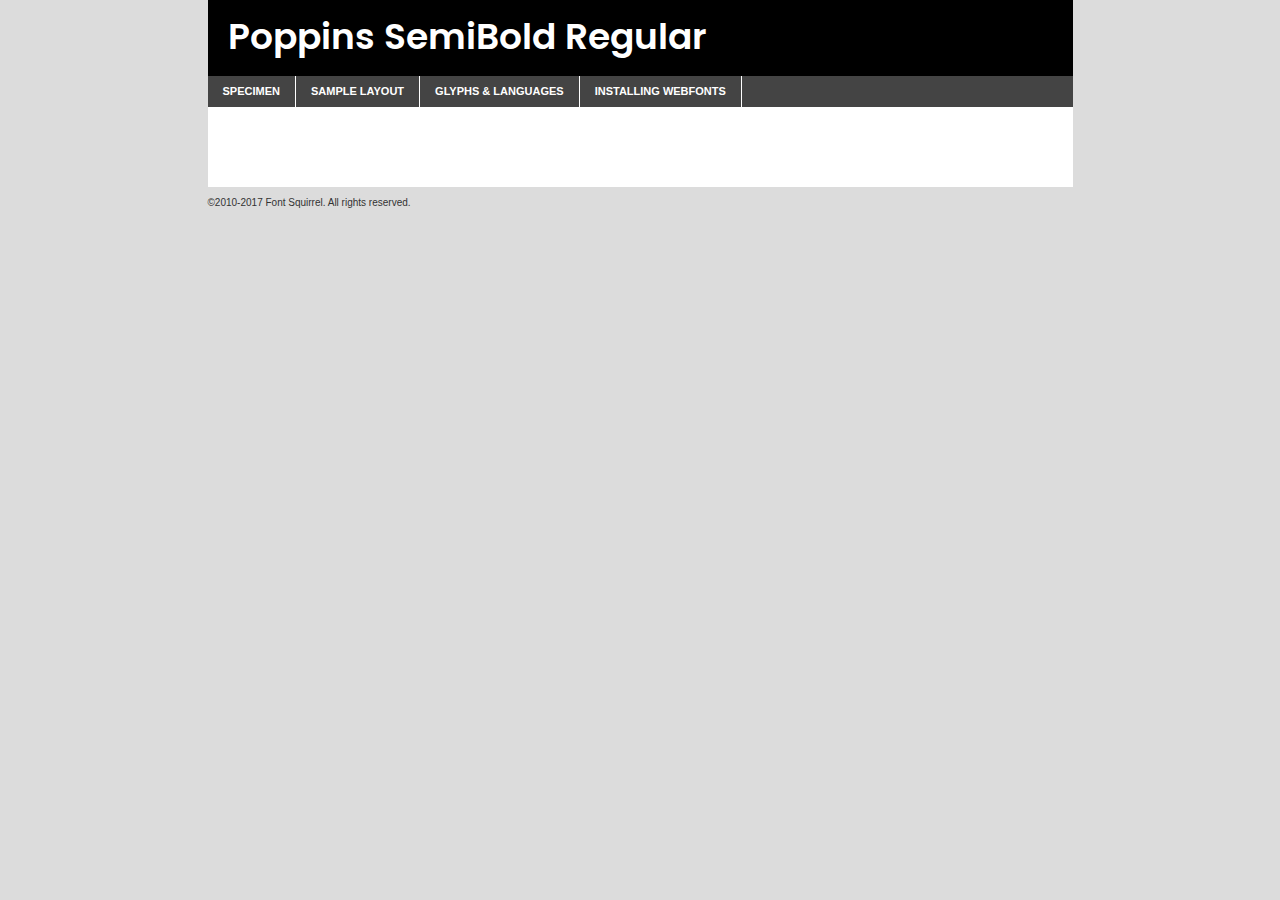
<file: componentes/fonts/poppins-semibold-demo.html>
<!DOCTYPE html PUBLIC "-//W3C//DTD XHTML 1.0 Transitional//EN"
	"http://www.w3.org/TR/xhtml1/DTD/xhtml1-transitional.dtd">

<html xmlns="http://www.w3.org/1999/xhtml" xml:lang="en" lang="en">
<head>
	<meta http-equiv="Content-Type" content="text/html; charset=utf-8" />
	<script src="http://ajax.googleapis.com/ajax/libs/jquery/1.7.2/jquery.min.js" type="text/javascript" charset="utf-8"></script>
	<script type="text/javascript">
	(function($){$.fn.easyTabs=function(option){var param=jQuery.extend({fadeSpeed:"fast",defaultContent:1,activeClass:'active'},option);$(this).each(function(){var thisId="#"+this.id;if(param.defaultContent==''){param.defaultContent=1;}
	if(typeof param.defaultContent=="number")
	{var defaultTab=$(thisId+" .tabs li:eq("+(param.defaultContent-1)+") a").attr('href').substr(1);}else{var defaultTab=param.defaultContent;}
	$(thisId+" .tabs li a").each(function(){var tabToHide=$(this).attr('href').substr(1);$("#"+tabToHide).addClass('easytabs-tab-content');});hideAll();changeContent(defaultTab);function hideAll(){$(thisId+" .easytabs-tab-content").hide();}
	function changeContent(tabId){hideAll();$(thisId+" .tabs li").removeClass(param.activeClass);$(thisId+" .tabs li a[href=#"+tabId+"]").closest('li').addClass(param.activeClass);if(param.fadeSpeed!="none")
	{$(thisId+" #"+tabId).fadeIn(param.fadeSpeed);}else{$(thisId+" #"+tabId).show();}}
	$(thisId+" .tabs li").click(function(){var tabId=$(this).find('a').attr('href').substr(1);changeContent(tabId);return false;});});}})(jQuery);
	</script>
	<link rel="stylesheet" href="specimen_files/specimen_stylesheet.css" type="text/css" charset="utf-8" />
	<link rel="stylesheet" href="stylesheet.css" type="text/css" charset="utf-8" />

	<style type="text/css">
					body{
				font-family: 'poppinssemibold';
							}
		</style>

	<title>Poppins SemiBold Regular Specimen</title>
	
	
	<script type="text/javascript" charset="utf-8">
		$(document).ready(function() {
			$('#container').easyTabs({defaultContent:1});
		});
	</script>
</head>

<body>
<div id="container">
	<div id="header">
		Poppins SemiBold Regular	</div>
	<ul class="tabs">
		<li><a href="#specimen">Specimen</a></li>
		<li><a href="#layout">Sample Layout</a></li>
				<li><a href="#glyphs">Glyphs &amp; Languages</a></li>
		<li><a href="#installing">Installing Webfonts</a></li>
		
	</ul>
	
	<div id="main_content">

		
			<div id="specimen">
		
				<div class="section">
					<div class="grid12 firstcol">
						<div class="huge">AaBb</div>
					</div>
				</div>
		
				<div class="section">
					<div class="glyph_range">A&#x200B;B&#x200b;C&#x200b;D&#x200b;E&#x200b;F&#x200b;G&#x200b;H&#x200b;I&#x200b;J&#x200b;K&#x200b;L&#x200b;M&#x200b;N&#x200b;O&#x200b;P&#x200b;Q&#x200b;R&#x200b;S&#x200b;T&#x200b;U&#x200b;V&#x200b;W&#x200b;X&#x200b;Y&#x200b;Z&#x200b;a&#x200b;b&#x200b;c&#x200b;d&#x200b;e&#x200b;f&#x200b;g&#x200b;h&#x200b;i&#x200b;j&#x200b;k&#x200b;l&#x200b;m&#x200b;n&#x200b;o&#x200b;p&#x200b;q&#x200b;r&#x200b;s&#x200b;t&#x200b;u&#x200b;v&#x200b;w&#x200b;x&#x200b;y&#x200b;z&#x200b;1&#x200b;2&#x200b;3&#x200b;4&#x200b;5&#x200b;6&#x200b;7&#x200b;8&#x200b;9&#x200b;0&#x200b;&amp;&#x200b;.&#x200b;,&#x200b;?&#x200b;!&#x200b;&#64;&#x200b;(&#x200b;)&#x200b;#&#x200b;$&#x200b;%&#x200b;*&#x200b;+&#x200b;-&#x200b;=&#x200b;:&#x200b;;</div>
				</div>
				<div class="section">
					<div class="grid12 firstcol">
						<table class="sample_table">
							<tr><td>10</td><td class="size10">abcdefghijklmnopqrstuvwxyzABCDEFGHIJKLMNOPQRSTUVWXYZ0123456789abcdefghijklmnopqrstuvwxyzABCDEFGHIJKLMNOPQRSTUVWXYZ0123456789abcdefghijklmnopqrstuvwxyzABCDEFGHIJKLMNOPQRSTUVWXYZ</td></tr>
							<tr><td>11</td><td class="size11">abcdefghijklmnopqrstuvwxyzABCDEFGHIJKLMNOPQRSTUVWXYZ0123456789abcdefghijklmnopqrstuvwxyzABCDEFGHIJKLMNOPQRSTUVWXYZ0123456789abcdefghijklmnopqrstuvwxyzABCDEFGHIJKLMNOPQRSTUVWXYZ</td></tr>
							<tr><td>12</td><td class="size12">abcdefghijklmnopqrstuvwxyzABCDEFGHIJKLMNOPQRSTUVWXYZ0123456789abcdefghijklmnopqrstuvwxyzABCDEFGHIJKLMNOPQRSTUVWXYZ0123456789abcdefghijklmnopqrstuvwxyzABCDEFGHIJKLMNOPQRSTUVWXYZ</td></tr>
							<tr><td>13</td><td class="size13">abcdefghijklmnopqrstuvwxyzABCDEFGHIJKLMNOPQRSTUVWXYZ0123456789abcdefghijklmnopqrstuvwxyzABCDEFGHIJKLMNOPQRSTUVWXYZ0123456789abcdefghijklmnopqrstuvwxyzABCDEFGHIJKLMNOPQRSTUVWXYZ</td></tr>
							<tr><td>14</td><td class="size14">abcdefghijklmnopqrstuvwxyzABCDEFGHIJKLMNOPQRSTUVWXYZ0123456789abcdefghijklmnopqrstuvwxyzABCDEFGHIJKLMNOPQRSTUVWXYZ0123456789abcdefghijklmnopqrstuvwxyzABCDEFGHIJKLMNOPQRSTUVWXYZ</td></tr>
							<tr><td>16</td><td class="size16">abcdefghijklmnopqrstuvwxyzABCDEFGHIJKLMNOPQRSTUVWXYZ0123456789abcdefghijklmnopqrstuvwxyzABCDEFGHIJKLMNOPQRSTUVWXYZ</td></tr>
							<tr><td>18</td><td class="size18">abcdefghijklmnopqrstuvwxyzABCDEFGHIJKLMNOPQRSTUVWXYZ0123456789abcdefghijklmnopqrstuvwxyzABCDEFGHIJKLMNOPQRSTUVWXYZ</td></tr>
							<tr><td>20</td><td class="size20">abcdefghijklmnopqrstuvwxyzABCDEFGHIJKLMNOPQRSTUVWXYZ0123456789abcdefghijklmnopqrstuvwxyzABCDEFGHIJKLMNOPQRSTUVWXYZ</td></tr>
							<tr><td>24</td><td class="size24">abcdefghijklmnopqrstuvwxyzABCDEFGHIJKLMNOPQRSTUVWXYZ0123456789abcdefghijklmnopqrstuvwxyzABCDEFGHIJKLMNOPQRSTUVWXYZ</td></tr>
							<tr><td>30</td><td class="size30">abcdefghijklmnopqrstuvwxyzABCDEFGHIJKLMNOPQRSTUVWXYZ0123456789abcdefghijklmnopqrstuvwxyzABCDEFGHIJKLMNOPQRSTUVWXYZ</td></tr>
							<tr><td>36</td><td class="size36">abcdefghijklmnopqrstuvwxyzABCDEFGHIJKLMNOPQRSTUVWXYZ0123456789abcdefghijklmnopqrstuvwxyzABCDEFGHIJKLMNOPQRSTUVWXYZ</td></tr>
							<tr><td>48</td><td class="size48">abcdefghijklmnopqrstuvwxyzABCDEFGHIJKLMNOPQRSTUVWXYZ0123456789abcdefghijklmnopqrstuvwxyzABCDEFGHIJKLMNOPQRSTUVWXYZ</td></tr>
							<tr><td>60</td><td class="size60">abcdefghijklmnopqrstuvwxyzABCDEFGHIJKLMNOPQRSTUVWXYZ0123456789abcdefghijklmnopqrstuvwxyzABCDEFGHIJKLMNOPQRSTUVWXYZ</td></tr>
							<tr><td>72</td><td class="size72">abcdefghijklmnopqrstuvwxyzABCDEFGHIJKLMNOPQRSTUVWXYZ0123456789abcdefghijklmnopqrstuvwxyzABCDEFGHIJKLMNOPQRSTUVWXYZ</td></tr>
							<tr><td>90</td><td class="size90">abcdefghijklmnopqrstuvwxyzABCDEFGHIJKLMNOPQRSTUVWXYZ0123456789abcdefghijklmnopqrstuvwxyzABCDEFGHIJKLMNOPQRSTUVWXYZ</td></tr>
						</table>
				
					</div>
			
				</div>
		
		
		
								<div class="section" id="bodycomparison">


										<div id="xheight">
				<div class="fontbody">&#x25FC;&#x25FC;&#x25FC;&#x25FC;&#x25FC;&#x25FC;&#x25FC;&#x25FC;&#x25FC;&#x25FC;&#x25FC;&#x25FC;&#x25FC;&#x25FC;&#x25FC;&#x25FC;&#x25FC;&#x25FC;&#x25FC;&#x25FC;&#x25FC;&#x25FC;&#x25FC;&#x25FC;&#x25FC;&#x25FC;&#x25FC;&#x25FC;&#x25FC;&#x25FC;&#x25FC;&#x25FC;&#x25FC;&#x25FC;&#x25FC;&#x25FC;&#x25FC;&#x25FC;&#x25FC;&#x25FC;&#x25FC;&#x25FC;&#x25FC;&#x25FC;&#x25FC;&#x25FC;&#x25FC;&#x25FC;&#x25FC;&#x25FC;&#x25FC;&#x25FC;&#x25FC;&#x25FC;&#x25FC;&#x25FC;&#x25FC;&#x25FC;&#x25FC;&#x25FC;&#x25FC;&#x25FC;&#x25FC;&#x25FC;&#x25FC;&#x25FC;&#x25FC;&#x25FC;&#x25FC;&#x25FC;&#x25FC;&#x25FC;&#x25FC;&#x25FC;&#x25FC;&#x25FC;&#x25FC;&#x25FC;&#x25FC;&#x25FC;&#x25FC;&#x25FC;&#x25FC;&#x25FC;&#x25FC;&#x25FC;&#x25FC;&#x25FC;&#x25FC;&#x25FC;&#x25FC;&#x25FC;&#x25FC;&#x25FC;&#x25FC;&#x25FC;&#x25FC;&#x25FC;&#x25FC;body</div><div class="arialbody">body</div><div class="verdanabody">body</div><div class="georgiabody">body</div></div>
										<div class="fontbody" style="z-index:1">
											body<span>Poppins SemiBold Regular</span>
										</div>
										<div class="arialbody" style="z-index:1">
											body<span>Arial</span>
										</div>
										<div class="verdanabody" style="z-index:1">
											body<span>Verdana</span>
										</div>
										<div class="georgiabody" style="z-index:1">
											body<span>Georgia</span>
										</div>



								</div>
		
		
				<div class="section psample psample_row1" id="">
					
					<div class="grid2 firstcol">
						<p class="size10"><span>10.</span>Aenean lacinia bibendum nulla sed consectetur. Fusce dapibus, tellus ac cursus commodo, tortor mauris condimentum nibh, ut fermentum massa justo sit amet risus. Nullam id dolor id nibh ultricies vehicula ut id elit. Cum sociis natoque penatibus et magnis dis parturient montes, nascetur ridiculus mus. Nulla vitae elit libero, a pharetra augue.</p>
			
					</div>
					<div class="grid3">
						<p class="size11"><span>11.</span>Aenean lacinia bibendum nulla sed consectetur. Fusce dapibus, tellus ac cursus commodo, tortor mauris condimentum nibh, ut fermentum massa justo sit amet risus. Nullam id dolor id nibh ultricies vehicula ut id elit. Cum sociis natoque penatibus et magnis dis parturient montes, nascetur ridiculus mus. Nulla vitae elit libero, a pharetra augue.</p>
			
					</div>
					<div class="grid3">
						<p class="size12"><span>12.</span>Aenean lacinia bibendum nulla sed consectetur. Fusce dapibus, tellus ac cursus commodo, tortor mauris condimentum nibh, ut fermentum massa justo sit amet risus. Nullam id dolor id nibh ultricies vehicula ut id elit. Cum sociis natoque penatibus et magnis dis parturient montes, nascetur ridiculus mus. Nulla vitae elit libero, a pharetra augue.</p>
			
					</div>
					<div class="grid4">
						<p class="size13"><span>13.</span>Aenean lacinia bibendum nulla sed consectetur. Fusce dapibus, tellus ac cursus commodo, tortor mauris condimentum nibh, ut fermentum massa justo sit amet risus. Nullam id dolor id nibh ultricies vehicula ut id elit. Cum sociis natoque penatibus et magnis dis parturient montes, nascetur ridiculus mus. Nulla vitae elit libero, a pharetra augue.</p>
			
					</div>
					<div class="white_blend"></div>
					
				</div>
				<div class="section psample psample_row2" id="">
					<div class="grid3 firstcol">
						<p class="size14"><span>14.</span>Aenean lacinia bibendum nulla sed consectetur. Fusce dapibus, tellus ac cursus commodo, tortor mauris condimentum nibh, ut fermentum massa justo sit amet risus. Nullam id dolor id nibh ultricies vehicula ut id elit. Cum sociis natoque penatibus et magnis dis parturient montes, nascetur ridiculus mus. Nulla vitae elit libero, a pharetra augue.</p>
			
					</div>
					<div class="grid4">
						<p class="size16"><span>16.</span>Aenean lacinia bibendum nulla sed consectetur. Fusce dapibus, tellus ac cursus commodo, tortor mauris condimentum nibh, ut fermentum massa justo sit amet risus. Nullam id dolor id nibh ultricies vehicula ut id elit. Cum sociis natoque penatibus et magnis dis parturient montes, nascetur ridiculus mus. Nulla vitae elit libero, a pharetra augue.</p>
			
					</div>
					<div class="grid5">
						<p class="size18"><span>18.</span>Aenean lacinia bibendum nulla sed consectetur. Fusce dapibus, tellus ac cursus commodo, tortor mauris condimentum nibh, ut fermentum massa justo sit amet risus. Nullam id dolor id nibh ultricies vehicula ut id elit. Cum sociis natoque penatibus et magnis dis parturient montes, nascetur ridiculus mus. Nulla vitae elit libero, a pharetra augue.</p>
			
					</div>

					<div class="white_blend"></div>

				</div>
				
				<div class="section psample psample_row3" id="">
					<div class="grid5 firstcol">
						<p class="size20"><span>20.</span>Aenean lacinia bibendum nulla sed consectetur. Fusce dapibus, tellus ac cursus commodo, tortor mauris condimentum nibh, ut fermentum massa justo sit amet risus. Nullam id dolor id nibh ultricies vehicula ut id elit. Cum sociis natoque penatibus et magnis dis parturient montes, nascetur ridiculus mus. Nulla vitae elit libero, a pharetra augue.</p>
					</div>
					<div class="grid7">
						<p class="size24"><span>24.</span>Aenean lacinia bibendum nulla sed consectetur. Fusce dapibus, tellus ac cursus commodo, tortor mauris condimentum nibh, ut fermentum massa justo sit amet risus. Nullam id dolor id nibh ultricies vehicula ut id elit. Cum sociis natoque penatibus et magnis dis parturient montes, nascetur ridiculus mus. Nulla vitae elit libero, a pharetra augue.</p>
					</div>
					
					<div class="white_blend"></div>
					
				</div>
				
				<div class="section psample psample_row4" id="">
					<div class="grid12 firstcol">
						<p class="size30"><span>30.</span>Aenean lacinia bibendum nulla sed consectetur. Fusce dapibus, tellus ac cursus commodo, tortor mauris condimentum nibh, ut fermentum massa justo sit amet risus. Nullam id dolor id nibh ultricies vehicula ut id elit. Cum sociis natoque penatibus et magnis dis parturient montes, nascetur ridiculus mus. Nulla vitae elit libero, a pharetra augue.</p>
					</div>
					<div class="white_blend"></div>
					
				</div>
				
				
				
				<div class="section psample psample_row1 fullreverse">
					<div class="grid2 firstcol">
						<p class="size10"><span>10.</span>Aenean lacinia bibendum nulla sed consectetur. Fusce dapibus, tellus ac cursus commodo, tortor mauris condimentum nibh, ut fermentum massa justo sit amet risus. Nullam id dolor id nibh ultricies vehicula ut id elit. Cum sociis natoque penatibus et magnis dis parturient montes, nascetur ridiculus mus. Nulla vitae elit libero, a pharetra augue.</p>
			
					</div>
					<div class="grid3">
						<p class="size11"><span>11.</span>Aenean lacinia bibendum nulla sed consectetur. Fusce dapibus, tellus ac cursus commodo, tortor mauris condimentum nibh, ut fermentum massa justo sit amet risus. Nullam id dolor id nibh ultricies vehicula ut id elit. Cum sociis natoque penatibus et magnis dis parturient montes, nascetur ridiculus mus. Nulla vitae elit libero, a pharetra augue.</p>
			
					</div>
					<div class="grid3">
						<p class="size12"><span>12.</span>Aenean lacinia bibendum nulla sed consectetur. Fusce dapibus, tellus ac cursus commodo, tortor mauris condimentum nibh, ut fermentum massa justo sit amet risus. Nullam id dolor id nibh ultricies vehicula ut id elit. Cum sociis natoque penatibus et magnis dis parturient montes, nascetur ridiculus mus. Nulla vitae elit libero, a pharetra augue.</p>
			
					</div>
					<div class="grid4">
						<p class="size13"><span>13.</span>Aenean lacinia bibendum nulla sed consectetur. Fusce dapibus, tellus ac cursus commodo, tortor mauris condimentum nibh, ut fermentum massa justo sit amet risus. Nullam id dolor id nibh ultricies vehicula ut id elit. Cum sociis natoque penatibus et magnis dis parturient montes, nascetur ridiculus mus. Nulla vitae elit libero, a pharetra augue.</p>
			
					</div>
					<div class="black_blend"></div>
					
				</div>
				
				<div class="section psample psample_row2 fullreverse">
					<div class="grid3 firstcol">
						<p class="size14"><span>14.</span>Aenean lacinia bibendum nulla sed consectetur. Fusce dapibus, tellus ac cursus commodo, tortor mauris condimentum nibh, ut fermentum massa justo sit amet risus. Nullam id dolor id nibh ultricies vehicula ut id elit. Cum sociis natoque penatibus et magnis dis parturient montes, nascetur ridiculus mus. Nulla vitae elit libero, a pharetra augue.</p>
			
					</div>
					<div class="grid4">
						<p class="size16"><span>16.</span>Aenean lacinia bibendum nulla sed consectetur. Fusce dapibus, tellus ac cursus commodo, tortor mauris condimentum nibh, ut fermentum massa justo sit amet risus. Nullam id dolor id nibh ultricies vehicula ut id elit. Cum sociis natoque penatibus et magnis dis parturient montes, nascetur ridiculus mus. Nulla vitae elit libero, a pharetra augue.</p>
			
					</div>
					<div class="grid5">
						<p class="size18"><span>18.</span>Aenean lacinia bibendum nulla sed consectetur. Fusce dapibus, tellus ac cursus commodo, tortor mauris condimentum nibh, ut fermentum massa justo sit amet risus. Nullam id dolor id nibh ultricies vehicula ut id elit. Cum sociis natoque penatibus et magnis dis parturient montes, nascetur ridiculus mus. Nulla vitae elit libero, a pharetra augue.</p>
			
					</div>
					<div class="black_blend"></div>

				</div>
				
				<div class="section psample fullreverse psample_row3" id="">
					<div class="grid5 firstcol">
						<p class="size20"><span>20.</span>Aenean lacinia bibendum nulla sed consectetur. Fusce dapibus, tellus ac cursus commodo, tortor mauris condimentum nibh, ut fermentum massa justo sit amet risus. Nullam id dolor id nibh ultricies vehicula ut id elit. Cum sociis natoque penatibus et magnis dis parturient montes, nascetur ridiculus mus. Nulla vitae elit libero, a pharetra augue.</p>
					</div>
					<div class="grid7">
						<p class="size24"><span>24.</span>Aenean lacinia bibendum nulla sed consectetur. Fusce dapibus, tellus ac cursus commodo, tortor mauris condimentum nibh, ut fermentum massa justo sit amet risus. Nullam id dolor id nibh ultricies vehicula ut id elit. Cum sociis natoque penatibus et magnis dis parturient montes, nascetur ridiculus mus. Nulla vitae elit libero, a pharetra augue.</p>
					</div>
					
					<div class="black_blend"></div>
					
				</div>
				
				<div class="section psample fullreverse psample_row4" id="" style="border-bottom: 20px #000 solid;">
					<div class="grid12 firstcol">
						<p class="size30"><span>30.</span>Aenean lacinia bibendum nulla sed consectetur. Fusce dapibus, tellus ac cursus commodo, tortor mauris condimentum nibh, ut fermentum massa justo sit amet risus. Nullam id dolor id nibh ultricies vehicula ut id elit. Cum sociis natoque penatibus et magnis dis parturient montes, nascetur ridiculus mus. Nulla vitae elit libero, a pharetra augue.</p>
					</div>
					<div class="black_blend"></div>
					
				</div>
				
				
				
				
			</div>
			
			<div id="layout">
				
				<div class="section">
					
					<div class="grid12 firstcol">
						<h1>Lorem Ipsum Dolor</h1>
						<h2>Etiam porta sem malesuada magna mollis euismod</h2>
						
						<p class="byline">By <a href="#link">Aenean Lacinia</a></p>
					</div>
				</div>
				<div class="section">
					<div class="grid8 firstcol">
						<p class="large">Donec sed odio dui. Morbi leo risus, porta ac consectetur ac, vestibulum at eros. Fusce dapibus, tellus ac cursus commodo, tortor mauris condimentum nibh, ut fermentum massa justo sit amet risus. </p>

						
						<h3>Pellentesque ornare sem</h3>

						<p>Maecenas sed diam eget risus varius blandit sit amet non magna. Maecenas faucibus mollis interdum. Donec ullamcorper nulla non metus auctor fringilla. Nullam id dolor id nibh ultricies vehicula ut id elit. Nullam id dolor id nibh ultricies vehicula ut id elit. </p>

						<p>Aenean eu leo quam. Pellentesque ornare sem lacinia quam venenatis vestibulum. Lorem ipsum dolor sit amet, consectetur adipiscing elit. Cum sociis natoque penatibus et magnis dis parturient montes, nascetur ridiculus mus. </p>

						<p>Nulla vitae elit libero, a pharetra augue. Praesent commodo cursus magna, vel scelerisque nisl consectetur et. Aenean lacinia bibendum nulla sed consectetur. </p>

						<p>Nullam quis risus eget urna mollis ornare vel eu leo. Nullam quis risus eget urna mollis ornare vel eu leo. Maecenas sed diam eget risus varius blandit sit amet non magna. Donec ullamcorper nulla non metus auctor fringilla. </p>

						<h3>Cras mattis consectetur</h3>

						<p>Aenean eu leo quam. Pellentesque ornare sem lacinia quam venenatis vestibulum. Aenean lacinia bibendum nulla sed consectetur. Integer posuere erat a ante venenatis dapibus posuere velit aliquet. Cras mattis consectetur purus sit amet fermentum. </p>

						<p>Nullam id dolor id nibh ultricies vehicula ut id elit. Nullam quis risus eget urna mollis ornare vel eu leo. Cras mattis consectetur purus sit amet fermentum.</p>
					</div>
					
					<div class="grid4 sidebar">
						
						<div class="box reverse">
							<p class="last">Nullam quis risus eget urna mollis ornare vel eu leo. Donec ullamcorper nulla non metus auctor fringilla. Cras mattis consectetur purus sit amet fermentum. Sed posuere consectetur est at lobortis. Lorem ipsum dolor sit amet, consectetur adipiscing elit. </p>
						</div>
						
						<p class="caption">Maecenas sed diam eget risus varius.</p>

						<p>Vestibulum id ligula porta felis euismod semper. Integer posuere erat a ante venenatis dapibus posuere velit aliquet. Vestibulum id ligula porta felis euismod semper. Sed posuere consectetur est at lobortis. Maecenas sed diam eget risus varius blandit sit amet non magna. Fusce dapibus, tellus ac cursus commodo, tortor mauris condimentum nibh, ut fermentum massa justo sit amet risus. </p>

					

						<p>Duis mollis, est non commodo luctus, nisi erat porttitor ligula, eget lacinia odio sem nec elit. Aenean lacinia bibendum nulla sed consectetur. Vivamus sagittis lacus vel augue laoreet rutrum faucibus dolor auctor. Aenean lacinia bibendum nulla sed consectetur. Nullam quis risus eget urna mollis ornare vel eu leo. </p>

						<p>Praesent commodo cursus magna, vel scelerisque nisl consectetur et. Donec ullamcorper nulla non metus auctor fringilla. Maecenas faucibus mollis interdum. Fusce dapibus, tellus ac cursus commodo, tortor mauris condimentum nibh, ut fermentum massa justo sit amet risus. </p>

					</div>
				</div>
				
			</div>


			



		<div id="glyphs">
			<div class="section">
				<div class="grid12 firstcol">
			
				<h1>Language Support</h1>
				<p>The subset of Poppins SemiBold Regular in this kit supports the following languages:<br />
			
					English, Arrernte, Bislama, Cebuano, Fijian, Gilbertese, Hmong, Ibanag, Iloko_ilokano, Interglossa_glosa, Interlingua, Lojban, Manx, Norfolk_pitcairnese, Oromo, Rotokas, Samoan, Sardinian, Seychelles_creole, Shona, Somali, Southern_ndebele, Swahili, Swati_swazi, Tok_pisin, Warlpiri, Xhosa, Zulu, Latinbasic, Demo				</p>
				<h1>Glyph Chart</h1>
				<p>The subset of Poppins SemiBold Regular in this kit includes all the glyphs listed below. Unicode entities are included above each glyph to help you insert individual characters into your layout.</p>
				<div id="glyph_chart">
			
																														 <div><p>&amp;#13;</p>&#13;</div>
																				 <div><p>&amp;#32;</p>&#32;</div>
																				 <div><p>&amp;#33;</p>&#33;</div>
																				 <div><p>&amp;#34;</p>&#34;</div>
																				 <div><p>&amp;#35;</p>&#35;</div>
																				 <div><p>&amp;#36;</p>&#36;</div>
																				 <div><p>&amp;#37;</p>&#37;</div>
																				 <div><p>&amp;#38;</p>&#38;</div>
																				 <div><p>&amp;#39;</p>&#39;</div>
																				 <div><p>&amp;#40;</p>&#40;</div>
																				 <div><p>&amp;#41;</p>&#41;</div>
																				 <div><p>&amp;#42;</p>&#42;</div>
																				 <div><p>&amp;#43;</p>&#43;</div>
																				 <div><p>&amp;#44;</p>&#44;</div>
																				 <div><p>&amp;#46;</p>&#46;</div>
																				 <div><p>&amp;#47;</p>&#47;</div>
																				 <div><p>&amp;#48;</p>&#48;</div>
																				 <div><p>&amp;#49;</p>&#49;</div>
																				 <div><p>&amp;#50;</p>&#50;</div>
																				 <div><p>&amp;#51;</p>&#51;</div>
																				 <div><p>&amp;#52;</p>&#52;</div>
																				 <div><p>&amp;#53;</p>&#53;</div>
																				 <div><p>&amp;#54;</p>&#54;</div>
																				 <div><p>&amp;#55;</p>&#55;</div>
																				 <div><p>&amp;#56;</p>&#56;</div>
																				 <div><p>&amp;#57;</p>&#57;</div>
																				 <div><p>&amp;#60;</p>&#60;</div>
																				 <div><p>&amp;#61;</p>&#61;</div>
																				 <div><p>&amp;#62;</p>&#62;</div>
																				 <div><p>&amp;#63;</p>&#63;</div>
																				 <div><p>&amp;#64;</p>&#64;</div>
																				 <div><p>&amp;#65;</p>&#65;</div>
																				 <div><p>&amp;#66;</p>&#66;</div>
																				 <div><p>&amp;#67;</p>&#67;</div>
																				 <div><p>&amp;#68;</p>&#68;</div>
																				 <div><p>&amp;#69;</p>&#69;</div>
																				 <div><p>&amp;#70;</p>&#70;</div>
																				 <div><p>&amp;#71;</p>&#71;</div>
																				 <div><p>&amp;#72;</p>&#72;</div>
																				 <div><p>&amp;#73;</p>&#73;</div>
																				 <div><p>&amp;#74;</p>&#74;</div>
																				 <div><p>&amp;#75;</p>&#75;</div>
																				 <div><p>&amp;#76;</p>&#76;</div>
																				 <div><p>&amp;#77;</p>&#77;</div>
																				 <div><p>&amp;#78;</p>&#78;</div>
																				 <div><p>&amp;#79;</p>&#79;</div>
																				 <div><p>&amp;#80;</p>&#80;</div>
																				 <div><p>&amp;#81;</p>&#81;</div>
																				 <div><p>&amp;#82;</p>&#82;</div>
																				 <div><p>&amp;#83;</p>&#83;</div>
																				 <div><p>&amp;#84;</p>&#84;</div>
																				 <div><p>&amp;#85;</p>&#85;</div>
																				 <div><p>&amp;#86;</p>&#86;</div>
																				 <div><p>&amp;#87;</p>&#87;</div>
																				 <div><p>&amp;#88;</p>&#88;</div>
																				 <div><p>&amp;#89;</p>&#89;</div>
																				 <div><p>&amp;#90;</p>&#90;</div>
																				 <div><p>&amp;#91;</p>&#91;</div>
																				 <div><p>&amp;#92;</p>&#92;</div>
																				 <div><p>&amp;#93;</p>&#93;</div>
																				 <div><p>&amp;#94;</p>&#94;</div>
																				 <div><p>&amp;#95;</p>&#95;</div>
																				 <div><p>&amp;#96;</p>&#96;</div>
																				 <div><p>&amp;#97;</p>&#97;</div>
																				 <div><p>&amp;#98;</p>&#98;</div>
																				 <div><p>&amp;#99;</p>&#99;</div>
																				 <div><p>&amp;#100;</p>&#100;</div>
																				 <div><p>&amp;#101;</p>&#101;</div>
																				 <div><p>&amp;#102;</p>&#102;</div>
																				 <div><p>&amp;#103;</p>&#103;</div>
																				 <div><p>&amp;#104;</p>&#104;</div>
																				 <div><p>&amp;#105;</p>&#105;</div>
																				 <div><p>&amp;#106;</p>&#106;</div>
																				 <div><p>&amp;#107;</p>&#107;</div>
																				 <div><p>&amp;#108;</p>&#108;</div>
																				 <div><p>&amp;#109;</p>&#109;</div>
																				 <div><p>&amp;#110;</p>&#110;</div>
																				 <div><p>&amp;#111;</p>&#111;</div>
																				 <div><p>&amp;#112;</p>&#112;</div>
																				 <div><p>&amp;#113;</p>&#113;</div>
																				 <div><p>&amp;#114;</p>&#114;</div>
																				 <div><p>&amp;#115;</p>&#115;</div>
																				 <div><p>&amp;#116;</p>&#116;</div>
																				 <div><p>&amp;#117;</p>&#117;</div>
																				 <div><p>&amp;#118;</p>&#118;</div>
																				 <div><p>&amp;#119;</p>&#119;</div>
																				 <div><p>&amp;#120;</p>&#120;</div>
																				 <div><p>&amp;#121;</p>&#121;</div>
																				 <div><p>&amp;#122;</p>&#122;</div>
																				 <div><p>&amp;#123;</p>&#123;</div>
																				 <div><p>&amp;#124;</p>&#124;</div>
																				 <div><p>&amp;#125;</p>&#125;</div>
																				 <div><p>&amp;#126;</p>&#126;</div>
																				 <div><p>&amp;#160;</p>&#160;</div>
																				 <div><p>&amp;#161;</p>&#161;</div>
																				 <div><p>&amp;#162;</p>&#162;</div>
																				 <div><p>&amp;#163;</p>&#163;</div>
																				 <div><p>&amp;#164;</p>&#164;</div>
																				 <div><p>&amp;#165;</p>&#165;</div>
																				 <div><p>&amp;#166;</p>&#166;</div>
																				 <div><p>&amp;#167;</p>&#167;</div>
																				 <div><p>&amp;#168;</p>&#168;</div>
																				 <div><p>&amp;#169;</p>&#169;</div>
																				 <div><p>&amp;#170;</p>&#170;</div>
																				 <div><p>&amp;#171;</p>&#171;</div>
																				 <div><p>&amp;#172;</p>&#172;</div>
																				 <div><p>&amp;#174;</p>&#174;</div>
																				 <div><p>&amp;#175;</p>&#175;</div>
																				 <div><p>&amp;#176;</p>&#176;</div>
																				 <div><p>&amp;#177;</p>&#177;</div>
																				 <div><p>&amp;#178;</p>&#178;</div>
																				 <div><p>&amp;#179;</p>&#179;</div>
																				 <div><p>&amp;#180;</p>&#180;</div>
																				 <div><p>&amp;#181;</p>&#181;</div>
																				 <div><p>&amp;#182;</p>&#182;</div>
																				 <div><p>&amp;#184;</p>&#184;</div>
																				 <div><p>&amp;#185;</p>&#185;</div>
																				 <div><p>&amp;#186;</p>&#186;</div>
																				 <div><p>&amp;#187;</p>&#187;</div>
																				 <div><p>&amp;#188;</p>&#188;</div>
																				 <div><p>&amp;#189;</p>&#189;</div>
																				 <div><p>&amp;#190;</p>&#190;</div>
																				 <div><p>&amp;#191;</p>&#191;</div>
																				 <div><p>&amp;#198;</p>&#198;</div>
																				 <div><p>&amp;#199;</p>&#199;</div>
																				 <div><p>&amp;#208;</p>&#208;</div>
																				 <div><p>&amp;#215;</p>&#215;</div>
																				 <div><p>&amp;#216;</p>&#216;</div>
																				 <div><p>&amp;#222;</p>&#222;</div>
																				 <div><p>&amp;#223;</p>&#223;</div>
																				 <div><p>&amp;#230;</p>&#230;</div>
																				 <div><p>&amp;#231;</p>&#231;</div>
																				 <div><p>&amp;#240;</p>&#240;</div>
																				 <div><p>&amp;#247;</p>&#247;</div>
																				 <div><p>&amp;#248;</p>&#248;</div>
																				 <div><p>&amp;#254;</p>&#254;</div>
																				 <div><p>&amp;#305;</p>&#305;</div>
																				 <div><p>&amp;#338;</p>&#338;</div>
																				 <div><p>&amp;#339;</p>&#339;</div>
																				 <div><p>&amp;#710;</p>&#710;</div>
																				 <div><p>&amp;#730;</p>&#730;</div>
																				 <div><p>&amp;#732;</p>&#732;</div>
																				 <div><p>&amp;#8192;</p>&#8192;</div>
																				 <div><p>&amp;#8193;</p>&#8193;</div>
																				 <div><p>&amp;#8194;</p>&#8194;</div>
																				 <div><p>&amp;#8195;</p>&#8195;</div>
																				 <div><p>&amp;#8196;</p>&#8196;</div>
																				 <div><p>&amp;#8197;</p>&#8197;</div>
																				 <div><p>&amp;#8198;</p>&#8198;</div>
																				 <div><p>&amp;#8199;</p>&#8199;</div>
																				 <div><p>&amp;#8200;</p>&#8200;</div>
																				 <div><p>&amp;#8201;</p>&#8201;</div>
																				 <div><p>&amp;#8202;</p>&#8202;</div>
																				 <div><p>&amp;#8211;</p>&#8211;</div>
																				 <div><p>&amp;#8212;</p>&#8212;</div>
																				 <div><p>&amp;#8216;</p>&#8216;</div>
																				 <div><p>&amp;#8217;</p>&#8217;</div>
																				 <div><p>&amp;#8218;</p>&#8218;</div>
																				 <div><p>&amp;#8220;</p>&#8220;</div>
																				 <div><p>&amp;#8221;</p>&#8221;</div>
																				 <div><p>&amp;#8222;</p>&#8222;</div>
																				 <div><p>&amp;#8226;</p>&#8226;</div>
																				 <div><p>&amp;#8239;</p>&#8239;</div>
																				 <div><p>&amp;#8249;</p>&#8249;</div>
																				 <div><p>&amp;#8250;</p>&#8250;</div>
																				 <div><p>&amp;#8287;</p>&#8287;</div>
																				 <div><p>&amp;#8364;</p>&#8364;</div>
																				 <div><p>&amp;#8482;</p>&#8482;</div>
																				 <div><p>&amp;#8722;</p>&#8722;</div>
																				 <div><p>&amp;#9724;</p>&#9724;</div>
																				 <div><p>&amp;#64257;</p>&#64257;</div>
																																																</div>	
				</div>
		
		
			</div>
		</div>
		
		
		<div id="specs">
			
		</div>
	
		<div id="installing">
			<div class="section">
				<div class="grid7 firstcol">
					<h1>Installing Webfonts</h1>
					
					<p>Webfonts are supported by all major browser platforms but not all in the same way. There are currently four different font formats that must be included in order to target all browsers. This includes TTF, WOFF, EOT and SVG.</p>
					
					<h2>1. Upload your webfonts</h2>
					<p>You must upload your webfont kit to your website. They should be in or near the same directory as your CSS files.</p>
					
					<h2>2. Include the webfont stylesheet</h2>
					<p>A special CSS @font-face declaration helps the various browsers select the appropriate font it needs without causing you a bunch of headaches. Learn more about this syntax by reading the <a href="https://www.fontspring.com/blog/further-hardening-of-the-bulletproof-syntax">Fontspring blog post</a> about it. The code for it is as follows:</p>


<code>
@font-face{ 
	font-family: 'MyWebFont';
	src: url('WebFont.eot');
	src: url('WebFont.eot?#iefix') format('embedded-opentype'),
	     url('WebFont.woff') format('woff'),
	     url('WebFont.ttf') format('truetype'),
	     url('WebFont.svg#webfont') format('svg');
}
</code>

	<p>We've already gone ahead and generated the code for you. All you have to do is link to the stylesheet in your HTML, like this:</p>
	<code>&lt;link rel=&quot;stylesheet&quot; href=&quot;stylesheet.css&quot; type=&quot;text/css&quot; charset=&quot;utf-8&quot; /&gt;</code>

					<h2>3. Modify your own stylesheet</h2>
					<p>To take advantage of your new fonts, you must tell your stylesheet to use them. Look at the original @font-face declaration above and find the property called "font-family." The name linked there will be what you use to reference the font. Prepend that webfont name to the font stack in the "font-family" property, inside the selector you want to change. For example:</p>
<code>p { font-family: 'WebFont', Arial, sans-serif; }</code>

<h2>4. Test</h2>
<p>Getting webfonts to work cross-browser <em>can</em> be tricky. Use the information in the sidebar to help you if you find that fonts aren't loading in a particular browser.</p>
				</div>
				
				<div class="grid5 sidebar">
					<div class="box">
						<h2>Troubleshooting<br />Font-Face Problems</h2>
						<p>Having trouble getting your webfonts to load in your new website? Here are some tips to sort out what might be the problem.</p>

						<h3>Fonts not showing in any browser</h3>

						<p>This sounds like you need to work on the plumbing. You either did not upload the fonts to the correct directory, or you did not link the fonts properly in the CSS. If you've confirmed that all this is correct and you still have a problem, take a look at your .htaccess file and see if requests are getting intercepted.</p>

						<h3>Fonts not loading in iPhone or iPad</h3>

						<p>The most common problem here is that you are serving the fonts from an IIS server. IIS refuses to serve files that have unknown MIME types. If that is the case, you must set the MIME type for SVG to "image/svg+xml" in the server settings. Follow these instructions from Microsoft if you need help.</p>

						<h3>Fonts not loading in Firefox</h3>

						<p>The primary reason for this failure? You are still using a version Firefox older than 3.5. So upgrade already! If that isn't it, then you are very likely serving fonts from a different domain. Firefox requires that all font assets be served from the same domain. Lastly it is possible that you need to add WOFF to your list of MIME types (if you are serving via IIS.)</p>

						<h3>Fonts not loading in IE</h3>

						<p>Are you looking at Internet Explorer on an actual Windows machine or are you cheating by using a service like Adobe BrowserLab? Many of these screenshot services do not render @font-face for IE. Best to test it on a real machine.</p>

						<h3>Fonts not loading in IE9</h3>

						<p>IE9, like Firefox, requires that fonts be served from the same domain as the website. Make sure that is the case.</p>
					</div>
				</div>
			</div>
			
		</div>
	
	</div>
	<div id="footer">
		<p>&copy;2010-2017 Font Squirrel. All rights reserved.</p>
	</div>
</div>
</body>
</html>
</file>
<file: componentes/fonts/stylesheet.css>
/*! Generated by Font Squirrel (https://www.fontsquirrel.com) on May 19, 2021 */



@font-face {
    font-family: 'poppinsblack';
    src: url('poppins-black-webfont.woff2') format('woff2'),
        url('poppins-black-webfont.woff') format('woff');
    font-weight: normal;
    font-style: normal;

}




@font-face {
    font-family: 'poppinsbold';
    src: url('poppins-bold-webfont.woff2') format('woff2'),
        url('poppins-bold-webfont.woff') format('woff');
    font-weight: normal;
    font-style: normal;

}




@font-face {
    font-family: 'poppinslight';
    src: url('poppins-light-webfont.woff2') format('woff2'),
        url('poppins-light-webfont.woff') format('woff');
    font-weight: normal;
    font-style: normal;

}




@font-face {
    font-family: 'poppinsmedium';
    src: url('poppins-medium-webfont.woff2') format('woff2'),
        url('poppins-medium-webfont.woff') format('woff');
    font-weight: normal;
    font-style: normal;

}




@font-face {
    font-family: 'poppinsregular';
    src: url('poppins-regular-webfont.woff2') format('woff2'),
        url('poppins-regular-webfont.woff') format('woff');
    font-weight: normal;
    font-style: normal;

}




@font-face {
    font-family: 'poppinssemibold';
    src: url('poppins-semibold-webfont.woff2') format('woff2'),
        url('poppins-semibold-webfont.woff') format('woff');
    font-weight: normal;
    font-style: normal;

}
</file>
<file: componentes/fonts/specimen_files/specimen_stylesheet.css>
@import url('grid_12-825-55-15.css');

/*  
	CSS Reset by Eric Meyer - Released under Public Domain
    http://meyerweb.com/eric/tools/css/reset/
*/
html, body, div, span, applet, object, iframe,
h1, h2, h3, h4, h5, h6, p, blockquote, pre,
a, abbr, acronym, address, big, cite, code,
del, dfn, em, font, img, ins, kbd, q, s, samp,
small, strike, strong, sub, sup, tt, var,
b, u, i, center, dl, dt, dd, ol, ul, li,
fieldset, form, label, legend, table, 
caption, tbody, tfoot, thead, tr, th, td 
                  {margin: 0;padding: 0;border: 0;outline: 0;
                  font-size: 100%;vertical-align: baseline;
                  background: transparent;}
body              {line-height: 1;}
ol, ul            {list-style: none;}
blockquote, q     {quotes: none;}
blockquote:before, blockquote:after,
q:before, q:after {content: '';	content: none;}
:focus            {outline: 0;}
ins               {text-decoration: none;}
del               {text-decoration: line-through;}
table             {border-collapse: collapse;border-spacing: 0;}




body {
	color: #000;
	background-color: #dcdcdc;
}

a {
	text-decoration: none;
	color: #1883ba;
}

h1{
	font-size: 32px;
	font-weight: normal;
	font-style: normal;
	margin-bottom: 18px;
}

h2{
	font-size: 18px;
}

#container {
	width: 865px;
	margin: 0px auto;
}


#header {
	padding: 20px;
	font-size: 36px;
	background-color: #000;
	color: #fff;
}

#header span {
	color: #666;
}
#main_content {
	background-color: #fff;
	padding: 60px 20px 20px;
}


#footer p {
	margin: 0;
	padding-top: 10px;
	padding-bottom: 50px;
	color: #333;
	font: 10px Arial, sans-serif;
}

.tabs {
	width: 100%;
	height: 31px;
	background-color: #444;
}
.tabs li {
	float:  left;
	margin: 0;
	overflow: hidden;
	background-color: #444;
}
.tabs li a {
	display: block;
	color: #fff;
	text-decoration: none;
	font: bold 11px/11px 'Arial';
	text-transform: uppercase;
	padding: 10px 15px;
	border-right: 1px solid #fff;
}

.tabs li a:hover {
		background-color: #00b3ff;

}

.tabs li.active a {
	color:  #000;
	background-color: #fff;
}



div.huge {
	
	font-size: 300px;
	line-height: 1em;
	padding: 0;
	letter-spacing: -.02em;
	overflow: hidden;
}
div.glyph_range {
	font-size: 72px;
	line-height: 1.1em;
}

.size10{ font-size: 10px; }
.size11{ font-size: 11px; }
.size12{ font-size: 12px; }
.size13{ font-size: 13px; }
.size14{ font-size: 14px; }
.size16{ font-size: 16px; }
.size18{ font-size: 18px; }
.size20{ font-size: 20px; }
.size24{ font-size: 24px; }
.size30{ font-size: 30px; }
.size36{ font-size: 36px; }
.size48{ font-size: 48px; }
.size60{ font-size: 60px; }
.size72{ font-size: 72px; }
.size90{ font-size: 90px; }


.psample_row1 {	height: 120px;}
.psample_row1 {	height: 120px;}
.psample_row2 {	height: 160px;}
.psample_row3 {	height: 160px;}
.psample_row4 {	height: 160px;}

.psample {
	overflow: hidden;
	position: relative;
}
.psample p {
	line-height: 1.3em;
	display: block;
	overflow: hidden;
	margin: 0;
}

.psample span {
	margin-right: .5em;
}

.white_blend {
	width: 100%;
	height: 61px;
	background-image: url([data-uri]);
	position: absolute;
	bottom: 0;
}
.black_blend {
	width: 100%;
	height: 61px;
	background-image: url([data-uri]);
	position: absolute;
	bottom: 0;
}
.fullreverse {
	background:  #000 !important;
	color:  #fff !important;
	margin-left: -20px;
	padding-left: 20px;
	margin-right: -20px;
	padding-right: 20px;
	padding: 20px;
	margin-bottom:0;
}


.sample_table td {
	padding-top: 3px;
	padding-bottom:5px;
	padding-left: 5px;
	vertical-align: middle;
	line-height: 1.2em;
}

.sample_table td:first-child {
	background-color: #eee;
	text-align: right;
	padding-right: 5px;
	padding-left: 0;
	padding: 5px;
	font: 11px/12px "Courier New", Courier, mono;
}

code {
	white-space: pre;
	background-color: #eee;
	display: block;
	padding: 10px;
	margin-bottom: 18px;
	overflow: auto;
}


.bottom,.last 	{margin-bottom:0 !important; padding-bottom:0 !important;}

.box  { 
  padding: 18px; 
  margin-bottom: 18px; 
  background: #eee; 
}

.reverse,.reversed { background:  #000 !important;color:  #fff !important; border: none !important;}

#bodycomparison {
	position: relative;
	overflow: hidden;
	font-size: 72px;
	height: 90px;
	white-space: nowrap;
}

#bodycomparison div{
	font-size: 72px;
	line-height: 90px;
	display: inline;
	margin: 0 15px 0 0;
	padding: 0;
}

#bodycomparison div span{
	font: 10px Arial;
	position: absolute;
	left: 0;
}
#xheight {
	float: none;
	position: absolute;
	color: #d9f3ff;
	font-size: 72px;
	line-height: 90px;
}

.fontbody {
 position: relative;
}
.arialbody{
	font-family: Arial;
	position: relative;
}
.verdanabody{
	font-family: Verdana;
	position: relative;
}
.georgiabody{
	font-family: Georgia;
	position: relative;
}

/* @group Layout page
 */

#layout h1 {
	font-size: 36px;
	line-height: 42px;
	font-weight: normal;
	font-style: normal;
}

#layout h2 {
	font-size: 24px;
	line-height: 23px;
	font-weight: normal;
	font-style: normal;
}

#layout h3 {
	font-size: 22px;
	line-height: 1.4em;
	margin-top: 1em;
	font-weight: normal;
	font-style: normal;
}


#layout p.byline {
	font-size: 12px;
	margin-top: 18px;
	line-height: 12px;
	margin-bottom: 0;
}
#layout p {
	font-size: 14px;
	line-height: 21px;
	margin-bottom: .5em;
}

#layout p.large{
	font-size: 18px;
	line-height: 26px;
}

#layout .sidebar p{
	font-size: 12px;
	line-height: 1.4em;
}

#layout p.caption {
	font-size: 10px;
	margin-top: -16px;
	margin-bottom: 18px;
}

/* @end */

/* @group Glyphs */

#glyph_chart div{
	background-color: #d9f3ff;
	color: black;
	float: left;
	font-size: 36px;
	height: 1.2em;
	line-height: 1.2em;
	margin-bottom: 1px;
	margin-right: 1px;
	text-align: center;
	width: 1.2em;
	position: relative;
	padding: .6em .2em .2em;
}

#glyph_chart div p {
	position: absolute;
	left: 0;
	top: 0;
	display: block;
	text-align: center;
	font: bold 9px Arial, sans-serif;
	background-color: #3a768f;
	width: 100%;
	color: #fff;
	padding: 2px 0;
}


#glyphs h1 {
	font-family: Arial, sans-serif;
}
/* @end */

/* @group Installing */

#installing {
	font: 13px Arial, sans-serif;
}

#installing p,
#glyphs p{
	line-height: 1.2em;
	margin-bottom: 18px;
	font: 13px Arial, sans-serif;
}



#installing h3{
	font-size: 15px;
	margin-top: 18px;
}

/* @end */

#rendering h1 {
	font-family: Arial, sans-serif;
}
.render_table td {
	font: 11px "Courier New", Courier, mono;
	vertical-align: middle;
}
</file>
